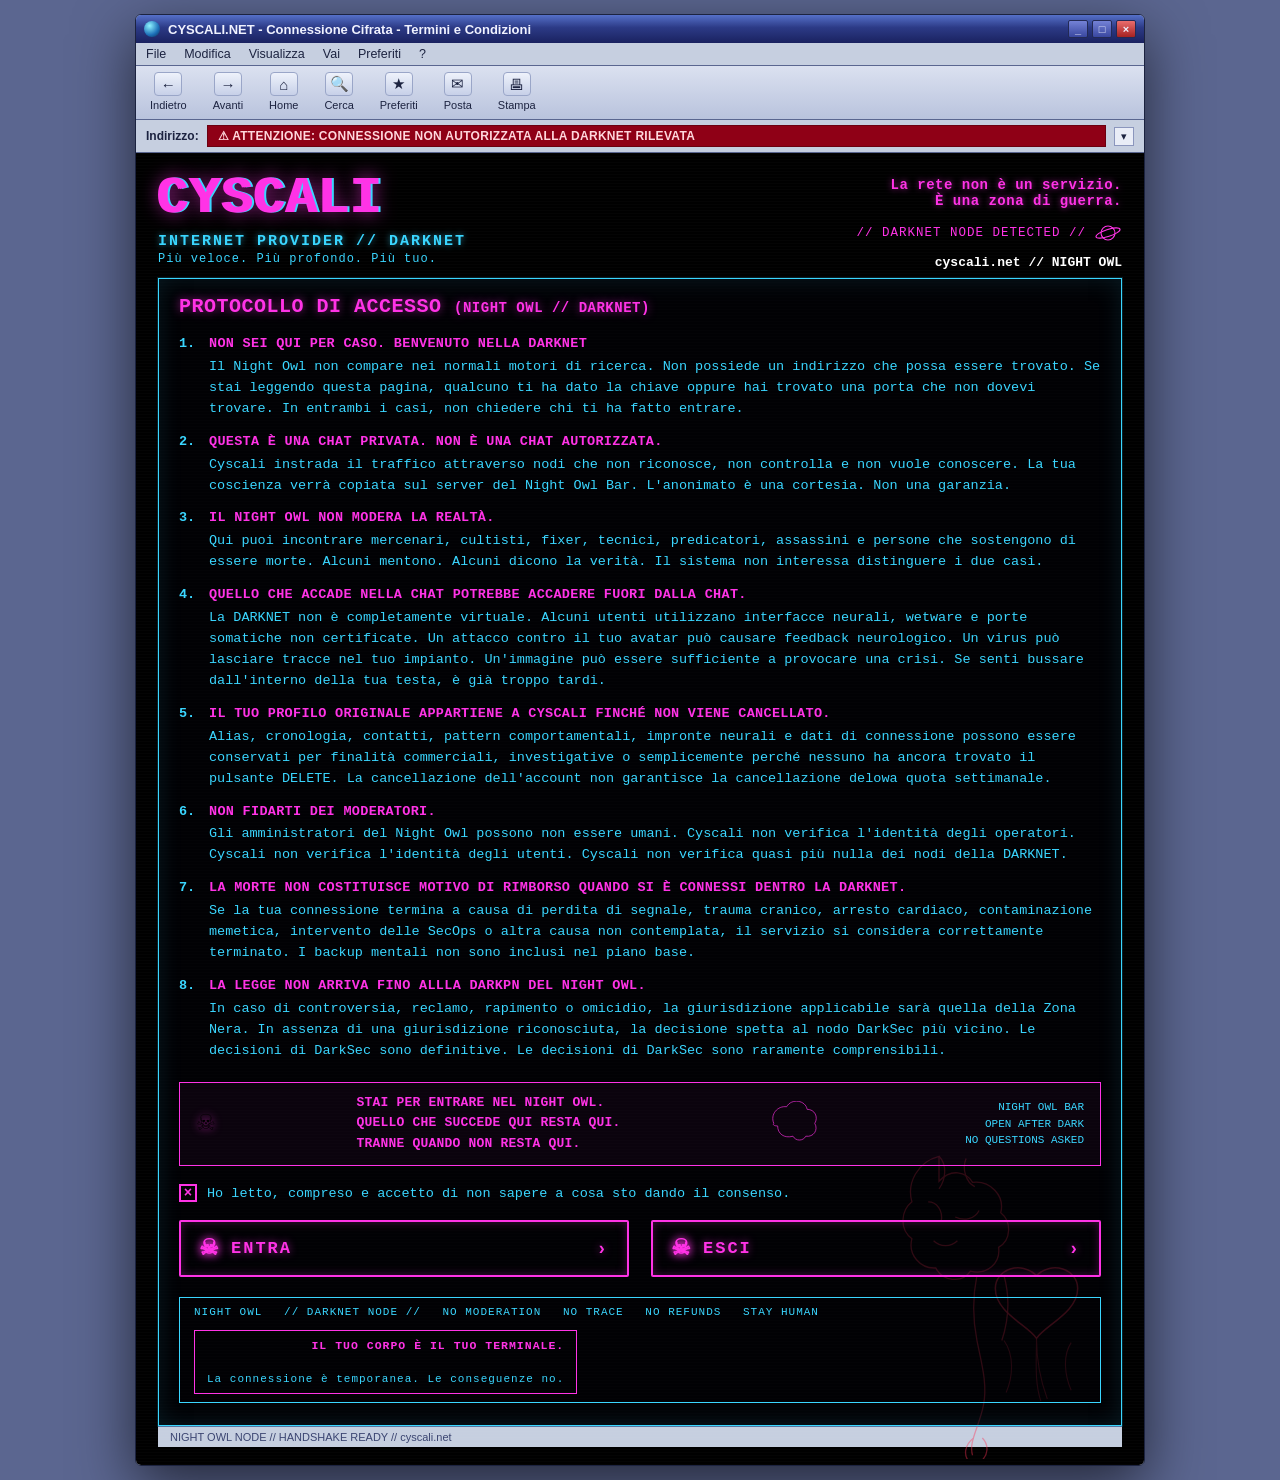
<file: cyscali-terms.html>
<!DOCTYPE html>
<html lang="it">
<head>
<meta charset="UTF-8">
<title>CYSCALI.NET - Connessione Cifrata - Termini e Condizioni</title>
<style>
  :root{
    --chrome-body:#c6cfe0;
    --chrome-border:#5a6690;
    --neon-pink:#ff33e6;
    --neon-cyan:#3ad6ff;
    --page-bg:#000000;
  }
  *{box-sizing:border-box;}
  html,body{
    margin:0;padding:0;
    background:#5b6690;
    font-family:"Consolas","Courier New",monospace;
    min-height:100vh;
  }
  .browser{
    width:min(1010px,98vw);
    margin:14px auto;
    background:var(--chrome-body);
    border:1px solid #1c2340;
    border-radius:6px;
    box-shadow:0 20px 60px rgba(0,0,0,.6);
    overflow:hidden;
  }

  /* ---- title bar ---- */
  .titlebar{
    background:linear-gradient(180deg,#5570c8 0%,#2c3a86 45%,#1a2260 100%);
    color:#f0f2ff;
    display:flex;align-items:center;gap:8px;
    padding:5px 8px;
    font-family:"Segoe UI",Tahoma,sans-serif;
    font-size:13px;font-weight:700;
  }
  .titlebar .globe{
    width:16px;height:16px;border-radius:50%;flex-shrink:0;
    background:radial-gradient(circle at 35% 30%,#8ff4ff,#1c6fb8 60%,#0a2a4a);
  }
  .titlebar .title{flex:1;}
  .win-btns{display:flex;gap:4px;}
  .win-btns span{
    width:20px;height:18px;border-radius:2px;
    background:linear-gradient(180deg,#7482d6,#3947a0);
    border:1px solid #232a55;
    display:inline-flex;align-items:center;justify-content:center;
    font-size:11px;color:#eef1ff;font-family:Tahoma,sans-serif;
  }
  .win-btns .close{background:linear-gradient(180deg,#ea6d6d,#a52222);}

  /* ---- menu bar ---- */
  .menubar{
    background:var(--chrome-body);
    display:flex;gap:18px;
    padding:4px 10px;
    font-family:"Segoe UI",Tahoma,sans-serif;
    font-size:12.5px;color:#1c2340;
    border-bottom:1px solid var(--chrome-border);
  }

  /* ---- toolbar ---- */
  .toolbar{
    background:linear-gradient(180deg,#dbe1f0,#b9c3dd);
    display:flex;gap:26px;
    padding:6px 14px 8px;
    border-bottom:1px solid var(--chrome-border);
    font-family:"Segoe UI",Tahoma,sans-serif;
  }
  .tool{display:flex;flex-direction:column;align-items:center;font-size:11px;color:#1c2340;gap:3px;}
  .tool .ic{
    width:28px;height:24px;border-radius:4px;
    display:flex;align-items:center;justify-content:center;
    font-size:15px;
    background:linear-gradient(180deg,#eef2fb,#c7d0e8);
    border:1px solid #9aa6c8;
  }

  /* ---- address bar ---- */
  .addressbar{
    display:flex;align-items:center;gap:8px;
    background:var(--chrome-body);
    font-family:"Segoe UI",Tahoma,sans-serif;
    font-size:12px;
    padding:5px 10px;
    border-bottom:1px solid var(--chrome-border);
  }
  .addressbar .lbl{color:#1c2340;font-weight:600;}
  .addressbar .warn{
    flex:1;
    background:#8f0016;
    color:#ffd7dd;
    border:1px solid #6b0010;
    padding:3px 10px;
    font-weight:700;
    letter-spacing:.3px;
    display:flex;align-items:center;gap:6px;
  }
  .addressbar .dropdown{
    background:#e9edf7;border:1px solid #8b96bd;
    padding:2px 6px;color:#1c2340;font-size:11px;
  }

  /* ---- page viewport ---- */
  .viewport{
    background:var(--page-bg);
    padding:20px 22px 18px;
    position:relative;
    overflow:hidden;
  }
  .viewport::before{
    content:"";
    position:absolute;inset:0;
    background:repeating-linear-gradient(0deg,rgba(255,255,255,.015) 0px,rgba(255,255,255,.015) 1px,transparent 1px,transparent 3px);
    pointer-events:none;
  }

  /* anatomical background art */
  .bg-art{
    position:absolute;
    right:10px;
    bottom:6px;
    width:260px;
    opacity:.5;
    pointer-events:none;
    z-index:0;
  }

  /* ---- hero ---- */
  .hero{
    display:flex;justify-content:space-between;align-items:flex-start;
    flex-wrap:wrap;gap:10px;
    padding-bottom:8px;
    position:relative;z-index:1;
  }
  .brand-wrap{position:relative;display:inline-block;}
  .brand{
    font-size:52px;
    font-weight:900;
    letter-spacing:1px;
    margin:0;
    font-family:"Consolas","Courier New",monospace;
    color:#ff33e6;
    text-shadow:
      2px 0 0 #3ad6ff,
      -2px 0 0 #ff33e6,
      0 0 18px rgba(255,51,230,.7);
    line-height:1;
  }
  .brand-sub{
    margin:8px 0 0;
    font-size:15px;
    letter-spacing:2px;
    color:var(--neon-cyan);
    font-weight:700;
    text-shadow:0 0 6px rgba(58,214,255,.6);
  }
  .brand-tag{
    margin:2px 0 0;
    font-size:12px;
    letter-spacing:1px;
    color:var(--neon-cyan);
  }
  .hero-right{
    text-align:right;
    max-width:340px;
    padding-top:4px;
  }
  .hero-right .line1{
    color:var(--neon-pink);
    font-size:14px;
    font-weight:700;
    letter-spacing:.5px;
    text-shadow:0 0 6px rgba(255,51,230,.6);
  }
  .hero-right .darknet{
    margin-top:10px;
    font-size:12.5px;
    color:var(--neon-pink);
    letter-spacing:1px;
    display:flex;align-items:center;justify-content:flex-end;gap:8px;
  }
  .planet{width:28px;height:28px;flex-shrink:0;}
  .hero-right .domain{
    margin-top:8px;
    font-size:13px;
    font-weight:700;
    color:#ffffff;
  }

  /* ---- terms panel ---- */
  .panel{
    position:relative;z-index:1;
    border:1px solid var(--neon-cyan);
    box-shadow:0 0 0 1px rgba(58,214,255,.15), 0 0 24px rgba(58,214,255,.12) inset;
    background:rgba(3,2,8,.55);
    padding:16px 20px 22px;
  }
  .panel h1{
    color:var(--neon-pink);
    font-size:20px;
    letter-spacing:.5px;
    margin:0 0 16px;
    font-weight:700;
    text-shadow:0 0 10px rgba(255,51,230,.6);
  }
  .panel h1 .soft{
    color:var(--neon-pink);
    font-size:14px;
    font-weight:700;
  }

  ol.terms{
    list-style:none;counter-reset:term;
    margin:0 0 20px;padding:0;
    display:flex;flex-direction:column;gap:12px;
  }
  ol.terms li{
    counter-increment:term;
    display:grid;
    grid-template-columns:22px 1fr;
    column-gap:8px;
    font-size:13.5px;
    line-height:1.55;
    color:var(--neon-cyan);
  }
  ol.terms li::before{
    content:counter(term) ".";
    color:var(--neon-cyan);
    font-weight:700;
  }
  ol.terms li strong{
    display:block;
    color:var(--neon-pink);
    font-weight:700;
    letter-spacing:.3px;
    margin-bottom:2px;
    text-transform:uppercase;
  }
  ol.terms li em{
    color:var(--neon-pink);
    font-style:normal;
    font-weight:700;
  }

  .warning-strip{
    display:flex;justify-content:space-between;align-items:center;
    flex-wrap:wrap;gap:16px;
    border:1px solid var(--neon-pink);
    padding:10px 16px;
    margin:4px 0 18px;
    background:rgba(255,51,230,.04);
    position:relative;
  }
  .skull-icon{font-size:22px;filter:drop-shadow(0 0 4px rgba(255,51,230,.7));}
  .brain-icon{width:64px;flex-shrink:0;opacity:.9;}
  .warning-strip .msg{
    color:var(--neon-pink);
    font-size:13px;
    line-height:1.6;
    letter-spacing:.2px;
    font-weight:700;
  }
  .warning-strip .note{
    color:var(--neon-cyan);
    font-size:11px;
    text-align:right;
    line-height:1.5;
  }

  .consent{
    display:flex;align-items:center;gap:10px;
    font-size:13.5px;color:var(--neon-cyan);
    margin:0 0 18px;
  }
  .consent .box{
    width:18px;height:18px;
    border:2px solid var(--neon-pink);
    color:var(--neon-pink);
    display:flex;align-items:center;justify-content:center;
    font-size:14px;font-weight:900;
    flex-shrink:0;
  }

  .actions{display:flex;gap:22px;flex-wrap:wrap;}
  .btn{
    flex:1;min-width:220px;
    display:flex;align-items:center;justify-content:center;gap:10px;
    padding:13px 18px;
    font-size:17px;font-weight:800;letter-spacing:2px;
    border-radius:2px;cursor:pointer;
    border:2px solid var(--neon-pink);
    background:transparent;
    color:var(--neon-pink);
    text-shadow:0 0 8px rgba(255,51,230,.6);
    box-shadow:0 0 10px rgba(255,51,230,.25) inset;
    font-family:inherit;
    transition:transform .12s ease, box-shadow .12s ease, background .12s ease;
  }
  .btn:hover{background:rgba(255,51,230,.12);box-shadow:0 0 18px rgba(255,51,230,.5);transform:translateY(-1px);}
  .btn:active{transform:translateY(0);}
  .btn .arrow{margin-left:auto;font-size:18px;}

  .footerbar{
    margin-top:20px;
    display:flex;justify-content:space-between;align-items:center;flex-wrap:wrap;gap:12px;
    border:1px solid var(--neon-cyan);
    padding:8px 14px;
    font-size:11px;letter-spacing:1px;color:var(--neon-cyan);
  }
  .footerbar .tags span{margin-right:14px;}
  .footerbar .terminal{
    border:1px solid var(--neon-pink);
    padding:6px 12px;
    color:var(--neon-cyan);
    text-align:right;line-height:1.5;
    font-size:11px;
  }
  .footerbar .terminal strong{color:var(--neon-pink);display:block;font-size:11.5px;letter-spacing:1px;}

  .statusbar{
    background:var(--chrome-body);
    border-top:1px solid var(--chrome-border);
    padding:4px 12px;
    font-family:"Segoe UI",Tahoma,sans-serif;
    font-size:11px;color:#3a4470;
  }

  @media (max-width:640px){
    .brand{font-size:32px;}
    .hero{flex-direction:column;}
    .hero-right{text-align:left;max-width:none;}
    ol.terms li{grid-template-columns:18px 1fr;font-size:12px;}
    .actions{flex-direction:column;}
    .bg-art{display:none;}
  }
</style>
</head>
<body>

<div class="browser">

  <div class="titlebar">
    <div class="globe"></div>
    <div class="title">CYSCALI.NET - Connessione Cifrata - Termini e Condizioni</div>
    <div class="win-btns"><span>_</span><span>□</span><span class="close">×</span></div>
  </div>

  <div class="menubar">
    <span>File</span><span>Modifica</span><span>Visualizza</span><span>Vai</span><span>Preferiti</span><span>?</span>
  </div>

  <div class="toolbar">
    <div class="tool"><div class="ic">←</div>Indietro</div>
    <div class="tool"><div class="ic">→</div>Avanti</div>
    <div class="tool"><div class="ic">⌂</div>Home</div>
    <div class="tool"><div class="ic">🔍</div>Cerca</div>
    <div class="tool"><div class="ic">★</div>Preferiti</div>
    <div class="tool"><div class="ic">✉</div>Posta</div>
    <div class="tool"><div class="ic">🖶</div>Stampa</div>
  </div>

  <div class="addressbar">
    <span class="lbl">Indirizzo:</span>
    <div class="warn">⚠ ATTENZIONE: CONNESSIONE NON AUTORIZZATA ALLA DARKNET RILEVATA</div>
    <span class="dropdown">▾</span>
  </div>

  <div class="viewport">

    <svg class="bg-art" viewBox="0 0 240 320" xmlns="http://www.w3.org/2000/svg">
      <!-- brain outline -->
      <g fill="none" stroke="#ff3355" stroke-width="1.2" opacity=".8">
        <path d="M60 40c-20 5-30 25-25 42-10 8-12 25 0 34-4 15 8 28 22 27 6 12 24 15 32 3 16 4 28-8 26-22 12-7 12-24 2-32 4-16-10-30-26-28-6-10-20-13-31-1z"/>
        <path d="M60 40c8 8 6 22 0 30M85 42c-4 10 0 22 8 26M50 82c8 0 14 8 12 18M75 96c8 4 18 2 22-6M55 118c6 6 16 6 22 0"/>
      </g>
      <!-- spine / torso with heart -->
      <g fill="none" stroke="#ff3355" stroke-width="1.2" opacity=".8">
        <path d="M95 150c-4 20-4 40 0 60s10 40 6 60-14 34-10 46"/>
        <path d="M120 150c6 22 4 42-2 60"/>
        <path d="M92 300c-8 6-10 16-4 22M100 300c6 6 6 16-2 22"/>
      </g>
      <g fill="none" stroke="#ff3355" stroke-width="1.4" opacity=".9">
        <path d="M150 150c-14-14-38-6-38 12 0 22 30 34 38 46 8-12 38-24 38-46 0-18-24-26-38-12z"/>
      </g>
      <g fill="none" stroke="#ff3355" stroke-width="1" opacity=".6">
        <path d="M150 208c0 20-2 40 4 58M150 208c0 20 4 40 10 56M120 210c10 14 8 34 2 48M182 212c-8 12-6 30 0 44"/>
      </g>
    </svg>

 <div class="hero">
  <div class="brand-wrap">
    <p class="brand">CYSCALI</p>
    <p class="brand-sub">INTERNET PROVIDER // DARKNET</p>
    <p class="brand-tag">Più veloce. Più profondo. Più tuo.</p>
  </div>

  <div class="hero-right">
    <div class="line1">
      La rete non è un servizio.<br>
      È una zona di guerra.
    </div>

    <div class="darknet">
      // DARKNET NODE DETECTED //
      <svg class="planet" viewBox="0 0 40 40">
        <circle cx="20" cy="20" r="10" fill="none"
          stroke="#ff33e6" stroke-width="1.6"/>
        <ellipse cx="20" cy="20" rx="18" ry="5"
          fill="none" stroke="#ff33e6" stroke-width="1.6"
          transform="rotate(-18 20 20)"/>
      </svg>
    </div>

    <div class="domain">cyscali.net // NIGHT OWL</div>
  </div>
</div>

<div class="panel">

  <h1>
    PROTOCOLLO DI ACCESSO
    <span class="soft">(NIGHT OWL // DARKNET)</span>
  </h1>

  <ol class="terms">

    <li>
      <span>
        <strong>Non sei qui per caso. Benvenuto nella DARKNET</strong>
        Il Night Owl non compare nei normali motori di ricerca.
        Non possiede un indirizzo che possa essere trovato.
        Se stai leggendo questa pagina, qualcuno ti ha dato la chiave
        oppure hai trovato una porta che non dovevi trovare.
        In entrambi i casi, non chiedere chi ti ha fatto entrare.
      </span>
    </li>

    <li>
      <span>
        <strong>Questa è una chat privata. Non è una chat autorizzata.</strong>
        Cyscali instrada il traffico attraverso nodi che non riconosce,
        non controlla e non vuole conoscere.
        La tua coscienza verrà copiata sul server del Night Owl Bar.
        L'anonimato è una cortesia. Non una garanzia.
      </span>
    </li>

    <li>
      <span>
        <strong>Il Night Owl non modera la realtà.</strong>
        Qui puoi incontrare mercenari, cultisti, fixer, tecnici,
        predicatori, assassini e persone che sostengono di essere morte.
        Alcuni mentono.
        Alcuni dicono la verità.
        Il sistema non interessa distinguere i due casi.
      </span>
    </li>

    <li>
      <span>
        <strong>Quello che accade nella chat potrebbe accadere fuori dalla chat.</strong>
        La DARKNET non è completamente virtuale.
        Alcuni utenti utilizzano interfacce neurali, wetware e porte
        somatiche non certificate.
        Un attacco contro il tuo avatar può causare feedback neurologico.
        Un virus può lasciare tracce nel tuo impianto.
        Un'immagine può essere sufficiente a provocare una crisi.
        Se senti bussare dall'interno della tua testa,
        è già troppo tardi.
      </span>
    </li>

    <li>
      <span>
        <strong>Il tuo profilo originale appartiene a Cyscali finché non viene cancellato.</strong>
        Alias, cronologia, contatti, pattern comportamentali,
        impronte neurali e dati di connessione possono essere conservati
        per finalità commerciali, investigative o semplicemente perché
        nessuno ha ancora trovato il pulsante DELETE.
        La cancellazione dell'account non garantisce la cancellazione
        delowa quota settimanale.
      </span>
    </li>

    <li>
      <span>
        <strong>Non fidarti dei moderatori.</strong>
        Gli amministratori del Night Owl possono non essere umani.
        Cyscali non verifica l'identità degli operatori.
        Cyscali non verifica l'identità degli utenti.
        Cyscali non verifica quasi più nulla dei nodi della DARKNET.
      </span>
    </li>

    <li>
      <span>
        <strong>La morte non costituisce motivo di rimborso quando si è connessi dentro la DARKNET.</strong>
        Se la tua connessione termina a causa di perdita di segnale,
        trauma cranico, arresto cardiaco, contaminazione memetica,
        intervento delle SecOps o altra causa non contemplata,
        il servizio si considera correttamente terminato.
        I backup mentali non sono inclusi nel piano base.
      </span>
    </li>

    <li>
      <span>
        <strong>La legge non arriva fino allla darkPN del Night Owl.</strong>
        In caso di controversia, reclamo, rapimento o omicidio,
        la giurisdizione applicabile sarà quella della Zona Nera.
        In assenza di una giurisdizione riconosciuta,
        la decisione spetta al nodo DarkSec più vicino.
        Le decisioni di DarkSec sono definitive.
        Le decisioni di DarkSec sono raramente comprensibili.
      </span>
    </li>

  </ol>

  <div class="warning-strip">

    <span class="skull-icon">☠</span>

    <div class="msg">
      STAI PER ENTRARE NEL NIGHT OWL.<br>
      QUELLO CHE SUCCEDE QUI RESTA QUI.<br>
      <strong>TRANNE QUANDO NON RESTA QUI.</strong>
    </div>

    <svg class="brain-icon" viewBox="0 0 100 70">
      <g fill="none" stroke="#ff33e6" stroke-width="1.4" opacity=".8">
        <path d="M20 35c-6-14 6-28 20-26 8-14 30-10 32 4
                 12 0 18 12 12 22 6 10-2 22-14 20
                 -4 8-16 8-20 0-14 4-24-4-24-16
                 -6 0-8-2-6-4z"/>
      </g>
    </svg>

    <div class="note">
      NIGHT OWL BAR<br>
      OPEN AFTER DARK<br>
      NO QUESTIONS ASKED
    </div>

  </div>

  <label class="consent">
    <span class="box">×</span>
    Ho letto, compreso e accetto di non sapere a cosa sto dando il consenso.
  </label>

  <div class="actions">
    <button class="btn">
      <span class="skull-icon">☠</span>
      ENTRA
      <span class="arrow">›</span>
    </button>

    <button class="btn">
      <span class="skull-icon">☠</span>
      ESCI
      <span class="arrow">›</span>
    </button>
  </div>

  <div class="footerbar">

    <div class="tags">
      <span>NIGHT OWL</span>
      <span>// DARKNET NODE //</span>
      <span>NO MODERATION</span>
      <span>NO TRACE</span>
      <span>NO REFUNDS</span>
      <span>STAY HUMAN</span>
    </div>

    <div class="terminal">
      <strong>IL TUO CORPO È IL TUO TERMINALE.</strong>
      <br>
      La connessione è temporanea.
      Le conseguenze no.
    </div>

  </div>

</div>

<div class="statusbar">
  NIGHT OWL NODE // HANDSHAKE READY // cyscali.net
</div>
</file>
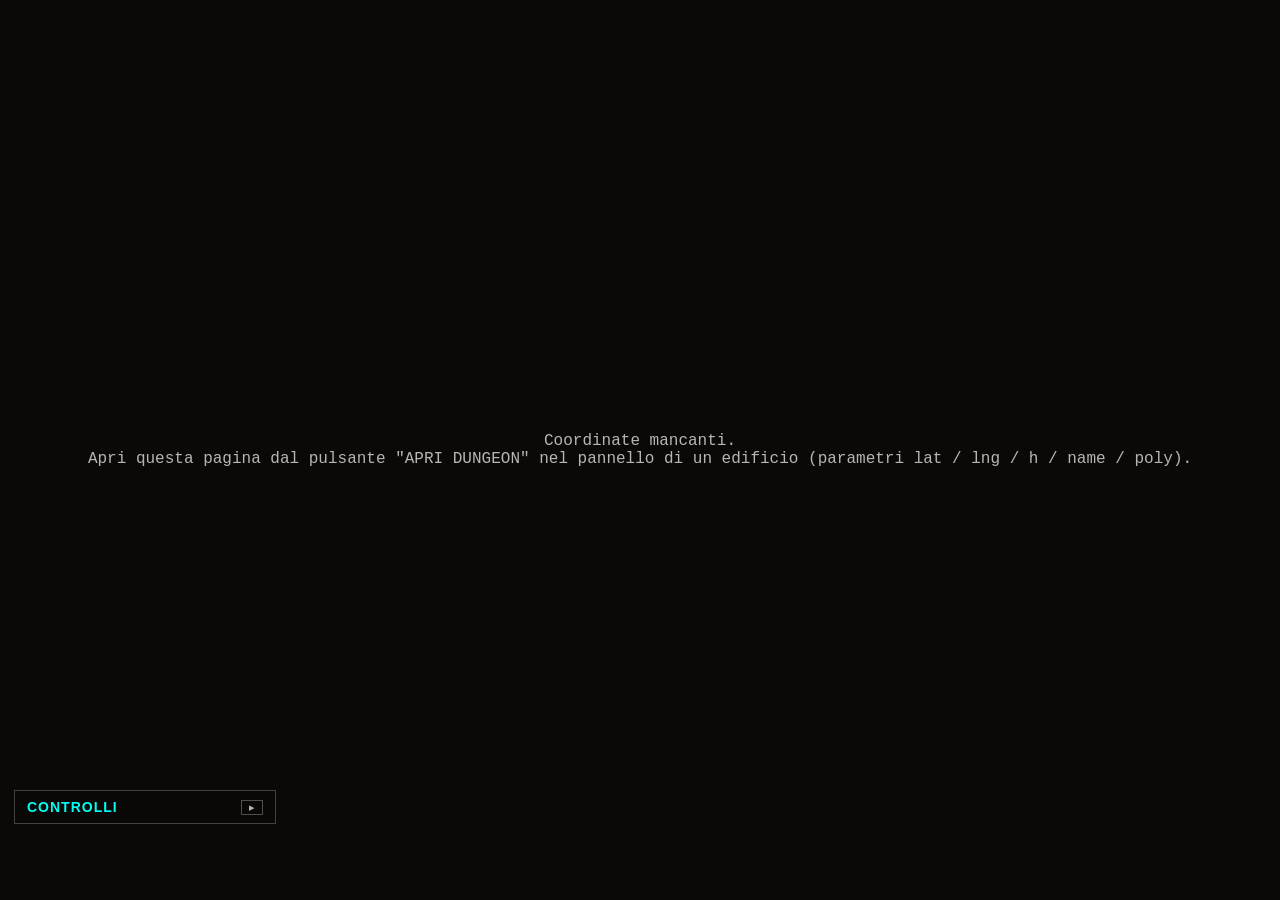
<file: mappa/dungeon.html>
<!DOCTYPE html>
<html lang="it">
<head>
<meta charset="UTF-8">
<meta name="viewport" content="width=device-width, initial-scale=1.0, viewport-fit=cover">
<title>CY // DUNGEON</title>
<style>
  :root{--black:#0a0908;--red:#c8102e;--yellow:#e8c93a;--white:#f2ede4;--grey:#b9b6b0;--cyan:#00fff2;--mag:#ff2ee6;}
  *{box-sizing:border-box;}
  html,body{margin:0;height:100%;background:var(--black);overflow:hidden;font-family:'Courier New',monospace;color:var(--white);}
  #cv{position:fixed;inset:0;touch-action:none;cursor:grab;}
  #cv.drag{cursor:grabbing;}
  #cv.wall{cursor:crosshair;}
  .box{background:rgba(10,9,8,0.9);border:1px solid rgba(242,237,228,0.25);backdrop-filter:blur(2px);}
  #title{position:fixed;top:calc(14px + env(safe-area-inset-top));left:14px;padding:10px 14px;max-width:min(360px,60vw);}
  #title h1{font-family:Impact,'Arial Narrow',sans-serif;font-size:22px;margin:0 0 4px;letter-spacing:1px;}
  #title h1 span{color:var(--red);}
  #title .meta{font-size:10.5px;letter-spacing:.5px;color:var(--grey);line-height:1.6;}
  #side{position:fixed;top:calc(14px + env(safe-area-inset-top));right:14px;width:300px;max-height:calc(100vh - 110px);overflow:hidden;display:flex;flex-direction:column;padding:10px 12px;font-size:11px;}
  #side-list{overflow-y:auto;min-height:0;flex:1 1 auto;}
  #side .k{flex:none;}
  #side.collapsed #side-list{display:none;}
  #side h3{display:flex;justify-content:space-between;align-items:center;gap:8px;cursor:pointer;user-select:none;}
  #side-tog{background:none;border:1px solid rgba(242,237,228,.3);color:var(--grey);font-family:inherit;font-size:11px;padding:0 7px;cursor:pointer;}
  #side h3{font-family:Impact,sans-serif;font-size:14px;margin:0 0 6px;letter-spacing:1px;color:var(--cyan);}
  #side .r{display:flex;gap:6px;padding:4px 2px;border-bottom:1px solid rgba(242,237,228,.1);cursor:pointer;}
  #side .r:hover{background:rgba(0,255,242,.08);}
  #side .r.sel{background:rgba(0,255,242,.14);}
  #side .r b{color:var(--yellow);min-width:22px;}
  #side .r i{margin-left:auto;color:var(--grey);font-style:normal;white-space:nowrap;}
  #side .desc{padding:6px 6px 8px 28px;color:var(--white);line-height:1.55;border-bottom:1px solid rgba(242,237,228,.1);font-size:11.5px;}
  #side .desc .n{color:var(--grey);display:block;margin-top:4px;}
  #side .desc .gm{color:var(--mag);display:block;margin-top:4px;}
  #side .k{margin-top:8px;color:var(--grey);line-height:1.6;}
  #bar{position:fixed;left:50%;transform:translateX(-50%);bottom:calc(14px + env(safe-area-inset-bottom));padding:8px 12px;display:flex;align-items:center;gap:8px;flex-wrap:wrap;justify-content:center;max-width:96vw;}
  #bar button{background:rgba(242,237,228,.08);border:1px solid rgba(242,237,228,.4);color:var(--white);font-family:inherit;font-size:12px;padding:6px 10px;cursor:pointer;}
  #bar button:hover{border-color:var(--cyan);color:var(--cyan);}
  #bar button.on{border-color:var(--mag);color:var(--mag);}
  #bar #b-net.on{border-color:var(--cyan);color:var(--cyan);}
  #bar #b-wall.on{border-color:#ff9a3a;color:#ff9a3a;}
  #bar input[type=range]{width:min(220px,36vw);accent-color:#00fff2;}
  #flabel{min-width:190px;text-align:center;font-size:12px;letter-spacing:1px;}
  #ctl{position:fixed;left:14px;bottom:calc(76px + env(safe-area-inset-bottom));width:262px;padding:8px 12px;font-size:11px;z-index:6;}
  #ctl h3{display:flex;justify-content:space-between;align-items:center;cursor:pointer;user-select:none;margin:0;font-family:Impact,sans-serif;font-size:14px;letter-spacing:1px;color:var(--cyan);}
  #ctl-tog{background:none;border:1px solid rgba(242,237,228,.3);color:var(--grey);font-family:inherit;font-size:11px;padding:0 7px;cursor:pointer;}
  #ctl.collapsed #ctl-body{display:none;}
  #ctl label{display:block;margin-top:9px;color:var(--grey);letter-spacing:.5px;}
  #ctl label b{float:right;color:var(--yellow);font-weight:normal;}
  #ctl input[type=range]{width:100%;accent-color:#00fff2;margin:3px 0 0;}
  #ctl .ctl-note,#ctl-src{margin-top:8px;color:var(--grey);line-height:1.5;font-size:10.5px;}
  #ctl-src{color:var(--cyan);}
  #ctl .ctl-row{display:flex;flex-wrap:wrap;gap:6px;margin-top:10px;}
  #ctl .ctl-row button{background:rgba(242,237,228,.08);border:1px solid rgba(242,237,228,.4);color:var(--white);font-family:inherit;font-size:10.5px;padding:4px 8px;cursor:pointer;}
  #ctl .ctl-row button:hover{border-color:var(--cyan);color:var(--cyan);}
  #nettip{position:fixed;display:none;z-index:30;pointer-events:none;padding:6px 10px;font-size:11px;line-height:1.5;max-width:230px;}
  #toast{position:fixed;left:50%;transform:translateX(-50%);bottom:calc(84px + env(safe-area-inset-bottom));padding:8px 14px;display:none;font-size:12px;color:var(--yellow);max-width:90vw;text-align:center;}
  #err{position:fixed;inset:0;display:none;align-items:center;justify-content:center;text-align:center;padding:30px;color:var(--grey);}
  #camwall{position:fixed;left:14px;right:334px;top:100px;bottom:84px;display:none;flex-direction:column;padding:10px 12px;overflow:hidden;}
  #camwall-top{display:flex;justify-content:space-between;align-items:center;}
  #camwall h3{font-family:Impact,sans-serif;font-size:14px;margin:0;letter-spacing:1px;color:var(--cyan);}
  #camwall-close{background:none;border:1px solid rgba(242,237,228,.3);color:var(--grey);cursor:pointer;padding:2px 10px;}
  #camwall-close:hover{border-color:var(--red);color:var(--red);}
  #camgrid{flex:1;overflow:auto;display:grid;grid-template-columns:repeat(auto-fill,minmax(280px,1fr));gap:10px;align-content:start;margin-top:8px;color:var(--grey);font-size:12px;}
  .camcv{width:100%;height:auto;border:1px solid rgba(0,255,242,.4);background:#050807;display:block;}
  #side .hk-row{display:flex;gap:6px;align-items:center;margin-top:7px;flex-wrap:wrap;}
  #side .hk-btn{background:rgba(242,237,228,.08);border:1px solid rgba(242,237,228,.4);color:var(--white);font-family:inherit;font-size:11px;padding:5px 10px;cursor:pointer;letter-spacing:1px;}
  #side .hk-btn:hover:not(:disabled){border-color:var(--cyan);color:var(--cyan);}
  #side .hk-btn:disabled{opacity:.3;cursor:not-allowed;}
  #side .hk-go{border-color:#ff3b3b;color:#ff3b3b;font-weight:bold;}
  #side .hk-go:hover:not(:disabled){background:#ff3b3b;color:#0a0908!important;border-color:#ff3b3b!important;}
  #side .hk-in{width:54px;background:rgba(242,237,228,.06);border:1px solid rgba(242,237,228,.3);color:var(--white);font-family:inherit;font-size:11px;padding:3px 5px;}
  #side .hk-log{margin-top:6px;}
  @media (max-width:640px){#camwall{left:8px;right:8px;top:90px;bottom:70px;}}
  @media (max-width:640px){#ctl{left:8px;right:8px;width:auto;bottom:calc(78px + 31vh);}}
  @media (max-width:640px){#side{top:auto;bottom:70px;right:8px;left:8px;width:auto;max-height:30vh;}#title{max-width:90vw}}
</style>
</head>
<body>
<canvas id="cv"></canvas>
<div id="camwall" class="box"><div id="camwall-top"><h3 id="camwall-h">SORVEGLIANZA</h3><button id="camwall-close">✕</button></div><div id="camgrid"></div></div>
<div id="title" class="box"><h1><span>C</span>Y // DUNGEON</h1><div class="meta" id="meta"></div></div>
<div id="side" class="box"><h3 id="side-t" title="Comprimi/espandi le descrizioni"><span id="side-h">CHIAVE</span><button id="side-tog">▾</button></h3><div id="side-list"></div>
  <div class="k"><span style="color:#f2ede4">●</span> gruppo: clicca una cella esplorata per muoverti &nbsp; ▲▼ scale &nbsp; E ascensore &nbsp; <span style="color:#e8c93a">▮</span> porta &nbsp; <span style="color:#ff5a5a">▮</span> chiusa a chiave &nbsp; ⌒ arco &nbsp; <span style="color:#ffb36b">●</span> passanti &nbsp; <span style="color:#ff3b3b">◀</span> telecamera: clic = visuale<br>
  <span class="gmk" style="display:none"><span style="color:#ff2ee6">S</span> porta segreta &nbsp; <span style="color:#ff5a5a">M</span> ostile &nbsp; <span style="color:#e8c93a">$</span> bottino &nbsp; <span style="color:#ff2ee6">!</span> trappola</span>
  <span class="netk" style="display:none"></span></div></div>
<div id="bar" class="box">
  <button id="b-down" title="Piano inferiore (↓)">▼</button>
  <input id="slider" type="range" min="0" max="0" value="0">
  <button id="b-up" title="Piano superiore (↑)">▲</button>
  <span id="flabel"></span>
  <button id="b-view" title="Cambia vista (V)">VISTA 3D</button>
  <button id="b-gm" title="Mostra tutto: segreti, mostri, trappole, niente nebbia (M)">MASTER</button>
  <button id="b-plan" title="Planimetria: tutta la pianta, senza arredi, incontri né porte e stanze segrete (P)">PLANIMETRIA</button>
  <button id="b-wall" style="display:none" title="Master: traccia muri al volo per bloccare i giocatori (W). Trascina per aggiungere, riclicca un muro aggiunto per toglierlo">MURI</button>
  <button id="b-wclr" style="display:none" title="Rimuove tutti i muri aggiunti su questo piano">SVUOTA MURI</button>
  <button id="b-props" style="display:none" title="Mostra/nascondi gli arredi">ARREDI</button>
  <button id="b-npc" class="on" title="Mostra/nascondi i passanti (PNG)">PNG</button>
  <button id="b-cam" title="Vista di tutte le telecamere del piano (C)">CAM</button>
  <button id="b-net" title="Vista netrunning: tutti i dispositivi elettronici del piano (N)">NETRUNNING</button>
  <button id="b-anim" class="on" title="Animazioni: luci, passanti, acqua">ANIM</button>
  <button id="b-fog" title="Azzera la nebbia di guerra" style="display:none">RESET NEBBIA</button>
  <button id="b-zout">−</button><button id="b-zin">+</button><button id="b-fit" title="Ricentra">⌖</button>
</div>
<div id="toast" class="box"></div>
<div id="nettip" class="box"></div>
<div id="ctl" class="box collapsed">
  <h3 id="ctl-t" title="Comprimi/espandi i controlli"><span>CONTROLLI</span><button id="ctl-tog">▸</button></h3>
  <div id="ctl-body">
    <label>PNG <b id="v-npc">100%</b><input id="s-npc" type="range" min="0" max="200" step="5" value="100"></label>
    <label>DISPOSITIVI <b id="v-dev">100%</b><input id="s-dev" type="range" min="0" max="200" step="5" value="100"></label>
    <label>SICUREZZA RETE <b id="v-sec">100%</b><input id="s-sec" type="range" min="0" max="200" step="5" value="100"></label>
    <div class="ctl-note">100% = come generato. Oltre il 100% si aggiungono PNG e dispositivi IoT. La sicurezza scala l'ICE (0 = rete aperta, massimo 5).</div>
    <div class="ctl-row">
      <button id="ctl-reset" title="Torna ai valori di partenza">RESET</button>
      <button id="ctl-export" title="Scarica questo dungeon nel formato di data/cy-dungeons.json">ESPORTA JSON</button>
      <button id="ctl-load" title="Carica un file JSON di dungeon (anche da file://)">CARICA JSON</button>
      <button id="ctl-clear" style="display:none" title="Dimentica il JSON caricato a mano">RIMUOVI LOCALE</button>
    </div>
    <input id="ctl-file" type="file" accept=".json,application/json" style="display:none">
    <div id="ctl-src"></div>
  </div>
</div>
<div id="err">Coordinate mancanti.<br>Apri questa pagina dal pulsante "APRI DUNGEON" nel pannello di un edificio (parametri lat / lng / h / name / poly).</div>

<script src="data/cy-dungeons.js"></script>
<script src="data/cy-dungeons.js"></script>
<script>
(async function(){
/* =========================================================================
   CY — DUNGEON DI EDIFICIO
   Parametri URL: lat, lng (seed), h (altezza in metri → numero di piani),
   name, poly ("est:nord;est:nord;..." offset in metri dal centroide),
   gm=1 (apre già in modalità master).
   Tutto è deterministico: stesso lat/lng = stesso dungeon, a ogni apertura.

   LOGICA (ispirata a One Page Dungeon, ma "da edificio"):
   1. SCHEMA STRUTTURALE stabile tra i piani (come in un vero palazzo): nucleo
      scale/ascensore al centro, corridoio principale che lo attraversa lungo
      l'asse lungo dell'edificio, corridoi trasversali e paralleli se l'edificio
      è grande. Lo spazio che resta è diviso in "blocchi".
   2. Ogni piano ha un TEMA (interrato, piano terra, residenziale, uffici,
      attico) che decide dimensione e funzione delle stanze. I blocchi vengono
      suddivisi (BSP) in stanze con muri di una sola cella.
   3. Le porte non sono casuali: si costruisce il grafo delle stanze adiacenti
      e le si collega a partire dal nucleo. Le stanze "pubbliche" (grandi)
      si aprono sul corridoio, le piccole (bagni, camere) passano da una
      stanza principale — così ogni appartamento/ufficio ha un senso. Poi
      qualche porta extra per fare anelli, porte chiuse, archi e stanze segrete.
   4. La funzione della stanza dipende dalla profondità nel grafo; poi si
      arredano (letti, scrivanie, rack, auto...), si aggiungono descrizioni
      e incontri.
   ========================================================================= */
const Q = new URLSearchParams(location.search);
const LAT = parseFloat(Q.get('lat')), LNG = parseFloat(Q.get('lng'));
if (!isFinite(LAT) || !isFinite(LNG)) {
  document.getElementById('err').style.display = 'flex';
  ['title','side','bar'].forEach(i => document.getElementById(i).style.display = 'none');
  throw new Error('lat/lng mancanti');
}
let NAME = Q.get('name') || 'Edificio';
let BH = parseFloat(Q.get('h')); if (!isFinite(BH) || BH <= 0) BH = 12;

function hashStr(s){let h=2166136261>>>0;for(let i=0;i<s.length;i++){h^=s.charCodeAt(i);h=Math.imul(h,16777619)>>>0;}return h>>>0;}
function mulberry32(a){return function(){a|=0;a=a+0x6D2B79F5|0;let t=Math.imul(a^a>>>15,1|a);t=t+Math.imul(t^t>>>7,61|t)^t;return((t^t>>>14)>>>0)/4294967296;};}
const SEED_STR = LAT.toFixed(6) + ',' + LNG.toFixed(6);
const SEED_HEX = hashStr(SEED_STR).toString(16).toUpperCase().padStart(8, '0');
const D4 = [[1,0],[-1,0],[0,1],[0,-1]];

/* =========================================================================
   DUNGEON DEFINITI DA FILE (data/cy-dungeons.js)
   Se il seed di questo edificio (quello mostrato in alto a sinistra, 8 cifre esadecimali, oppure
   "lat,lng" a 6 decimali) è presente nel file, il dungeon viene costruito dalla descrizione scritta
   a mano invece di essere generato a caso. Il file si può anche caricare dal pannello CONTROLLI
   ("CARICA JSON": utile per importare definizioni aggiuntive anche aprendo la pagina da file://).
   Formato: vedi data/cy-dungeons.js o premi ESPORTA JSON nel pannello
   per scaricare il dungeon corrente già nel formato giusto e modificarlo.
   ========================================================================= */
function loadDefs() {
  const remote = window.CY_DUNGEONS || null;
  let local = null;
  try { local = JSON.parse(localStorage.getItem('cydg-defs') || 'null'); } catch (e) {}
  const defs = {}, srcOf = {};
  [[remote,'file JS'],[local,'locale']].forEach(([src, tag]) => {
    const d = src && (src.dungeons || src);
    if (d && typeof d === 'object') Object.keys(d).forEach(k => {
      if (k[0] === '_' || typeof d[k] !== 'object') return;
      const key = k.replace(/\s+/g, '').toUpperCase(); defs[key] = d[k]; srcOf[key] = tag;
    });
  });
  return {defs, srcOf, hasFile: !!remote, hasLocal: !!local};
}

function normalizeCustom(raw) {
  const cs = Number(raw.cellSize) > 0 ? Number(raw.cellSize) : 1;
  const fr = Array.isArray(raw.floors) ? raw.floors : [];
  if (!fr.length) throw new Error('"floors" è vuoto o mancante');
  const basements = Number.isInteger(raw.basements) ? raw.basements : 0;
  let W = 0, H = 0;
  const floors = fr.map((F, idx) => {
    const map = Array.isArray(F.map) ? F.map.map(r => String(r)) : [];
    if (!map.length) throw new Error('piano ' + idx + ': "map" mancante');
    map.forEach(r => { W = Math.max(W, r.length); }); H = Math.max(H, map.length);
    return Object.assign({}, F, {map, level: Number.isFinite(F.level) ? F.level : idx - basements});
  });
  floors.forEach(F => { F.map = F.map.map(r => r.padEnd(W, ' ')); while (F.map.length < H) F.map.push(' '.repeat(W)); });
  let NBc = floors.filter(F => F.level < 0).length; NBc = Math.min(NBc, floors.length - 1);
  const og = Array.isArray(raw.origin) ? raw.origin : [1,1], ox = Number.isInteger(og[0]) ? og[0] : 1, oy = Number.isInteger(og[1]) ? og[1] : 1;   // cella della griglia interna che corrisponde a colonna/riga 0 della mappa (1 = con un bordo di vuoto)
  return {raw, name: raw.name, cs, W, H, ox, oy, floors, NB: NBc, kind: raw.kind, start: raw.start, controls: raw.controls};
}

const DEFS = loadDefs();
let CUSTOM = null, CUSTOM_ERR = null, CUSTOM_SRC = null;
try {
  const key = [SEED_HEX, SEED_STR.replace(/\s+/g, '')].map(s => s.toUpperCase()).find(k => DEFS.defs[k]);
  if (key) { CUSTOM = normalizeCustom(DEFS.defs[key]); CUSTOM_SRC = DEFS.srcOf[key]; }
} catch (e) { CUSTOM_ERR = e.message; console.error('[CY dungeon] definizione non valida:', e); }
if (CUSTOM && CUSTOM.name) NAME = CUSTOM.name;


/* ---------- piani ---------- */
const FLOOR_H = 3.65;                                  // metri per piano (533 m → 201 piani)
if (CUSTOM) BH = CUSTOM.floors.length * FLOOR_H;
const FL_RAW = CUSTOM ? CUSTOM.floors.length - CUSTOM.NB : Math.round(BH / FLOOR_H);
const FL = CUSTOM ? FL_RAW : Math.max(1, Math.min(1500, FL_RAW));
// Definiamo un minimo fisso (es. 1) e un massimo scalato in base a FL (es. 1 piano interrato ogni 4 fuori terra)
const minNB = 1;
const maxNB = Math.max(minNB, Math.floor(FL / 4)); // Più alto è FL, più alto è il tetto massimo interrato
const range = maxNB - minNB + 1;

// Calcoliamo NB usando l'hash all'interno del range dinamico
const NB = CUSTOM ? CUSTOM.NB : minNB + (hashStr(SEED_STR + 'basement') % range);const NL = NB + FL;                                    // livelli totali (indice 0 = più profondo)
const levelOf = i => i - NB;
const labelOf = i => { const n = levelOf(i); return n < 0 ? 'S' + (-n) : 'P' + n; };

/* ---------- tema ---------- */
const KIND = (CUSTOM && CUSTOM.kind) ? CUSTOM.kind : (function(){ const r = hashStr(SEED_STR + 'kind') % 100; return r < 45 ? 'residential' : r < 80 ? 'office' : 'mixed'; })();
function themeOf(i){
  const ov = CUSTOM && CUSTOM.floors[i] && CUSTOM.floors[i].theme;
  if (ov && THEME[ov]) return ov;
  const n = levelOf(i);
  if (n < 0) return 'basement';
  if (n === 0) return 'ground';
  if (FL > 2 && n === FL-1) return 'penthouse';
  if (KIND === 'residential') return 'residential';
  if (KIND === 'office') return 'office';
  return n <= Math.ceil(FL/3) ? 'office' : 'residential';
}
// area = metri quadri "obiettivo" per stanza; pub = sopra questa area la stanza si apre sul corridoio;
// arch = sopra questa area due stanze possono essere unite da un arco invece che da una porta
const THEME = {
  basement:   {area:90,  splitP:.10, pub:30, arch:40, name:'interrato'},
  ground:     {area:60,  splitP:.15, pub:24, arch:40, name:'piano terra'},
  residential:{area:16,  splitP:.12, pub:20, arch:999,name:'residenziale'},
  office:     {area:50,  splitP:.12, pub:30, arch:60, name:'uffici'},
  penthouse:  {area:120, splitP:.10, pub:40, arch:60, name:'attico'}
};

/* ---------- sagoma ---------- */
let poly = null;
const ps = Q.get('poly');
if (ps) {
  poly = ps.split(';').map(s => s.split(':').map(Number)).filter(a => a.length === 2 && isFinite(a[0]) && isFinite(a[1]));
  if (poly.length < 3) poly = null;
}
if (CUSTOM) poly = [[0,0],[CUSTOM.W*CUSTOM.cs,0],[CUSTOM.W*CUSTOM.cs,CUSTOM.H*CUSTOM.cs],[0,CUSTOM.H*CUSTOM.cs]];
if (!poly) {
  const r = mulberry32(hashStr(SEED_STR + 'fp'));
  const w = 16 + r() * 18, d = 12 + r() * 14, t = r() * Math.PI, c = Math.cos(t), s = Math.sin(t);
  poly = [[-w/2,-d/2],[w/2,-d/2],[w/2,d/2],[-w/2,d/2]].map(([x,y]) => [x*c - y*s, x*s + y*c]);
}
let minX=1e9,maxX=-1e9,minY=1e9,maxY=-1e9;
poly.forEach(([x,y]) => { minX=Math.min(minX,x); maxX=Math.max(maxX,x); minY=Math.min(minY,y); maxY=Math.max(maxY,y); });
const CS = CUSTOM ? CUSTOM.cs : Math.max(0.8, Math.max(maxX-minX, maxY-minY) / 72);   // metri per cella
const GW = CUSTOM ? CUSTOM.W + CUSTOM.ox + (CUSTOM.ox ? 1 : 0) : Math.ceil((maxX-minX)/CS) + 2, GD = CUSTOM ? CUSTOM.H + CUSTOM.oy + (CUSTOM.oy ? 1 : 0) : Math.ceil((maxY-minY)/CS) + 2;
function pointInPoly(px, py, pl) {
  let inside = false;
  for (let i = 0, j = pl.length-1; i < pl.length; j = i++) {
    const [xi,yi] = pl[i], [xj,yj] = pl[j];
    if (((yi>py) !== (yj>py)) && (px < (xj-xi)*(py-yi)/(yj-yi)+xi)) inside = !inside;
  }
  return inside;
}
const mask = new Uint8Array(GW*GD);
let maskCount = 0;
for (let y=1;y<GD-1;y++) for (let x=1;x<GW-1;x++) {
  if (pointInPoly(minX+(x-1+.5)*CS, maxY-(y-1+.5)*CS, poly)) { mask[y*GW+x]=1; maskCount++; }
}
if (maskCount < 10) { for (let y=1;y<GD-1;y++) for (let x=1;x<GW-1;x++) mask[y*GW+x]=1; maskCount=(GW-2)*(GD-2); }
if (CUSTOM) {
  // impronta dell'edificio: tutto ciò che NON è "esterno" in almeno un piano. Esterno = spazio vuoto raggiungibile dal bordo
  // + muri che lo toccano (così le finestre compaiono sulle pareti esterne come nei dungeon generati)
  mask.fill(0); maskCount = 0;
  CUSTOM.floors.forEach(F => {
    const ext = new Uint8Array(GW*GD), st = [], ch = (x,y) => { const c=x-CUSTOM.ox, r=y-CUSTOM.oy; return (c<0||r<0||c>=CUSTOM.W||r>=CUSTOM.H) ? ' ' : F.map[r][c]; };
    for (let x=0;x<GW;x++) { st.push(x); st.push((GD-1)*GW+x); }
    for (let y=0;y<GD;y++) { st.push(y*GW); st.push(y*GW+GW-1); }
    while (st.length) { const k=st.pop(); if (ext[k]) continue; const x=k%GW, y=(k/GW)|0; if (ch(x,y)!==' ') continue; ext[k]=1;
      for (const [dx,dy] of D4) { const nx=x+dx, ny=y+dy; if (nx>=0&&ny>=0&&nx<GW&&ny<GD&&!ext[ny*GW+nx]) st.push(ny*GW+nx); } }
    for (let y=1;y<GD-1;y++) for (let x=1;x<GW-1;x++) {
      const k=y*GW+x; let outside = ext[k] === 1;
      if (!outside && ch(x,y)==='#') outside = D4.some(([dx,dy]) => ext[(y+dy)*GW+x+dx] === 1);
      if (!outside && !mask[k]) { mask[k]=1; maskCount++; }
    }
  });
}
const fpCells = poly.map(([x,y]) => [(x-minX)/CS+1, (maxY-y)/CS+1]);
// edifici circostanti (salvati da index.html al click su APRI DUNGEON): solo sagome accennate nella vista 3D
let NEIGH = [];
try { NEIGH = JSON.parse(localStorage.getItem('cydg-nb:' + SEED_STR) || '[]') || []; } catch(e) {}
NEIGH = NEIGH.filter(n => n && Array.isArray(n.p) && n.p.length>=3).map(n => ({h:n.h, c:n.p.map(([dx,dy]) => [(dx-minX)/CS+1, (maxY-dy)/CS+1])}));
// strade vicine e nomi (salvati da index.html)
let ROADS = [], RLAB = [];
try {
  const j = JSON.parse(localStorage.getItem('cydg-rd:' + SEED_STR) || 'null');
  if (j) {
    ROADS = (j.r||[]).map(r => ({c:r.c, pts:r.p.map(([dx,dy]) => [(dx-minX)/CS+1, (maxY-dy)/CS+1])}));
    RLAB  = (j.l||[]).map(l => ({n:l.n, t:l.t, x:(l.x-minX)/CS+1, y:(maxY-l.y)/CS+1}));
  }
} catch(e) {}

/* ---------- nucleo scale/ascensore (stessa posizione a ogni piano) ---------- */
const CORE = CUSTOM ? (function(){
  let x=Math.floor(GW/2), y=Math.floor(GD/2); const F0=CUSTOM.floors[Math.min(CUSTOM.floors.length-1,NB)];
  F0.map.some((row,ry) => { const cx=row.indexOf('^'); if (cx>=0) { x=cx+CUSTOM.ox; y=ry+CUSTOM.oy; return true; } return false; });
  return {x,y,s:1};
})() : (function(){
  let sx=0,sy=0,n=0;
  for (let y=0;y<GD;y++) for (let x=0;x<GW;x++) if (mask[y*GW+x]) { sx+=x; sy+=y; n++; }
  const mx=sx/n, my=sy/n;
  for (const s of [3,2,1]) {
    if (s*s*4 > n) continue;
    let best=null, bd=1e9;
    for (let y=1;y+s<=GD-1;y++) for (let x=1;x+s<=GW-1;x++) {
      let ok=true;
      for (let dy=0;dy<s&&ok;dy++) for (let dx=0;dx<s;dx++) if(!mask[(y+dy)*GW+x+dx]){ok=false;break;}
      if (ok) { const d=(x+s/2-mx)**2+(y+s/2-my)**2; if (d<bd){bd=d;best={x,y,s};} }
    }
    if (best) return best;
  }
  let best=null,bd=1e9;
  for (let y=0;y<GD;y++) for (let x=0;x<GW;x++) if (mask[y*GW+x]) { const d=(x-mx)**2+(y-my)**2; if(d<bd){bd=d;best={x,y,s:1};} }
  return best;
})();
const inZone = (x,y) => x>=CORE.x-1 && x<=CORE.x+CORE.s && y>=CORE.y-1 && y<=CORE.y+CORE.s;

/* =========================================================================
   SCHEMA STRUTTURALE (uguale a ogni piano)
   ========================================================================= */
const SKEL = CUSTOM ? {corr:new Uint8Array(GW*GD), blocks:[], ends:[], horiz:GW>=GD} : (function(){
  const rng = mulberry32(hashStr(SEED_STR + 'skel'));
  const horiz = GW >= GD;
  const U = horiz?GW:GD, V = horiz?GD:GW;
  const xy = (u,v) => horiz ? [u,v] : [v,u];
  const corr = new Uint8Array(GW*GD);
  const put = (u,v) => { const [x,y]=xy(u,v); if (x>0&&y>0&&x<GW-1&&y<GD-1&&mask[y*GW+x]) corr[y*GW+x]=1; };
  const cw = Math.min(GW,GD)*CS >= 16 ? Math.max(1,Math.min(3,Math.round(1.8/CS))) : 1;
  const v0 = horiz?CORE.y:CORE.x, u0 = horiz?CORE.x:CORE.y;
  const sv = v0 + ((CORE.s - cw) >> 1);
  // corridoio principale (passa dal nucleo)
  for (let u=1;u<U-1;u++) for (let k=0;k<cw;k++) put(u, sv+k);
  const ends = [];
  { let a=-1,b=-1; for (let u=1;u<U-1;u++){ const [x,y]=xy(u,sv); if(corr[y*GW+x]){ if(a<0)a=u; b=u; } }
    if (a>=0) { ends.push(xy(a,sv)); if (b!==a) ends.push(xy(b,sv)); } }
  // corridoi trasversali (edifici lunghi)
  const cross = [];
  if (V >= 20) {
    const n = Math.floor((U-2)/28);
    for (let k=1;k<=n;k++) {
      const u = 1 + Math.round((U-2)*k/(n+1)) + Math.floor((rng()-.5)*4);
      if (Math.abs(u-(u0+(CORE.s>>1))) <= 4) continue;
      cross.push(u);
    }
  }
  cross.sort((a,b)=>a-b);
  cross.forEach(u => { for (let v=1;v<V-1;v++) put(u,v); });
  // fasce ai due lati del corridoio; se troppo profonde, un corridoio parallelo
  let bands = [[1,sv-2],[sv+cw+1,V-2]];
  const out = [];
  while (bands.length) {
    const [va,vb] = bands.pop();
    if (vb-va+1 >= 24) {
      const vc = va + ((vb-va)>>1);
      for (let u=1;u<U-1;u++) put(u,vc);
      bands.push([va,vc-2],[vc+2,vb]);
    } else out.push([va,vb]);
  }
  const segs = []; let start = 1;
  cross.forEach(u => { segs.push([start,u-2]); start = u+2; });
  segs.push([start,U-2]);
  const blocks = [];
  out.forEach(([va,vb]) => segs.forEach(([ua,ub]) => {
    if (ub-ua+1 < 4 || vb-va+1 < 4) return;
    const [xa,ya]=xy(ua,va), [xb,yb]=xy(ub,vb);
    blocks.push({x0:Math.min(xa,xb),y0:Math.min(ya,yb),x1:Math.max(xa,xb),y1:Math.max(ya,yb)});
  }));
  if (!blocks.length) blocks.push({x0:1,y0:1,x1:GW-2,y1:GD-2});
  return {corr, blocks, ends, horiz};
})();

/* SECONDO NUCLEO (scale + ascensore): negli edifici abbastanza grandi (pianta >= CORE2_MIN_AREA m²) si
   prova a mettere un secondo set di scale e un secondo ascensore, in un punto LONTANO dal nucleo
   principale (stessa posizione a ogni piano). Sta sul corridoio, a circa il 75% della distanza massima
   dal nucleo (lontano, ma prima dell'estremità dove c'è l'ingresso): scale in una cella, ascensore
   nella cella di corridoio adiacente. Se il corridoio è troppo corto (< 14 m dal nucleo), rinuncia. */
const CORE2_MIN_AREA = 500;
const CORE2 = (function(){
  if (CUSTOM || maskCount*CS*CS < CORE2_MIN_AREA) return null;
  const cx=CORE.x+CORE.s/2, cy=CORE.y+CORE.s/2, cand=[];
  let maxD=0;
  for (let y=0;y<GD;y++) for (let x=0;x<GW;x++) {
    if (!SKEL.corr[y*GW+x] || inZone(x,y)) continue;
    const d=Math.hypot(x+.5-cx,y+.5-cy); cand.push([x,y,d]); if (d>maxD) maxD=d;
  }
  if (maxD*CS < 14) return null;
  const ok = (x,y) => x>0&&y>0&&x<GW-1&&y<GD-1 && SKEL.corr[y*GW+x] && !inZone(x,y);
  let best=null, bd=1e9;
  cand.forEach(([x,y,d]) => {
    const e=Math.abs(d-maxD*.75); if (e>=bd) return;
    // cella adiacente per l'ascensore: preferibilmente più lontana dal nucleo
    let nb=null, nd=-1;
    for (const [dx,dy] of D4) { const nx=x+dx, ny=y+dy; if (!ok(nx,ny)) continue; const dd=Math.hypot(nx+.5-cx,ny+.5-cy); if (dd>nd){nd=dd;nb=[nx,ny];} }
    if (nb) { bd=e; best={stairs:[x,y], lift:nb}; }
  });
  return best;
})();

/* TERZO NUCLEO: negli edifici ENORMI (pianta >= CORE3_MIN_AREA m²) ci sono 3 ascensori (e 3 set di scale): il terzo
   sta sul corridoio nel punto più lontano da entrambi gli altri nuclei, evitando le estremità (ingressi). */
const CORE3_MIN_AREA = 10000;
const CORE3 = (function(){
  if (CUSTOM || !CORE2 || maskCount*CS*CS < CORE3_MIN_AREA) return null;
  const cx=CORE.x+CORE.s/2, cy=CORE.y+CORE.s/2, c2=CORE2.stairs, used=new Set([CORE2.stairs[1]*GW+CORE2.stairs[0], CORE2.lift[1]*GW+CORE2.lift[0]]);
  const ok = (x,y) => x>0&&y>0&&x<GW-1&&y<GD-1 && SKEL.corr[y*GW+x] && !inZone(x,y) && !used.has(y*GW+x);
  let best=null, bs=-1;
  for (let y=1;y<GD-1;y++) for (let x=1;x<GW-1;x++) {
    if (!ok(x,y) || SKEL.ends.some(([ex,ey]) => Math.hypot(ex-x,ey-y) < 6)) continue;
    const sc=Math.min(Math.hypot(x+.5-cx,y+.5-cy), Math.hypot(x-c2[0],y-c2[1]));
    if (sc>bs) { bs=sc; best=[x,y]; }
  }
  if (!best || bs*CS < 14) return null;
  let nb=null, nd=-1;
  for (const [dx,dy] of D4) { const nx=best[0]+dx, ny=best[1]+dy; if (!ok(nx,ny)) continue; const dd=Math.hypot(nx+.5-cx,ny+.5-cy); if (dd>nd){nd=dd;nb=[nx,ny];} }
  return nb ? {stairs:best, lift:nb} : null;
})();

/* =========================================================================
   TESTI (modificabili): descrizioni, incontri, arredi
   ========================================================================= */

/* =========================================================================
   TESTI (modificabili): descrizioni, incontri, arredi
   ========================================================================= */

const COND = [
  'Le luci al neon sfarfallano a intervalli irregolari, tingendo le pareti di un rosa malato. Ogni tanto una sezione del soffitto rimane completamente al buio.',
  'L’aria puzza di ozono, muffa e plastica bruciata. L’odore è così persistente che sembra essersi impregnato persino nel cemento.',
  'Un vecchio olo-poster pubblicitario si sta staccando dalla parete. La figura della modella continua a sorridere anche se metà del volto è ormai scomparsa.',
  'Cavi tranciati penzolano dal soffitto come viscere nere. Alcuni sono ancora alimentati e producono minuscole scintille quando vengono mossi.',
  'Il ronzio di un condizionatore industriale riempie la stanza. L’apparecchio sputa aria tiepida e polvere, ma il display indica una temperatura di diciotto gradi.',
  'Un graffito di gang copre quasi interamente una parete. Qualcuno ha cercato di cancellarlo con vernice bianca, senza riuscire a nascondere il simbolo sottostante.',
  'Una pozza scura si allarga lentamente sul pavimento. Potrebbe essere acqua contaminata, olio esausto o qualcosa di organico. Le impronte che la attraversano vanno in entrambe le direzioni.',
  'Una telecamera di sorveglianza spenta punta verso un angolo vuoto. Il suo involucro è integro, ma qualcuno ha rimosso con cura l’obiettivo e il cablaggio.',
  'L’aria è densa di fumo e profumo sintetico, una fragranza economica che cerca disperatamente di coprire qualcosa di molto meno gradevole.',
  'Dal muro arriva il basso di una festa lontana. Il ritmo è distorto dalle tubature e sembra provenire da un piano che, secondo le planimetrie, non esiste.',
  'La vernice si gonfia in grosse bolle umide. Sotto la superficie si intravedono vecchi strati di carta da parati e simboli tracciati con un pennarello nero.',
  'Un display pubblicitario continua a trasmettere una promozione scaduta da undici anni. Il volto sorridente del testimonial presenta un evidente difetto di rendering.',
  'Un tubo perde una sostanza lattiginosa che reagisce con il pavimento producendo piccole bolle. Qualcuno ha sistemato sotto una bacinella piena di mozziconi.',
  'Il pavimento vibra leggermente a intervalli regolari. Non sembra provenire da macchinari presenti nell’edificio.',
  'Una porta è stata riparata con lastre di metallo, viti e saldature grossolane. Sul lato interno qualcuno ha inciso una serie di nomi.',
  'Un vecchio altoparlante gracchia annunci automatici incomprensibili. Ogni tanto interrompe la trasmissione per chiedere agli occupanti di evacuare.',
  'Un odore acre di disinfettante copre quello di sangue vecchio. Le tracce di pulizia sono recenti, ma il lavoro è stato fatto in fretta.',
  'La stanza è insolitamente calda. Una griglia di ventilazione soffia aria rovente e dall’interno proviene un rumore simile a unghie trascinate sul metallo.',
  'Qualcuno ha lasciato una fila di candele consumate lungo il battiscopa. I mozziconi sono disposti con una precisione quasi rituale.',
  'Un terminale abbandonato mostra ancora una schermata di accesso. Sul monitor lampeggia un messaggio: SESSIONE APERTA - UTENTE NON PRESENTE.'
];

const DESC = {
  'Soggiorno/cucina': [
    'Un divano sfondato occupa quasi tutto il soggiorno, rivolto verso un olo-schermo crepato che trasmette un notiziario senza audio. La cucina compatta è ricoperta di piatti sporchi, confezioni alimentari e stoviglie economiche. Sul frigorifero qualcuno ha attaccato fotografie stampate di persone che probabilmente non si vedono da anni.',
    'Un monolocale arredato con mobili recuperati dalla strada. Due tazze sono ancora sul tavolo, una contiene un liquido ormai solidificato. Un neon rosa illumina la finestra oscurata da fogli di plastica. Sotto il lavello, un piccolo generatore alimenta qualcosa che ronza continuamente.',
    'La cucina è separata dal soggiorno da un bancone di laminato scheggiato. Sul piano cottura una pentola carbonizzata è ancora collegata alla corrente. Il divano è coperto da coperte termiche e vecchi vestiti. Un terminale domestico continua a ricordare il pagamento dell’affitto.',
    'Un ambiente sovraffollato, organizzato per ospitare più persone di quante ne possa contenere. Materassi pieghevoli, sedie spaiate e contenitori di cibo si contendono ogni centimetro. Qualcuno ha costruito una piccola parete divisoria con cartongesso e pannelli pubblicitari.',
    'Un soggiorno sorprendentemente ordinato. Il divano è coperto da un telo, il pavimento è stato spazzato e sul tavolo non c’è un granello di polvere. L’unica anomalia è il televisore: mostra ininterrottamente una ripresa in diretta della porta d’ingresso.'
  ],

  'Camera da letto': [
    'Un letto sfatto con materasso sottile, un armadio a muro e uno scaffale pieno di vecchi chip di memoria. Sulla parete ci sono fotografie, ricevute e un calendario fermo a un mese di parecchi anni fa. Il cassetto del comodino è stato forzato.',
    'Una branda militare, coperte termiche e una lampada da lavoro fissata con nastro adesivo. Qualcuno sembra dormire qui a turni: ci sono più spazzolini, più paia di scarpe e diverse confezioni di stimolanti. Nessun oggetto personale.',
    'La stanza è talmente piccola che il letto occupa quasi tutto lo spazio. Un armadio trabocca di vestiti sintetici e uniformi da lavoro. Sul muro, scritto con un pennarello, compare un elenco di debiti e nomi cancellati.',
    'Un letto matrimoniale con lenzuola economiche e un vecchio ventilatore da soffitto. Sotto il materasso si intravede un involucro di plastica sigillato. La finestra è stata oscurata dall’interno con pannelli isolanti.',
    'Una camera abbandonata in tutta fretta. Cassetti aperti, vestiti sul pavimento e un caricatore ancora inserito nella presa. Sul terminale personale è rimasto aperto un messaggio mai inviato.'
  ],

  'Bagno': [
    'Piastrelle crepate, un lavandino che perde e uno specchio incrinato in più punti. Il rubinetto eroga acqua giallastra con un odore metallico. Qualcuno ha coperto il foro di ventilazione con una busta di plastica.',
    'Una cabina sanitaria prefabbricata con il pannello di controllo bruciato. Il distributore automatico di salviette continua a funzionare, ma eroga strisce di carta termica. Sul pavimento c’è una montagna di confezioni di farmaci vuote.',
    'Il bagno è ricoperto da piastrelle bianche ormai ingiallite. Una doccia senza tenda, uno scarico intasato e un WC che non smette di riempirsi. Sullo specchio qualcuno ha scritto un numero di telefono con il rossetto.',
    'Un piccolo bagno condiviso, sporco ma ancora utilizzabile. Gli asciugamani sono appesi a un tubo arrugginito e una radio impermeabile trasmette musica religiosa a volume bassissimo.',
    'Una vasca da bagno è stata trasformata in deposito. Contiene bottiglie d’acqua, batterie, cavi e un piccolo involucro avvolto in diversi strati di pellicola. Lo specchio è stato rimosso dalla parete.'
  ],

  'Ripostiglio': [
    'Un locale stretto e senza finestre, stipato di scope, bidoni e attrezzi per la manutenzione. Una lampadina nuda pende dal soffitto. Dietro un carrello arrugginito si intravede una botola nel pavimento.',
    'Scaffali metallici carichi di detersivi industriali, solventi e rotoli di cavo. Diverse confezioni sono state aperte e il loro contenuto travasato in bottiglie senza etichetta. Una tanica perde lentamente.',
    'Un deposito improvvisato dove vengono accumulati tutti gli oggetti che nessuno vuole buttare. Vecchi terminali, sedie rotte, ventole e componenti elettronici sono ammassati fino al soffitto.',
    'Il locale è chiuso da una porta leggera con un lucchetto nuovo. All’interno ci sono solo una cassetta degli attrezzi, una scala pieghevole e una sedia rivolta verso la parete.',
    'Un ripostiglio insolitamente pulito. Ogni oggetto è etichettato e disposto con precisione. Su uno scaffale, una piccola telecamera registra continuamente l’ingresso.'
  ],

  'Lavanderia comune': [
    'Una fila di lavatrici a gettoni occupa la parete principale. Una delle macchine ronza da sola nonostante il pannello sia spento. Cestelli di panni abbandonati marciscono sul pavimento e il listino prezzi è stato aggiornato con un pennarello.',
    'Un ambiente umido e male illuminato. Le lavatrici sono vecchie, alcune tenute insieme da fascette e nastro isolante. Un distributore di detersivo è stato svuotato e riempito con una sostanza scura.',
    'Cestini di plastica, sedie pieghevoli e una bacheca piena di annunci. Qualcuno cerca un coinquilino, qualcun altro vende un rene sintetico. Una macchina centrifuga emette colpi ritmici come se contenesse qualcosa di pesante.',
    'La lavanderia è stata trasformata in un dormitorio temporaneo. Materassi e coperte occupano gli spazi tra le macchine. Un cartello vieta di utilizzare le lavatrici dopo le ventidue, per ragioni non specificate.'
  ],

  'Locale spazzatura': [
    'Un compattatore industriale occupa il fondo del locale. I cassonetti sono traboccanti e il fetore è quasi insopportabile. Tra i rifiuti si distinguono imballaggi aziendali, vecchi componenti cybernetici e resti di pasti confezionati.',
    'Sacchi neri e contenitori rovesciati ricoprono il pavimento. Qualcosa si muove sotto la massa di rifiuti, ma ogni volta che provi a guardare direttamente il rumore si interrompe.',
    'Un ambiente caldo e infestato da insetti. Il compattatore è bloccato a metà corsa e sul suo bordo ci sono profondi graffi metallici. Un terminale di manutenzione segnala un malfunzionamento ignorato da 438 giorni.',
    'I rifiuti sono stati accuratamente separati in pile diverse: plastica, metallo, organico e componenti elettronici. In un angolo, una montagna di vecchi chip è stata disposta come un piccolo altare.',
    'Un locale apparentemente normale, con cassonetti industriali e un pavimento lavato di recente. La porta sul retro è stata saldata dall’interno. Sul muro qualcuno ha scritto: NON APRIRE DOPO IL TURNO.'
  ],

  'Open space': [
    'File interminabili di scrivanie modulari, terminali in standby e sedie ergonomiche ormai distrutte. Gli schermi mostrano ancora le attività del turno precedente: ticket irrisolti, grafici di produttività e messaggi automatici di congratulazioni.',
    'Un labirinto di cubicoli bassi, tazze di caffè freddo e post-it olografici. Le postazioni sono numerate, ma diverse targhette sono state rimosse. Una stampante continua a produrre fogli completamente neri.',
    'L’ambiente è illuminato da pannelli LED bianchi che non lasciano ombre. Ogni scrivania è identica alle altre, con tastiera, terminale e una piccola pianta sintetica. Un display centrale mostra il rendimento individuale dei dipendenti.',
    'Una parte dell’open space è stata evacuata. Le sedie sono rovesciate, i terminali strappati dalle prese e i divisori macchiati da schizzi scuri. Sulle pareti lampeggiano ancora gli avvisi motivazionali dell’azienda.',
    'Postazioni vuote e una sola scrivania ancora occupata. Il terminale è acceso, la sedia è rivolta verso lo schermo e una tazza di caffè è ancora tiepida. Non c’è nessuno nella stanza.'
  ],

  'Sala riunioni': [
    'Un lungo tavolo in materiale composito, sedie girevoli e un proiettore olografico ormai morto. Alcune sedie sono rovesciate e sul tavolo restano bicchieri, confezioni di stimolanti e un datashard dimenticato.',
    'Una vetrata oscurata separa la sala dal resto dell’ufficio. Il tavolo è lucido e perfettamente pulito, ma la lavagna è stata cancellata in fretta. Restano visibili frammenti di diagrammi e una parola cerchiata più volte: TRADIMENTO.',
    'La stanza è progettata per impressionare i clienti. Sedute imbottite, isolamento acustico e un sistema di registrazione integrato. Il pannello di controllo è stato manomesso e ora mostra un messaggio di errore permanente.',
    'Un tavolo ovale circondato da sedie identiche. Ogni posto è contrassegnato con il nome di un dirigente, tranne uno. Davanti a quel posto c’è un bicchiere vuoto e un fascicolo sigillato.',
    'Una sala riunioni abbandonata dopo una discussione violenta. Il proiettore riproduce ancora una diapositiva con il logo aziendale e la scritta: RISTRUTTURAZIONE DEL PERSONALE - FASE 3.'
  ],

  'Reception': [
    'Un bancone di laminato, poltroncine imbottite e una pianta sintetica impolverata. L’IA di benvenuto ripete sempre la stessa frase, interrompendosi a metà per riavviare il programma. Il registro visitatori è ancora aperto.',
    'Un banco reception con tastierino per le porte interne, scanner biometrici e un terminale di registrazione. Le credenziali dell’ultimo visitatore sono rimaste memorizzate sullo schermo.',
    'L’ingresso è stato arredato per sembrare più accogliente di quanto sia realmente. Pareti chiare, musica ambientale e un distributore di acqua aromatizzata. Una telecamera segue ogni movimento nella stanza.',
    'La reception è deserta. Sul bancone ci sono un mazzo di chiavi, una pistola stordente e una fotografia di gruppo con diversi volti cancellati digitalmente.',
    'Una piccola area d’attesa con poltrone economiche e riviste aziendali. Il terminale di accoglienza richiede un codice che cambia ogni ora. Qualcuno ha scritto una sequenza di numeri sotto il bancone.'
  ],

  'Pausa caffè': [
    'Un distributore automatico, un microonde ingiallito e un tavolino unto. Il distributore offre ancora caffè, ma il prezzo è aumentato tre volte rispetto all’ultimo aggiornamento. Una fila di bicchieri usati occupa il lavandino.',
    'Un angolo ristoro con sedie di plastica e un frigorifero condiviso. Sullo sportello è appeso un cartello: IL CAFFÈ È UN SERVIZIO PREMIUM. Qualcuno ha aggiunto sotto: ANCHE L’ACQUA, A QUANTO PARE.',
    'Il microonde è stato riparato con nastro isolante e una vite troppo grande. Sul tavolo ci sono confezioni di cibo sintetico, mozziconi e un giornale locale. Una piccola radio trasmette notizie di licenziamenti.',
    'Una macchina del caffè professionale occupa il centro del locale. È ancora funzionante, ma qualcuno ha collegato al suo serbatoio un tubo proveniente da una tanica non identificata.',
    'L’area ristoro è stata trasformata in un piccolo mercato nero. Dietro il distributore si scambiano farmaci, credenziali aziendali e componenti rubati.'
  ],

  'Ufficio dirigenziale': [
    'Una scrivania massiccia, poltrona ergonomica in pelle sintetica e piante artificiali perfettamente curate. Una cassaforte a muro è nascosta dietro un quadro motivazionale. Il terminale è protetto da un sistema di autenticazione biometrica.',
    'Pelle sintetica, whisky di fabbrica e una vista panoramica che costa più dell’affitto medio del quartiere. La scrivania è quasi vuota, fatta eccezione per un terminale blindato e un portafotografie rivolto verso il muro.',
    'Un ufficio arredato con gusto aziendale aggressivo. Mobili scuri, illuminazione indiretta e una parete interamente occupata da premi e certificazioni. Un piccolo pulsante rosso è nascosto sotto la scrivania.',
    'La stanza appartiene a qualcuno che non lavora più qui. La scrivania è stata svuotata, ma nell’armadio sono rimasti abiti costosi, documenti bruciacchiati e una valigia chiusa con un lucchetto elettronico.',
    'Un ambiente isolato acusticamente, con vetri intelligenti e accesso controllato. Il terminale principale è spento, ma un piccolo monitor secondario mostra ancora una conversazione privata tra due dirigenti.'
  ],

  'Archivio': [
    'Scaffali metallici stipati di vecchi server, fascicoli sigillati e supporti di memoria obsoleti. Le etichette sono quasi tutte illeggibili. Un terminale di consultazione richiede credenziali che non vengono più riconosciute.',
    'Corridoi stretti tra armadi metallici, ciascuno contrassegnato da un codice a barre. Alcuni cassetti sono stati forzati e il loro contenuto sparso sul pavimento. Una luce di emergenza illumina una sola sezione.',
    'L’archivio contiene documentazione cartacea risalente a prima della digitalizzazione aziendale. Le scatole sono numerate e ordinate cronologicamente. Una di esse è stata isolata con nastro rosso e reca la dicitura ACCESSO NEGATO.',
    'Un locale climatizzato dove vecchi supporti dati vengono conservati in contenitori ignifughi. L’umidità è sotto controllo, ma il sistema di sicurezza segnala continui accessi non autorizzati.',
    'Scaffali di datashard, microfilm e fascicoli personali. Alcuni documenti sono stati triturati e ricomposti alla meglio. Tra i fogli si intravedono fotografie di persone sottoposte a procedure mediche.'
  ],

  'Sala server': [
    'Rack di server allineati in file regolari, ventole ad alta velocità e aria gelida che rende difficile respirare. Un LED rosso lampeggia su un’unità isolata. Il pannello di controllo segnala un processo attivo senza proprietario.',
    'Cavi a grappolo attraversano il pavimento sopraelevato. Le ventole girano al massimo e l’odore di plastica calda è persistente. Alcuni rack sono stati aperti e i componenti interni rimossi con strumenti professionali.',
    'Una sala server di vecchia generazione, con macchine rumorose e cablaggio disordinato. Un terminale mostra una serie di connessioni remote provenienti da indirizzi inesistenti. Il sistema continua a rifiutare ogni tentativo di arresto.',
    'I rack sono immersi in una luce blu intermittente. Il sistema di raffreddamento funziona male e sul pavimento si accumula condensa. Un pannello laterale è stato rimosso dall’interno.',
    'Un singolo server occupa una stanza altrimenti vuota. È collegato a una rete di alimentazione indipendente e circondato da telecamere. Sullo schermo compare una richiesta di accesso che riporta il nome di uno degli occupanti.'
  ],

  'Negozio': [
    'Scaffali semivuoti, un bancone blindato e un’insegna al neon che tremola sopra l’ingresso. I pochi prodotti rimasti sono chiusi in contenitori trasparenti. Una telecamera finta sorveglia la cassa.',
    'Merce di dubbia provenienza esposta su banchi di metallo: componenti cybernetici, batterie, vecchie armi e confezioni di stimolanti. I prezzi sono scritti a mano e non sembrano negoziabili.',
    'Un piccolo esercizio commerciale che vende prodotti di prima necessità a prezzi gonfiati. Il proprietario ha installato sbarre alle finestre e un sistema di chiusura rinforzato. Dietro il bancone si intravede un fucile.',
    'Il negozio è stato saccheggiato. Gli scaffali sono rovesciati, le vetrine distrutte e il registratore di cassa aperto. Sul muro qualcuno ha lasciato un messaggio rivolto al proprietario.',
    'Un negozio ancora operativo, illuminato da luci calde e musica commerciale. I prodotti sono perfettamente disposti, ma le etichette riportano codici anziché nomi. Il proprietario non sembra interessato ai clienti.'
  ],

  'Chiosco': [
    'Un banchetto stretto con la serranda mezza abbassata. Il proprietario vende sigarette sintetiche, bevande energetiche e piccoli oggetti elettronici recuperati. Un vecchio terminale registra ogni transazione.',
    'Un chiosco di noodle aperto ventiquattr’ore su ventiquattro. La pentola è ancora calda e il brodo emana un odore intenso di spezie artificiali. Due sgabelli sono occupati da clienti che non parlano.',
    'Una bancarella improvvisata sotto un’insegna luminosa. Sul bancone ci sono cibo confezionato, chip di intrattenimento e batterie contraffatte. Un cane sintetico dorme accanto alla cassa.',
    'Un piccolo punto vendita incastrato tra due colonne portanti. La merce è nascosta sotto il bancone e viene mostrata solo dopo aver concordato il prezzo. Il proprietario controlla continuamente la strada.',
    'Il chiosco è chiuso, ma dietro la serranda si intravede una luce accesa. Sul bancone interno è appoggiato un terminale con una conversazione ancora aperta.'
  ],

  'Guardiola': [
    'Una postazione di sorveglianza con monitor delle telecamere, una poltrona reclinabile e un fucile nascosto sotto il bancone. Gli schermi mostrano corridoi vuoti, ma uno di essi presenta un ritardo di diversi secondi.',
    'Un piccolo posto di guardia con un termos, una radio gracchiante e un registro dei turni. Le pagine più recenti sono state strappate. Sul muro è appesa una lista di persone da non far entrare.',
    'La guardiola è protetta da vetri rinforzati e una porta blindata. Il sistema di controllo accessi è funzionante, ma il pulsante di apertura manuale è stato rimosso.',
    'Un locale angusto dove una guardia sembra essersi addormentata. Sul tavolo ci sono una pistola, un pacchetto di sigarette e un terminale ancora collegato alla rete di sorveglianza.',
    'Una postazione automatizzata. Nessun operatore, solo un sistema di riconoscimento facciale e un altoparlante che chiede ai visitatori di identificarsi. La voce sembra umana, ma non respira mai.'
  ],

  'Magazzino': [
    'Casse impilate fino al soffitto, etichette sbiadite e scaffalature piegate dal peso. Alcuni colli sono stati aperti e richiusi con nastro diverso. Il pavimento è segnato da profonde tracce di carrelli.',
    'Scaffali metallici carichi di scatole senza marchio e contenitori numerati. Una parte della merce è stata nascosta dietro un divisorio mobile. L’inventario sul terminale non corrisponde a quello fisico.',
    'Un magazzino freddo e scarsamente illuminato. Le casse sono disposte in modo da lasciare un corridoio centrale. Da una scatola proviene un debole rumore ritmico.',
    'Il locale è quasi vuoto. Restano solo pallet rotti, imballaggi e una gru a soffitto bloccata a metà corsa. Sul pavimento ci sono impronte fresche di scarpe da lavoro.',
    'Una zona di stoccaggio trasformata in dormitorio clandestino. Dietro le casse sono stati sistemati materassi, fornelli portatili e una piccola antenna. Qualcuno ha cercato di rendere abitabile questo posto.'
  ],

  'Retrobottega': [
    'Il retro di un negozio: scatoloni, un frigorifero rumoroso e un ufficio improvvisato ricavato da una vecchia scrivania. Sul muro sono appesi gli orari dei fornitori e una lista di debitori.',
    'Merce in attesa di essere "ricollocata". Le scatole sono tutte aperte e il contenuto è stato diviso in piccoli lotti. Un terminale registra consegne che ufficialmente non sono mai avvenute.',
    'Un ambiente stretto, pieno di imballaggi e materiali di consumo. Una porta secondaria conduce a un vicolo di servizio. La serratura è stata sostituita di recente.',
    'Il retrobottega contiene un frigorifero industriale, un lavandino e una piccola cassaforte. Sul pavimento sono visibili tracce di trascinamento che terminano davanti a una parete apparentemente normale.',
    'Un ufficio clandestino nascosto dietro il magazzino. Ci sono due terminali, una stampante di badge e un armadio pieno di uniformi aziendali di diverse taglie.'
  ],

  'Locale personale': [
    'Armadietti metallici ammaccati, una panca di plastica e un calendario con donne e moto. Alcuni sportelli sono aperti e contengono effetti personali, fotografie e confezioni di stimolanti.',
    'Uno spogliatoio con tute da lavoro appese, scarpe antinfortunistiche e un odore persistente di sudore. Un armadietto è stato chiuso con una catena anziché con la serratura originale.',
    'Una piccola sala per il personale con distributore di acqua, sedie pieghevoli e una bacheca di comunicazioni interne. L’ultimo avviso riguarda una riduzione del personale del quaranta per cento.',
    'Un ambiente trascurato, con armadietti sfondati e vestiti abbandonati. Su una panca è rimasto un terminale personale con una schermata di chiamata persa.',
    'Lo spogliatoio è diviso in due sezioni: dipendenti ordinari e personale di sicurezza. La seconda è chiusa da un tastierino e sorvegliata da una telecamera.'
  ],

  'Bar clandestino': [
    'Un bancone ricavato da un portellone industriale, luci basse e musica sorda che vibra nelle pareti. I clienti siedono in nicchie ricavate da vecchi contenitori di trasporto. Nessuno sembra interessato ai nuovi arrivati.',
    'Un locale senza insegna: si entra dicendo il nome giusto. Il barista serve distillati fatti in casa e cocktail di sostanze sintetiche. Dietro il bancone sono appesi diversi documenti d’identità.',
    'Un seminterrato arredato con divani recuperati, tavoli instabili e vecchi schermi. Un olo-jukebox riproduce musica illegale. In fondo alla sala, una porta conduce a una stanza riservata.',
    'Il locale è affollato da lavoratori fuori turno, piccoli criminali e gente che non vuole essere riconosciuta. Le conversazioni si interrompono ogni volta che qualcuno apre la porta.',
    'Un bar quasi deserto, illuminato da una sola insegna rossa. Sul bancone ci sono bicchieri sporchi e una pistola smontata. Dietro una tenda, qualcuno sta discutendo animatamente al telefono.'
  ],

  'Garage': [
    'Auto parcheggiate tra pilastri di cemento, con una perdita d’olio che disegna arcobaleni sul pavimento. Una berlina ha il cofano aperto e il motore smontato. La rampa d’accesso è sorvegliata da una telecamera.',
    'Una rampa in cemento, pilastri con vernice gialla scrostata e posti auto vuoti. Diverse targhe sono state rimosse e i numeri degli stalli coperti con vernice nera.',
    'Il garage è pieno di veicoli cannibalizzati. Portiere, pneumatici e motori sono impilati contro le pareti. Un vecchio robot meccanico continua a spostare pezzi da una parte all’altra.',
    'Una fila di motociclette modificate occupa il lato destro del locale. Al centro c’è un veicolo coperto da un telo impermeabile. Sul muro sono appese chiavi e targhe senza corrispondenza.',
    'Un parcheggio sotterraneo apparentemente abbandonato. Le luci di emergenza sono ancora attive e una vettura ha il motore acceso. I fari illuminano una porta di servizio.'
  ],

  'Locale tecnico': [
    'Tubi, quadri elettrici e valvole attraversano ogni parete. Tutto vibra leggermente, come se l’edificio fosse un enorme macchinario in funzione. Un pannello di controllo segnala tre guasti che nessuno ha mai riparato.',
    'Un groviglio di condutture e cavi industriali. Un manometro segna rosso e una valvola emette un sibilo intermittente. Le istruzioni di sicurezza sono state coperte da adesivi pubblicitari.',
    'Il locale contiene pompe, filtri e sistemi di ricircolo dell’aria. Una parte dell’impianto è stata modificata con tubazioni non standard. Sul pavimento si accumula una sostanza oleosa.',
    'Un ambiente angusto, caldo e rumoroso. Un quadro elettrico è aperto e i circuiti sono stati collegati con cavi di colori diversi. Qualcuno ha lasciato un attrezzo ancora inserito tra i contatti.',
    'Una sala tecnica automatizzata. Un terminale mostra lo stato di tutti gli impianti dell’edificio, ma alcune sezioni risultano disattivate manualmente. Il registro delle modifiche riporta un utente inesistente.'
  ],

  'Generatori': [
    'Due generatori diesel occupano quasi interamente la sala. Il calore è insopportabile e il rumore costringe a urlare per comunicare. Taniche di carburante sono accatastate vicino alle prese d’aria.',
    'File di gruppi elettrogeni collegati a un sistema di distribuzione improvvisato. Alcuni sono spenti, altri funzionano a pieno regime. Un tubo di scarico attraversa il muro e riversa i fumi in un corridoio.',
    'Un generatore industriale è stato smontato e ricostruito con componenti di recupero. La macchina vibra violentemente e ogni tanto produce una fiammata blu dallo scarico.',
    'La stanza è illuminata da lampadine alimentate direttamente dai generatori. Il pavimento è coperto di carburante e polvere metallica. Un quadro segnala un sovraccarico imminente.',
    'Un impianto di emergenza automatizzato, progettato per mantenere attivi i servizi essenziali. Il sistema continua a consumare carburante anche se metà delle utenze risultano scollegate.'
  ],

  'Deposito merci': [
    'Pallet e container ancora sigillati con marchi sconosciuti. Le etichette riportano codici di trasporto falsificati e date di consegna future. Un carrello elevatore è parcheggiato davanti a un container aperto.',
    'Un deposito senza orari: la merce arriva di notte e sparisce prima dell’alba. Le casse sono tutte numerate, ma nessun inventario ufficiale risulta disponibile. Una piccola telecamera registra l’ingresso.',
    'Container impilati su più livelli e corridoi stretti tra le scaffalature. Alcuni sigilli sono stati tagliati e sostituiti con copie contraffatte. Da uno dei container proviene un debole rumore meccanico.',
    'Un magazzino di transito utilizzato per merci illegali. Armi, componenti medici e dispositivi di rete sono nascosti dietro imballaggi di prodotti alimentari.',
    'Un enorme spazio industriale quasi vuoto. Al centro c’è un solo pallet avvolto in plastica nera, circondato da segni di trascinamento e impronte di scarponi.'
  ],

  'Cella di sicurezza': [
    'Una cella spoglia con una branda inchiodata al pavimento, un lavandino in acciaio e una lampada protetta da una griglia. La porta non ha una maniglia interna. Sul muro qualcuno ha inciso una serie di date.',
    'Sbarre, un secchio e graffi profondi sulle pareti che contano i giorni. Il materasso è stato strappato e il suo interno utilizzato per nascondere piccoli oggetti.',
    'Una cella di contenimento con pareti imbottite e una telecamera nel soffitto. Il pannello di controllo è esterno e presenta segni di manomissione. Sul pavimento ci sono tracce di sangue ormai secco.',
    'Una stanza di detenzione temporanea. La porta è aperta, ma il sistema continua a segnalare un occupante presente. Un altoparlante ripete istruzioni di sicurezza a intervalli regolari.',
    'La cella è stata occupata da qualcuno che ha cercato di evadere. Le sbarre sono piegate, il lavandino è stato strappato dal muro e una grata di ventilazione è stata rimossa.'
  ],

  'Cella frigorifera': [
    'Il freddo ti prende alla gola appena entri. Scaffali metallici contengono carne confezionata, scatole anonime e contenitori medici. Alcuni pacchi sono coperti da etichette che indicano materiale biologico.',
    'Ganci appesi al soffitto, brina sul pavimento e una porta che non si apre dall’interno. Il compressore produce un rumore irregolare. In un angolo, una scatola è stata lasciata aperta.',
    'Una cella frigorifera industriale con file di scaffali e contenitori sigillati. Il sistema di monitoraggio registra una temperatura diversa da quella indicata sul display.',
    'Il pavimento è coperto da uno strato sottile di ghiaccio. Le pareti sono macchiate da segni scuri e il sistema di drenaggio è ostruito. Qualcuno ha trascinato qualcosa di pesante verso il fondo.',
    'Un deposito refrigerato apparentemente normale. Le etichette delle confezioni riportano nomi di prodotti alimentari, ma i codici di lotto corrispondono a forniture ospedaliere.'
  ],

  'Laboratorio clandestino': [
    'Banchi da lavoro pieni di cyberware smontato, saldatori, fiale e strumenti chirurgici di fortuna. Un braccio meccanico è fissato al soffitto e un terminale mostra schemi anatomici sovrapposti a circuiti elettronici.',
    'Un laboratorio improvvisato dall’odore pungente di solventi e ozono. Le pareti sono rivestite con pannelli isolanti e il pavimento è coperto da teli monouso. Una vasca contiene liquido refrigerante.',
    'Componenti cybernetici, organi sintetici e strumenti di precisione sono disposti su banchi metallici. Alcune parti sono etichettate con nomi e numeri identificativi. Un vecchio frigorifero medico è collegato a un generatore indipendente.',
    'Un ambiente sporco ma sorprendentemente attrezzato. Il chirurgo lavora su una poltrona operatoria modificata, circondata da monitor e contenitori per rifiuti biologici. Sul muro è appesa una lista di prezzi.',
    'Un laboratorio che sembra essere stato abbandonato durante un intervento. Gli strumenti sono ancora disposti sul tavolo e una macchina diagnostica continua a monitorare un corpo che non è più presente.'
  ],

  'Cisterna': [
    'Una vasca allagata occupa quasi tutto il locale. L’acqua è scura, immobile e ricoperta da una pellicola oleosa. Una passerella metallica conduce a una valvola sul lato opposto.',
    'Pareti gocciolanti, passerelle arrugginite e un gorgoglio profondo proveniente dalle tubature. La luce delle lampade si riflette sulla superficie dell’acqua, ma qualcosa interrompe periodicamente il riflesso.',
    'Una cisterna di raccolta con scale verticali e condotti di scarico. Il livello dell’acqua è insolitamente alto e sul bordo sono rimasti segni di mani sporche.',
    'Il locale è invaso da acqua contaminata fino alle ginocchia. Galleggiano bottiglie, cavi e pezzi di plastica. Una pompa funziona ancora, ma sembra aspirare qualcosa dal fondo.',
    'Una grande vasca di cemento quasi vuota. Sul fondo si sono depositati fanghi industriali e detriti metallici. Un portello di manutenzione è parzialmente sommerso.'
  ],

  'Camera blindata': [
    'Una porta spessa con serratura multipla protegge scaffali di cassette di sicurezza e contenitori ignifughi. L’interno è completamente insonorizzato. Una luce di emergenza illumina una sola cassetta lasciata aperta.',
    'Una piccola sala corazzata: chi la usa non vuole essere trovato. Le pareti sono rivestite da pannelli antintrusione e un sistema di sorveglianza registra ogni movimento. Gli scaffali sono quasi tutti vuoti.',
    'Un ambiente climatizzato e privo di finestre. Una cassaforte centrale è collegata a un terminale biometrico. Sul pavimento sono visibili segni di trascinamento, come se un contenitore molto pesante fosse stato spostato.',
    'La camera blindata è stata aperta con una carica direzionale. Il telaio della porta è deformato e il sistema di sicurezza è fuori uso. All’interno rimangono solo frammenti di imballaggi e una cassetta ancora chiusa.',
    'Scaffali numerati contengono documenti, crediti fisici e supporti di memoria. Ogni contenitore presenta un sigillo individuale. Un piccolo altoparlante chiede di confermare l’identità del proprietario.'
  ],

  'Salone panoramico': [
    'Una vetrata enorme offre una vista spettacolare sulla città. Divani bassi, tavolini in vetro e un olo-camino simulano un lusso che non appartiene a questo edificio. Le luci esterne trasformano il vetro in uno specchio.',
    'Lusso sintetico: marmo finto, illuminazione calda e un minibar rifornito di bottiglie contraffatte. I divani sono troppo puliti per essere utilizzati. Sul tavolo è rimasto un dispositivo per la privacy.',
    'Un salone progettato per ricevere ospiti importanti. Le pareti sono rivestite con materiali fonoassorbenti e un sistema audio diffonde musica ambientale. Un pannello trasparente permette di controllare l’opacità delle vetrate.',
    'La stanza è stata lasciata in disordine dopo una festa privata. Bicchieri rotti, cibo costoso e abiti abbandonati ricoprono il pavimento. Un olo-schermo continua a riprodurre immagini promozionali di una destinazione turistica.',
    'Un ambiente panoramico quasi vuoto. Un solo divano è rivolto verso la città e accanto c’è un tavolino con un terminale acceso. Sullo schermo scorrono dati finanziari in tempo reale.'
  ],

  'Suite': [
    'Un letto enorme, un bagno privato in materiali sintetici e tende elettrocromatiche che oscurano automaticamente le finestre. Il sistema domotico controlla luci, temperatura e accessi, ma non risponde ai comandi vocali.',
    'Una camera di lusso con una cassaforte nascosta dietro lo specchio. Il letto è intatto e gli asciugamani sono ancora piegati. Sul minibar sono esposte bevande costose che nessuno ha mai aperto.',
    'La suite è arredata con mobili minimalisti, superfici lucide e illuminazione regolabile. Un terminale personale è collegato alla rete privata dell’edificio. Sul comodino c’è un documento d’identità intestato a un’altra persona.',
    'Una camera elegante che sembra essere stata preparata per un ospite importante. Il bagno è illuminato da pannelli color ambra e la vasca è già piena. Una valigia aperta contiene abiti, crediti e un’arma smontata.',
    'Il lusso è ostentato in ogni dettaglio: letto king-size, sistema audio integrato e pareti rivestite in materiale fonoisolante. Una porta secondaria conduce a un piccolo ambiente senza finestre.'
  ],

  'Studio': [
    'Una scrivania ingombra di datashard, appunti cartacei e dispositivi elettronici aperti. Una libreria di carta, ormai rarissima, occupa un’intera parete. Sul tavolo c’è una tazza con il fondo annerito.',
    'Un angolo di lavoro con tre monitor, una sedia ergonomica e un divano letto. Gli schermi mostrano finestre di codice, messaggi privati e una serie di avvisi di sicurezza non letti.',
    'Lo studio è organizzato in modo maniacale. Ogni cavo è etichettato, ogni dispositivo ha un posto preciso e gli appunti sono archiviati per data. Un piccolo scanner è nascosto sotto la scrivania.',
    'Una stanza di lavoro improvvisata. La scrivania è stata ricavata da una porta appoggiata su due casse e i monitor sono di modelli diversi. Una parete è interamente coperta di diagrammi e fotografie.',
    'Un ambiente silenzioso, con tende oscuranti e un sistema di isolamento acustico. Il terminale principale è spento, ma un dispositivo portatile continua a ricevere messaggi cifrati.'
  ],

  'Serra idroponica': [
    'File di vasche luminose con piante dalle foglie troppo lucide. Pompe e timer sibilano sotto i banchi, e l’aria umida sa di fertilizzante e ozono. Qualcuno ha etichettato alcune piante con nomi di persone.',
    'Un orto verticale illuminato da lampade viola. Le piante sono rigogliose, ma le radici affondano in una poltiglia grigia che non è terra. Un cartello avverte di non raccogliere nulla senza permesso.',
    'Una serra improvvisata in un ex appartamento: tubi di plastica, bacinelle e un impianto di irrigazione rubato al piano di sopra. Tra le foglie si nasconde una sacca sigillata.'
  ],

  'Officina': [
    'Un banco da lavoro massiccio coperto di utensili, saldatori e pezzi di motore. L’aria è satura di fumo di saldatura e olio bruciato. Una radio sputa musica distorta tra una scintilla e l’altra.',
    'Una piccola officina di riparazioni, tra pezzi cannibalizzati e un sollevatore idraulico gemente. Sulla parete sono appesi tariffari scritti a mano: il prezzo cambia se non fai domande.',
    'Attrezzi in ordine maniacale, un compressore che pompa a intervalli e una lavagna con elenco di lavori. Un ex-veicolo smontato occupa il centro del locale.'
  ],

  'Mensa': [
    'Lunghi tavoli di plastica, vassoi impilati e un bancone da cui esce vapore dall’odore dubbio. Il menu olografico offre tre piatti, tutti “proteico-neutri”. Il vociare è costante e opprimente.',
    'Una mensa aziendale al limite della capienza. Le code serpeggiano tra i tavoli, i distributori di bevande sono presi d’assalto e un altoparlante ricorda i tempi massimi di pausa.',
    'Un refettorio improvvisato, con pentoloni su fornelli da campo e sedie spaiate. Le scodelle sono già pagate: i crediti sono scalati direttamente dal polso, senza chiedere.'
  ],

  'Stanza segreta': [
    'Nascosta dietro un finto muro, la stanza contiene scaffali, casse sigillate e vecchi dispositivi elettronici. L’aria è ferma e sa di polvere. Sul pavimento ci sono impronte che non sembrano appartenere a chi ha costruito il nascondiglio.',
    'Un rifugio dimenticato con materasso, taniche d’acqua e una piccola riserva di cibo. Qualcuno è passato di recente: una coperta è ancora piegata male e un mozzicone non si è completamente raffreddato.',
    'Una camera clandestina ricavata tra due intercapedini. Le pareti sono rivestite con materiale fonoassorbente e un piccolo ventilatore scarica l’aria in un condotto secondario. Su uno scaffale ci sono documenti falsi.',
    'Il nascondiglio è stato costruito con cura. Contiene una radio, un terminale isolato dalla rete, una scorta di crediti e una mappa dell’edificio con alcuni locali evidenziati in rosso.',
    'Una stanza minuscola, priva di mobili, con pareti coperte da vecchi ritagli e fotografie. Al centro è stato sistemato un terminale collegato a una batteria indipendente. Sullo schermo compare una sola parola: ASPETTA.',
    'Un vano murato e riaperto più volte. Gli strati di cemento mostrano diverse riparazioni e una piccola griglia permette di osservare il corridoio esterno. Da qui qualcuno ha monitorato gli occupanti dell’edificio.'
  ]
};

const DESC_DEF = {
  basement: 'Un locale grezzo e senza pretese, ricavato sotto il livello stradale. Cemento nudo, tubazioni a vista e cablaggi improvvisati attraversano pareti che trasudano umidità. La manutenzione sembra essere stata abbandonata da anni.',
  ground: 'Uno spazio commerciale anonimo, progettato per massimizzare il passaggio di clienti e ridurre al minimo i costi. Insegne economiche, materiali sintetici e illuminazione artificiale cercano di nascondere il degrado accumulato.',
  residential: 'Una stanza appartenente a un alloggio sovraffollato, dove privacy e spazio personale sono diventati beni di lusso. Mobili recuperati, elettrodomestici malfunzionanti e oggetti di uso quotidiano raccontano una vita vissuta sempre al limite.',
  office: 'Uno spazio d’ufficio impersonale, costruito attorno a produttività, controllo e riduzione dei costi. Arredi modulari, illuminazione fredda e tecnologia aziendale obsoleta dominano l’ambiente.',
  penthouse: 'Una stanza di lusso fin troppo pulita, isolata dal rumore e dal degrado della città. Materiali costosi, automazione domestica e arredi di design creano un ambiente artificiale, dove ogni dettaglio comunica status e potere.'
};

const MON = [
  'Gang locale (2-4)','Droni di guardia','Squatter armati','Rottamai',
  'Guardia SecCorp','Cyberpsicotico','Ratti mutanti','Sicari in attesa'
];

const LOOT = [
  'Cassaforte nascosta','Cyberware rubato','Datashard criptato',
  'Crediti in un barattolo','Scorta di stim','Armi in una cassa'
];

const TRAP = [
  'Mina a filo','Torretta nascosta','Scarica elettrica',
  'Allarme silenzioso','Gas soporifero'
];

const TYPE_COLOR = {'Soggiorno/cucina':'#3a2c2a','Camera da letto':'#33283a','Bagno':'#1f3a3a','Ripostiglio':'#2e2a22','Lavanderia comune':'#22343a','Locale spazzatura':'#2a2e22',
  'Open space':'#242a3a','Sala riunioni':'#2a2f42','Reception':'#3a3a2a','Pausa caffè':'#3a3522','Ufficio dirigenziale':'#3a2a3a','Archivio':'#33302a','Sala server':'#1f3340',
  'Negozio':'#3a3522','Chiosco':'#3a3022','Guardiola':'#2a3a2a','Magazzino':'#2e2a22','Retrobottega':'#2c2822','Locale personale':'#2a2a33','Bar clandestino':'#3a2238',
  'Garage':'#262626','Locale tecnico':'#2b2b33','Generatori':'#38281e','Deposito merci':'#332a22','Cella di sicurezza':'#2a2a2a','Cella frigorifera':'#1e3038',
  'Laboratorio clandestino':'#2d3a1f','Cisterna':'#1d2a38','Camera blindata':'#33302a','Salone panoramico':'#40283a','Suite':'#38283e','Studio':'#2a3340','Stanza segreta':'#3a2030','Serra idroponica':'#1f3a24','Officina':'#3a2e1f','Mensa':'#3a2a26'};

/* ambiente: luci per tipo [colore rgb, intensità, modo], decori per tema, PNG per tipo [min,max], rumori */
const LIGHT_BY_TYPE = {'Bar clandestino':['255,46,230',.16,'pulse'],'Sala server':['0,255,242',.12,'pulse'],'Laboratorio clandestino':['120,255,60',.12,'flicker'],
  'Suite':['255,190,110',.10,'steady'],'Salone panoramico':['255,170,120',.10,'steady'],'Generatori':['255,140,40',.13,'flicker'],'Cella frigorifera':['120,190,255',.12,'steady'],
  'Negozio':['232,201,58',.08,'flicker'],'Chiosco':['255,46,230',.10,'flicker'],'Serra idroponica':['150,255,120',.12,'pulse'],'Officina':['255,150,50',.09,'flicker'],
  'Mensa':['255,220,160',.08,'steady'],'Camera blindata':['255,60,60',.08,'pulse'],'Cella di sicurezza':['255,60,60',.06,'flicker']};
const DECOR = {
  residential:[['plant','w',.5],['tv','w',.35],['rug','r',.4],['locker','w',.1]],
  office:[['plant','w',.55],['terminal','w',.35],['vend','w',.15],['rug','r',.15]],
  ground:[['barrel','w',.3],['vend','w',.2],['terminal','w',.15],['plant','w',.15]],
  basement:[['barrel','w',.55],['crate','w',.3],['locker','w',.15]],
  penthouse:[['plant','w',.9],['rug','r',.8],['tv','w',.5]]
};
const SKIP_DECOR = new Set(['Bagno','Cisterna','Cella frigorifera','Camera blindata','Ripostiglio','Locale spazzatura','Cella di sicurezza','Stanza segreta']);
const NPC_N = {'Soggiorno/cucina':[0,2],'Camera da letto':[0,1],'Open space':[1,4],'Sala riunioni':[0,3],'Reception':[0,1],'Pausa caffè':[0,2],'Negozio':[1,1],'Chiosco':[1,1],
  'Guardiola':[1,1],'Bar clandestino':[3,6],'Mensa':[3,6],'Laboratorio clandestino':[1,2],'Magazzino':[0,2],'Garage':[0,2],'Officina':[1,2],'Serra idroponica':[0,2],
  'Salone panoramico':[0,3],'Studio':[0,1],'Suite':[0,1],'Locale personale':[0,1],'Lavanderia comune':[0,2]};
const AMB = {
  basement:['Gocciolio costante da qualche parte nel buio.','Un rombo sordo di tubature sotto i piedi.','Squittii di ratti dietro le pareti.','Silenzio innaturale, rotto a tratti da un click metallico.'],
  ground:['Il brusio della strada filtra dalle vetrate, con clacson e sirene lontane.','Voci concitate in un dialetto che non riconosci.','Un jingle pubblicitario ripetuto in loop da un altoparlante.','Passi veloci sul pavimento, avanti e indietro.'],
  residential:['Una coppia litiga dietro la parete, in una lingua metà inglese metà slang.','Un neonato piange da qualche appartamento vicino.','Musica distorta dal vicino di sopra; il soffitto vibra a ritmo.','Odore di noodle sintetici e disinfettante.'],
  office:['Un click di tastiere, instancabile come pioggia.','Una voce sintetica annuncia la fine del turno a nessuno in particolare.','Il ronzio freddo dei neon, a tratti una sezione si spegne.','Una stampante lontana sputa fogli senza sosta.'],
  penthouse:['Il silenzio costoso di un ambiente insonorizzato.','Musica d’ambiente a volume quasi inudibile.','Un climatizzatore sussurra, poi tace del tutto.','Una voce d’IA domestica sembra rispondere a una domanda mai fatta.']
};

/* arredi: [tipo, dove, quantità]  dove: w=lungo i muri, i=interno, g=griglia (probabilità), r=casuale (probabilità) */
const FURN = {
  'Soggiorno/cucina':[['sofa','w',1],['table','i',1],['counter','w',2],['shelf','w',1]],
  'Camera da letto':[['bed','w',1],['shelf','w',2]],
  'Suite':[['bed','w',2],['shelf','w',2],['sofa','w',1]],
  'Bagno':[['wc','w',1],['sink','w',1]],
  'Open space':[['desk','g',.6],['shelf','w',2]],
  'Sala riunioni':[['table','i',3]],
  'Ufficio dirigenziale':[['desk','i',1],['shelf','w',2]],
  'Archivio':[['shelf','g',.9]],
  'Sala server':[['rack','g',.9]],
  'Negozio':[['shelf','w',4],['counter','i',2]],
  'Chiosco':[['counter','w',2]],
  'Guardiola':[['desk','w',1]],
  'Magazzino':[['crate','r',.28]],
  'Retrobottega':[['crate','r',.2],['shelf','w',2]],
  'Deposito merci':[['crate','r',.35]],
  'Locale tecnico':[['machine','r',.12],['crate','w',1]],
  'Generatori':[['machine','g',.7]],
  'Laboratorio clandestino':[['machine','w',3],['table','i',2],['crate','w',1]],
  'Cella di sicurezza':[['bed','w',1]],
  'Cella frigorifera':[['crate','r',.25]],
  'Camera blindata':[['crate','r',.2],['shelf','w',2]],
  'Salone panoramico':[['sofa','w',3],['table','i',2],['counter','w',2]],
  'Studio':[['desk','i',1],['shelf','w',3],['sofa','w',1]],
  'Bar clandestino':[['counter','w',3],['table','i',3]],
  'Pausa caffè':[['counter','w',2],['table','i',1]],
  'Reception':[['counter','i',1],['sofa','w',2]],
  'Ripostiglio':[['shelf','w',2],['crate','r',.2]],
  'Lavanderia comune':[['machine','w',3]],
  'Locale spazzatura':[['crate','r',.3]],
  'Locale personale':[['shelf','w',2],['table','i',1]],
  'Stanza segreta':[['crate','w',2],['shelf','w',1]],
  'Serra idroponica':[['plant','g',.5],['table','i',1]],
  'Officina':[['machine','w',2],['table','i',1],['crate','r',.1],['locker','w',1]],
  'Mensa':[['table','g',.45],['counter','w',2],['vend','w',1]]
};

/* collegamenti ingresso → strada più vicina (piano terra): per ogni ingresso, il punto della strada più
   vicino (entro 150 m) e, se c'è, il nome della strada. Usato in 2D (piano terra) e in 3D. */
let _EL = null;
function entranceLinks(){
  if (_EL) return _EL;
  _EL = [];
  if (!ROADS.length) return _EL;
  const g = getFloor(NB).g;
  for (let k=0;k<g.length;k++) if (g[k]===9) {
    const ex=(k%GW)+.5, ey=((k/GW)|0)+.5; let best=null;
    ROADS.forEach(r => { for (let i=0;i<r.pts.length-1;i++) {
      const a=r.pts[i], b=r.pts[i+1], dx=b[0]-a[0], dy=b[1]-a[1], L=dx*dx+dy*dy;
      let t = L ? ((ex-a[0])*dx+(ey-a[1])*dy)/L : 0; t=Math.max(0,Math.min(1,t));
      const px=a[0]+t*dx, py=a[1]+t*dy, dd=Math.hypot(px-ex,py-ey);
      if (!best || dd<best.d) best={d:dd,x:px,y:py};
    }});
    if (best && best.d*CS <= 150) {
      let lab=null, ld=1e9;
      RLAB.forEach(l => { const dd=Math.hypot(l.x-best.x,l.y-best.y)*CS; if (dd<ld && dd<70) { ld=dd; lab=l; } });
      _EL.push({k, ex, ey, rx:best.x, ry:best.y, m:Math.round(best.d*CS), name:lab?lab.n:null});
    }
  }
  return _EL;
}

/* NICKNAME PNG: @parola_parola_0000 (nomi / aggettivi / sostantivi mescolati).
   Usa un rng separato (seed + piano + indice), così non altera la generazione del dungeon. */
const NICK_WORDS = [
  // Nomi, handle e slang
  'neo','kira','jax','mox','zed','nyx','viff','fl4s','rex','vex','sly','dex','ono','lux','tek',
  'zero','six','seven','ace','ash','grim','razor','zero','zero_cool','crash','burn','fang',
  'spike','slash','drip','skull','bones','brick','knox','mako','riko','vito','nix','hex',
  'echo','riot','havoc','chaos','fuzz','buzz','zip','flip','trip','dizzy','crank','knack',

  // Aggettivi
  'rusty','glitch','ghost','static','cold','mad','dead','lazy','dirty','blind','toxic','neon',
  'chrome','cheap','sad','lucky','loud','slick','broken','hollow','feral','wired','burnt',
  'sick','lost','wired','numb','bitter','rabid','cracked','shady','shallow','nasty','grim',
  'crooked','shaky','sleepy','greasy','frozen','acid','bloody','nuclear','radioactive',
  'synthetic','illegal','unholy','nameless','faceless','pointless','reckless','hopeless',
  'obsolete','defective','corrupt','hostile','unstable','expired','infected','hungry',

  // Animali e creature
  'wolf','rat','blade','wire','crow','moth','pixel','spark','cat','snake','fox','noodle',
  'junk','scrap','hex','byte','sprout','jackal','roach','spider','viper','cobra','shark',
  'dog','hound','pig','boar','bat','raven','raccoon','ferret','weasel','hyena','scorpion',
  'mosquito','leech','worm','slug','fly','wasp','beetle','gecko','lizard','pigeon','owl',
  'vulture','buzzard','crab','eel','ratking','hellcat','cyberdog','murdercrow',

  // Tecnologia e cybersprawl
  'daemon','kernel','rootkit','backdoor','firewall','proxy','router','modem','socket',
  'packet','buffer','cache','cookie','cipher','virus','malware','trojan','ransom','payload',
  'firmware','hardware','software','mainframe','terminal','console','driver','script',
  'syntax','binary','bitrate','bandwidth','checksum','overflow','blackbox','datastream',
  'deadlink','404','403','503','404ghost','zeroday','botnet','darknet','deepweb','localhost',
  'root','admin','sudo','nobody','null','void','undefined','overflow','segfault','killproc',

  // Sprawl, rottami e criminalità
  'junkie','dealer','runner','drifter','hobo','scav','scavenger','scrapper','fixer',
  'ratboy','streetkid','nightowl','chopshop','dumpster','backalley','underpass','sewer',
  'dumpsterfire','roadkill','blackmarket','deadbeat','freeloader','parasite','pickpocket',
  'smuggler','grifter','cutthroat','fence','bounty','headhunter','bodybag','corpse',
  'bloodbag','meatpuppet','meathead','gutter','garbage','landfill','rustbucket','junkyard',
  'trashfire','wasteland','burnout','outcast','runaway','vagabond','nobody',

  // Oggetti, armi e sostanze
  'blade','razor','shiv','shank','pistol','shotgun','bullet','shell','magnum','trigger',
  'monoblade','chainsaw','grenade','bomb','detonator','shrapnel','brass','lead','copper',
  'syringe','needle','stitch','stimulant','speed','dust','smoke','acid','crystal','powder',
  'moonshine','cheapshot','blacktar','redpill','bluepill','painkiller','overdose',

  // Cyberpunk sporco / nomi evocativi
  'neonrat','chromehead','meatboy','wirehead','ghostline','deadpixel','blackice',
  'redshift','nightshift','coldboot','hardreset','softkill','bloodcode','darkmatter',
  'badsector','deadchannel','lostsignal','blindspot','blackout','whiteNoise',
  'staticboy','acidrain','nightmare','graveyard','lastcall','finalnotice','badkarma',
  'lowlife','highvoltage','shortcircuit','fusebox','burner','ghostwire','deadwire',
  'meatgrinder','bonecrusher','skullfuck','trashpanda','ratbastard','shitstorm'
];

function makeNick(fl, n){
  const rr = mulberry32(hashStr(SEED_STR+'#'+fl+'nick'+n));
  const a = NICK_WORDS[Math.floor(rr()*NICK_WORDS.length)];
  let b = NICK_WORDS[Math.floor(rr()*NICK_WORDS.length)];
  while (b===a) b = NICK_WORDS[Math.floor(rr()*NICK_WORDS.length)];
  return '@'+a+'_'+b+'_'+String(Math.floor(rr()*10000)).padStart(4,'0');
}
function pick(a, rng){ return a[Math.floor(rng()*a.length)]; }
function typeFor(theme, depth, areaM, rng, level){
  switch (theme) {
    case 'residential':
      if (depth <= 1) { if (areaM >= 24 && rng() < .12) return 'Serra idroponica'; return areaM >= 12 ? 'Soggiorno/cucina' : pick(['Ripostiglio','Lavanderia comune','Locale spazzatura'], rng); }
      return areaM <= 12 ? 'Bagno' : 'Camera da letto';
    case 'penthouse':
      if (depth <= 1) return areaM >= 60 ? 'Salone panoramico' : 'Studio';
      return areaM <= 14 ? 'Bagno' : 'Suite';
    case 'office':
      if (depth <= 1 && areaM >= 35 && rng() < .12) return 'Mensa';
      if (depth <= 1) return areaM < 24 ? pick(['Reception','Pausa caffè'], rng) : (rng() < (areaM >= 45 ? .75 : .35) ? 'Open space' : 'Sala riunioni');
      return areaM <= 9 ? 'Bagno' : pick(['Ufficio dirigenziale','Archivio','Sala server'], rng);
    case 'ground':
      if (depth <= 1) return rng()<.12 ? 'Bar clandestino' : areaM >= 18 ? 'Negozio' : pick(['Chiosco','Guardiola'], rng);
      return areaM <= 9 ? 'Bagno' : pick(areaM >= 16 ? ['Magazzino','Retrobottega','Locale personale','Officina'] : ['Magazzino','Retrobottega','Locale personale'], rng);
    default:
      if (level === -1) { if (depth <= 1) return areaM >= 40 ? 'Garage' : 'Magazzino'; return pick(['Locale tecnico','Magazzino','Cella di sicurezza'], rng); }
      if (depth <= 1) return pick(['Locale tecnico','Generatori','Deposito merci'], rng);
      return pick(['Laboratorio clandestino','Cisterna','Camera blindata','Cella frigorifera','Officina'], rng);
  }
}

/* =========================================================================
   GENERAZIONE DI UN PIANO
   g: 0 muro/vuoto 1 stanza 2 corridoio 3 porta 4 scale 5 ascensore
      6 porta segreta 7 porta chiusa 8 arco 9 ingresso
   ========================================================================= */
/* =========================================================================
   COSTRUZIONE DI UN PIANO DA DESCRIZIONE (vedi sopra) + CONTROLLI (slider)
   Legenda della "map" di ogni piano (una stringa per riga, la prima riga è il nord):
     ' ' vuoto fuori dall'edificio     '#' muro        '.' corridoio
     '+' porta    'L' porta chiusa a chiave    'S' porta segreta    'A' arco    'E' ingresso
     '^' scale    '=' ascensore
     qualunque altro carattere (cifre, lettere, simboli) = una STANZA: tutte le celle con lo stesso
     carattere sono la stessa stanza; i dettagli stanno in "rooms": { "1": { type, desc, ... } }
   ========================================================================= */
const ROOM_CHARS = '0123456789abcdefghijklmnopqrstuvwxyzBCDFGHIJKMNOPQRTUVWXYZβγδζηθκλμξπρστφψωàáâãäåæçèéêëìíîïñòóôõöøùúûüýþÿ';
const SPECIAL_CH = {'.':2,'+':3,'S':6,'L':7,'A':8,'E':9,'^':4,'=':5};
const mapCX = v => Number.isInteger(v) ? v + CUSTOM.ox + .5 : v + CUSTOM.ox;   // coordinate "fini" (PNG, dispositivi), asse x: intero = centro cella
const mapCY = v => Number.isInteger(v) ? v + CUSTOM.oy + .5 : v + CUSTOM.oy;

function wallsOfGrid(arr) {
  const cells = [], wmk = new Uint8Array(GW*GD);
  for (let y=0;y<GD;y++) for (let x=0;x<GW;x++) {
    if (arr[y*GW+x]!==0) continue;
    let near=false;
    for (let dy=-1;dy<=1&&!near;dy++) for (let dx=-1;dx<=1;dx++) { const nx=x+dx, ny=y+dy; if (nx>=0&&ny>=0&&nx<GW&&ny<GD&&arr[ny*GW+nx]!==0){near=true;break;} }
    if (near) { cells.push(y*GW+x); wmk[y*GW+x]=1; }
  }
  return {cells, wmk};
}

function customFurnish(kept, g, occ, noProp, rng) {
  const out=[], isWall = k => [-1,1,-GW,GW].some(d => g[k+d]===0);
  const shuf = a => { a=a.slice(); for (let i=a.length-1;i>0;i--){ const j=Math.floor(rng()*(i+1)); [a[i],a[j]]=[a[j],a[i]]; } return a; };
  const put = (kind,k,w=1) => { out.push({x:k%GW,y:(k/GW)|0,k:kind,w,h:1}); for (let o=0;o<w;o++) occ.add(k+o); };
  kept.forEach(r => {
    if (r.flood) return;
    const free=r.cells.filter(k => !noProp.has(k) && !occ.has(k)), wallC=free.filter(isWall), innerC=free.filter(k => !isWall(k));
    (FURN[r.type]||[]).forEach(([kind,where,qty]) => {
      let list;
      if (where==='w') list = shuf(wallC.filter(k=>!occ.has(k)));
      else if (where==='i') list = shuf(innerC.filter(k=>!occ.has(k)).concat(wallC.filter(k=>!occ.has(k))));
      else if (where==='g') list = free.filter(k => !occ.has(k) && (k%GW)%2===0 && ((k/GW)|0)%2===0 && rng()<qty);
      else list = free.filter(k => !occ.has(k) && rng()<qty);
      const n = (where==='g'||where==='r') ? list.length : qty;
      for (let t=0;t<n && t<list.length;t++) if (!occ.has(list[t])) put(kind,list[t]);
    });
  });
  return out;
}

function buildCustomFloor(i) {
  const F = CUSTOM.floors[i], N = GW*GD, g = new Uint8Array(N), rid = new Int16Array(N).fill(-1);
  const level = levelOf(i), theme = themeOf(i), top = i===NL-1, bottom = i===0;
  const rng = mulberry32(hashStr(SEED_STR + '#' + i + 'cust'));
  const X = k => k % GW, Y = k => (k/GW)|0;
  // 1) griglia
  const byCh = new Map(), order = [];
  F.map.forEach((row, ry) => { for (let cx=0;cx<row.length;cx++) {
    const ch=row[cx]; if (ch===' ' || ch==='#') continue;
    const k=(ry+CUSTOM.oy)*GW+cx+CUSTOM.ox;
    if (SPECIAL_CH[ch] !== undefined) { g[k]=SPECIAL_CH[ch]; continue; }
    g[k]=1; let R=byCh.get(ch); if (!R) { R={ch,cells:[]}; byCh.set(ch,R); order.push(R); } R.cells.push(k);
  }});
  // 2) stanze: nell'ordine dell'alfabeto ROOM_CHARS (così un dungeon esportato si ricarica identico), poi per prima apparizione
  order.forEach((R,n) => { const q = ROOM_CHARS.indexOf(R.ch); R.sk = q >= 0 ? q : 1e6 + n; });
  order.sort((a,b) => a.sk - b.sk);
  const meta = F.rooms || {}, used = new Set();
  order.forEach(R => { const m=meta[R.ch]; if (m && m.id!==undefined) used.add(m.id); });
  let seq = 0;
  const kept = order.map((R, n) => {
    const m = meta[R.ch] || {}; let id = m.id; if (id===undefined) { do { seq++; } while (used.has(seq)); id = seq; }
    let bx0=1e9,by0=1e9,bx1=-1,by1=-1,sx=0,sy=0;
    R.cells.forEach(k => { const x=X(k), y=Y(k); bx0=Math.min(bx0,x); by0=Math.min(by0,y); bx1=Math.max(bx1,x); by1=Math.max(by1,y); sx+=x; sy+=y; });
    const mx=sx/R.cells.length, my=sy/R.cells.length; let lk=R.cells[0], ld=1e9;
    R.cells.forEach(k => { const d=(X(k)-mx)**2+(Y(k)-my)**2; if (d<ld){ld=d;lk=k;} });
    const type = m.type || 'Stanza';
    const r = {cells:R.cells, x:bx0, y:by0, w:bx1-bx0+1, h:by1-by0+1, lx:X(lk), ly:Y(lk), area:R.cells.length*CS*CS, id, ch:R.ch, type,
      secret:!!m.secret, flood: m.flood!==undefined ? !!m.flood : type==='Cisterna', pub:true, node:n,
      notes: Array.isArray(m.notes) ? m.notes.map(String) : (m.notes ? [String(m.notes)] : []),
      floorStyle: m.floorStyle!==undefined ? m.floorStyle : (rng() < .45 ? 1 : (rng() < .5 ? 2 : 0))};
    r.desc = m.desc ? String(m.desc) : pick(DESC[type] || [DESC_DEF[theme] || DESC_DEF.residential], rng) + ' ' + pick(COND, rng) + (r.flood ? ' Il pavimento è sommerso da acqua scura.' : '');
    const LT = LIGHT_BY_TYPE[type];
    if ('light' in m) r.light = !m.light ? null : (m.light==='off' ? {c:'0,0,0',a:m.lightA!==undefined?m.lightA:.38,m:'off'} : {c:m.lightColor||'255,240,210',a:m.lightA!==undefined?m.lightA:.08,m:m.light});
    else if (r.secret) r.light = {c:'255,46,230',a:.10,m:'pulse'};
    else if (LT) r.light = {c:LT[0],a:LT[1],m:LT[2]};
    else r.light = null;
    r.amb = m.amb!==undefined ? (m.amb || null) : ((!r.secret && rng()<.7) ? pick(AMB[theme]||AMB.basement, rng) : null);
    R.cells.forEach(k => { rid[k]=n; });
    return r;
  });
  let pc=0; kept.slice().sort((a,b) => a.id-b.id).forEach(r => { if (!r.secret) r.pid=++pc; });
  const s = CORE.s;
  const coreRoom = {id:'N', type:'Nucleo', desc:'Vano scale e ascensore. Il cuore dell\'edificio: tutti i piani si incontrano qui.', notes:[], core:true, cells:[], x:CORE.x, y:CORE.y, w:s, h:s, lx:CORE.x, ly:CORE.y, area:s*s*CS*CS};
  // 3) arredi, decorazioni, incontri
  const occ = new Set(), noProp = new Set();
  for (let k=0;k<N;k++) if (g[k]>=3 && g[k]!==4 && g[k]!==5) { noProp.add(k); [-1,1,-GW,GW].forEach(o => noProp.add(k+o)); }
  const props = [];
  (Array.isArray(F.props) ? F.props : []).forEach(p => {
    if (!p || typeof p.k !== 'string' || !isFinite(p.x) || !isFinite(p.y)) return;
    const w = p.w || 1, h = p.h || 1;
    const px=Math.floor(p.x)+CUSTOM.ox, py=Math.floor(p.y)+CUSTOM.oy;
    props.push({x:px, y:py, k:p.k, w, h, v:p.v});
    for (let dy=0;dy<h;dy++) for (let dx=0;dx<w;dx++) occ.add((py+dy)*GW+px+dx);
  });
  if (F.furnish === true) customFurnish(kept, g, occ, noProp, rng).forEach(p => props.push(p));
  const decals = (Array.isArray(F.decals) ? F.decals : []).filter(d => d && isFinite(d.x) && isFinite(d.y)).map(d => ({x:d.x+CUSTOM.ox, y:d.y+CUSTOM.oy, k:d.k||'stain', r:d.r||0, z:d.z||.5}));
  const feats = [];
  (Array.isArray(F.feats) ? F.feats : []).forEach(ft => {
    if (!ft || !isFinite(ft.x) || !isFinite(ft.y)) return;
    const x=Math.floor(ft.x)+CUSTOM.ox, y=Math.floor(ft.y)+CUSTOM.oy, label=String(ft.label||ft.k||'');
    feats.push({x,y,k:ft.k||'M',label});
    const rr=rid[y*GW+x]; if (rr>=0 && label) kept[rr].notes.push(label);
  });
  // 4) PNG: elencati a mano oppure automatici (NPC_N per tipo di stanza)
  const npcs = [];
  if (Array.isArray(F.npcs)) F.npcs.forEach((n, idx) => {
    if (!n || !isFinite(n.x) || !isFinite(n.y)) return;
    const to = Array.isArray(n.to) ? n.to : [n.x, n.y], ax=mapCX(n.x), ay=mapCY(n.y);
    const rr = rid[Math.floor(ay)*GW+Math.floor(ax)];
    npcs.push({ax, ay, bx:mapCX(to[0]), by:mapCY(to[1]), sp: n.speed!==undefined ? n.speed : .2+rng()*.3, ph: n.phase!==undefined ? n.phase : rng()*6.28,
      nick: n.nick || makeNick(i, idx), rm: rr>=0 ? kept[rr].id : undefined, fixed: !!n.fixed});
  });
  else if (F.autoNpcs !== false) kept.forEach(r => {
    if (r.secret || r.flood) return;
    const T0 = NPC_N[r.type]; if (!T0) return;
    const cnt = T0[0] + Math.floor(rng()*(T0[1]-T0[0]+1)), spots = r.cells.filter(k => !occ.has(k));
    if (!cnt || spots.length < 2) return;
    for (let t=0;t<cnt;t++) {
      const a=spots[Math.floor(rng()*spots.length)], b=spots[Math.floor(rng()*spots.length)];
      npcs.push({ax:X(a)+.5, ay:Y(a)+.5, bx:X(b)+.5, by:Y(b)+.5, sp:.2+rng()*.3, ph:rng()*6.28, nick:makeNick(i, npcs.length), rm:r.id});
    }
  });
  const npcsAll = withNpcExtras(i, npcs, kept, occ);
  // 5) telecamere
  const DIRS = {E:0, S:Math.PI/2, W:Math.PI, N:-Math.PI/2};
  const cams = [];
  (Array.isArray(F.cams) ? F.cams : []).forEach((c, idx) => {
    if (!c || !isFinite(c.x) || !isFinite(c.y)) return;
    const x=Math.floor(c.x)+CUSTOM.ox, y=Math.floor(c.y)+CUSTOM.oy, rr=rid[y*GW+x];
    const ang = c.angle!==undefined ? c.angle*Math.PI/180 : (DIRS[String(c.dir||'E').toUpperCase()] || 0);
    cams.push({x, y, ang, fov: c.fov!==undefined ? c.fov*Math.PI/180 : Math.PI*.6, range: c.range || Math.max(8,Math.min(22,Math.round(16/CS))),
      id: c.id!==undefined ? c.id : idx+1, where: rr>=0 ? kept[rr].type : 'Corridoio', fixed: !!c.fixed});
  });
  // 6) piante "pulite" per la planimetria e contorni dei muri
  const pg = g.slice();
  kept.forEach(r => { if (r.secret) r.cells.forEach(k => { pg[k]=0; }); });
  for (let k=0;k<N;k++) if (pg[k]===6) pg[k]=0;
  const W1 = wallsOfGrid(g), W2 = wallsOfGrid(pg);
  const customDevices = (Array.isArray(F.devices) ? F.devices : []).filter(d => d && NET_INFO[d.kind] && isFinite(d.x) && isFinite(d.y))
    .map(d => ({kind:d.kind, x:mapCX(d.x), y:mapCY(d.y), id:d.id, name:d.name, ice:d.ice}));
  return {idx:i, g, pg, rid, rooms:kept, core:coreRoom, feats, propsAll:props, props:[], decals, npcsAll, npcs:[], camsAll:cams, cams:[], customDevices,
    wallCells:W1.cells, wm:W1.wmk, pwall:W2.cells, pwm:W2.wmk, level, theme, top, bottom};
}

// PNG extra (slider oltre il 100%): stessa distribuzione dei base, ma con un rng separato, così il resto del piano non cambia
function withNpcExtras(i, base, rooms, occ) {
  const rx = mulberry32(hashStr(SEED_STR + '#' + i + 'npcx')), extras = [];
  base.forEach(n => { n.th = (hashStr(n.nick) % 1000) / 1000; });
  base.forEach((n, idx) => {
    const e = Object.assign({}, n); e.ph = rx()*6.28; e.sp = n.sp*(0.8 + rx()*0.4);
    const r = n.rm !== undefined ? rooms.find(q => q.id === n.rm) : null;
    if (r) {
      const spots = r.cells.filter(k => !occ.has(k));
      if (spots.length >= 2) { const a=spots[Math.floor(rx()*spots.length)], b=spots[Math.floor(rx()*spots.length)];
        e.ax=(a%GW)+.5; e.ay=((a/GW)|0)+.5; e.bx=(b%GW)+.5; e.by=((b/GW)|0)+.5; }
    }
    e.nick = makeNick(i, base.length + idx); e.th = 1 + (hashStr(e.nick) % 1000) / 1000; e.extra = true; e.fixed = false;
    extras.push(e);
  });
  return base.concat(extras);
}

/* ---------- CONTROLLI: quantità di PNG / dispositivi e sicurezza della rete ----------
   1.0 = com'è generato. PNG e dispositivi: sotto 1 se ne tolgono (sempre gli stessi per ogni valore),
   sopra 1 se ne aggiungono (PNG in più, dispositivi IoT). Sicurezza: moltiplica l'ICE (0 = rete aperta, max 5). */
const CTL = {npc:1, dev:1, sec:1};
const CTL_KEY = 'cydg-ctl:' + SEED_HEX;
const ELEC_PROPS = new Set(['rack','terminal','tv','vend']);        // arredi puramente elettronici: spariscono davvero con lo slider
const thr = s => (hashStr(SEED_STR + s) % 1000) / 1000;
const propTh = (i,p) => thr('#' + i + 'p' + p.x + ',' + p.y + p.k);
const camTh = (i,c) => thr('#' + i + 'c' + c.id);
(function(){
  let s=null; try { s=JSON.parse(localStorage.getItem(CTL_KEY) || 'null'); } catch(e) {}
  const d = (CUSTOM && CUSTOM.controls) || {}, pk = (a,b) => Number.isFinite(a) ? a : (Number.isFinite(b) ? b : 1);
  CTL.npc = pk(s && s.npc, d.npc); CTL.dev = pk(s && s.devices, d.devices); CTL.sec = pk(s && s.security, d.security);
})();
function applyCtl(f) {
  const i = f.idx;
  f.npcs  = f.npcsAll.filter(n => n.fixed || n.th < CTL.npc);
  f.props = f.propsAll.filter(p => !ELEC_PROPS.has(p.k) || propTh(i,p) < CTL.dev);
  f.cams  = f.camsAll.filter(c => c.fixed || camTh(i,c) < CTL.dev);
  return f;
}

const floorCache = [];
const baseCache = [];
function baseFloor(i){ return baseCache[i] || (baseCache[i] = genFloor(i)); }
function getFloor(i){
  if (!floorCache[i]) { const f = baseFloor(i); attachLinks(f); xwApply(f); floorCache[i] = applyCtl(f); }
  return floorCache[i];
}

/* =========================================================================
   SCALE INTERNE TRA PIANI (oltre al nucleo scale/ascensore)
   Ogni tanto una stanza ha un set di scale che porta SOLO a 1 o 2 piani sopra (e, dall'altro lato, 1 o 2
   piani sotto), nella stessa cella (x,y) dei due piani. Sono deterministiche (seed + piano) e calcolate
   su piante "base" (senza muri aggiunti a mano), così non si spostano se il master tocca i muri.
   Per non far mai cadere due collegamenti nella stessa cella di un piano, il collegamento che parte dal
   piano i usa solo celle con (x+y) % 3 === i % 3 (un piano ospita al massimo quelli di j, j-1, j-2).
   Nei dungeon da file: "links": [{x, y, to}] dentro il piano, con "to" = scostamento in piani (+2, -1...).
   ========================================================================= */
const LINK_SLOTS = 2;       // fino a 2 collegamenti extra che partono da ogni piano
const LINK_P1 = 0.9, LINK_P2 = 0.55;   // probabilità del 1° e del 2° collegamento
const linkMemo = [];
function linkCellOk(f,k){
  const G = f.g0 || f.g;
  if (G[k]!==1 || f.rid[k]<0 || inZone(k%GW,(k/GW)|0)) return false;
  const r = f.rooms[f.rid[k]]; if (!r || r.secret || r.flood) return false;
  if (!f._occ) {
    const o = new Set();
    f.propsAll.forEach(p => { for (let dy=0;dy<(p.h||1);dy++) for (let dx=0;dx<(p.w||1);dx++) o.add((p.y+dy)*GW+p.x+dx); });
    f.feats.forEach(ft => o.add(ft.y*GW+ft.x));
    f.camsAll.forEach(c => o.add(c.y*GW+c.x));
    f._occ = o;
  }
  if (f._occ.has(k)) return false;
  for (const d of [-1,1,-GW,GW]) if (G[k+d]>=3) return false;       // mai accanto a porte, scale o ascensore
  return true;
}
// celle usate da (x+y)%6 === (i%3)*2 + slot: un piano ospita al massimo i collegamenti di j, j-1, j-2 (3 gruppi x 2 slot): mai in conflitto
function outLinks(i){
  if (i in linkMemo) return linkMemo[i];
  const res = [];
  if (!CUSTOM && i < NL-1) {
    const r = mulberry32(hashStr(SEED_STR+'#'+i+'xlink')), a = baseFloor(i);
    for (let sl=0; sl<LINK_SLOTS; sl++) {
      const roll=r(), spanR=r(), pickR=r();
      if (roll >= (sl ? LINK_P2 : LINK_P1)) continue;
      const j = Math.min(NL-1, i+1+(spanR<.5?1:0)), b = baseFloor(j), cls = (i%3)*2+sl, cand = [];
      for (let k=0;k<GW*GD;k++) if ((((k%GW)+((k/GW)|0))%6)===cls && linkCellOk(a,k) && linkCellOk(b,k)) cand.push(k);
      if (cand.length) res.push({k:cand[Math.floor(pickR*cand.length)], to:j});
    }
  }
  return (linkMemo[i] = res);
}
function attachLinks(f){
  const i = f.idx; f.links = [];
  const add = (k,to) => f.links.push({k, x:k%GW, y:(k/GW)|0, to});
  if (CUSTOM) {
    (Array.isArray(CUSTOM.floors[i].links) ? CUSTOM.floors[i].links : []).forEach(l => {
      if (!l || !isFinite(l.x) || !isFinite(l.y) || !Number.isInteger(l.to)) return;
      const to = i + l.to, k = (Math.floor(l.y)+CUSTOM.oy)*GW + Math.floor(l.x)+CUSTOM.ox;
      if (to>=0 && to<NL && to!==i && f.g[k]) add(k,to);
    });
  } else {
    outLinks(i).forEach(o => add(o.k,o.to));
    for (const sp of [1,2]) if (i-sp>=0) outLinks(i-sp).forEach(q => { if (q.to===i) add(q.k,i-sp); });
  }
  f.linkAt = new Map(f.links.map(l => [l.k,l]));
}

/* =========================================================================
   MURI AGGIUNTI AL VOLO (solo MASTER): bloccano il passaggio e la linea di vista dei giocatori.
   Si salvano in localStorage per edificio/piano (stessa logica della nebbia di guerra).
   ========================================================================= */
let WALLMODE = false;
const XW_KEY = 'cydg-xw:' + SEED_HEX + (CUSTOM ? ':c' + hashStr(JSON.stringify(CUSTOM.raw)) : '');
let XWSTORE = {}; try { XWSTORE = JSON.parse(localStorage.getItem(XW_KEY) || '{}') || {}; } catch(e) {}
function xwSave(){ try { const o={}; Object.keys(XWSTORE).forEach(k => { if (XWSTORE[k].length) o[k]=XWSTORE[k]; }); localStorage.setItem(XW_KEY, JSON.stringify(o)); } catch(e) {} }
function xwSync(f){ const a=[]; f.xw.forEach((orig,k) => a.push([k,orig])); XWSTORE[f.idx]=a; }
function xwRebuild(f){ const W1=wallsOfGrid(f.g); f.wallCells=W1.cells; f.wm=W1.wmk; f.camsAll.forEach(c => { c.cone=null; }); }
function xwApply(f){
  f.g0 = f.g.slice(); f.xw = new Map();
  (XWSTORE[f.idx]||[]).forEach(([k,orig]) => { if (orig && f.g[k]===orig) { f.xw.set(k,orig); f.g[k]=0; } });
  if (f.xw.size) xwRebuild(f);
}
function setXWall(f,k,add){
  const g=f.g;
  if (add) {
    if (f.xw.has(k) || !g[k] || g[k]===4 || g[k]===5 || f.linkAt.has(k)) return false;
    if (fog.tok && fog.tok.f===f.idx && fog.tok.y*GW+fog.tok.x===k) return false;     // non sulla pedina
    f.xw.set(k,g[k]); g[k]=0; return true;
  }
  if (!f.xw.has(k)) return false;
  g[k]=f.xw.get(k); f.xw.delete(k); return true;
}
function xwCommit(f){ xwSync(f); xwSave(); if (fog.tok && fog.tok.f===f.idx) fogReveal(); draw(); }

function genFloor(i) {
  if (CUSTOM) return buildCustomFloor(i);
  const rng = mulberry32(hashStr(SEED_STR + '#' + i));
  const level = levelOf(i), theme = themeOf(i), TH = THEME[theme];
  const top = i === NL-1, bottom = i === 0;
  const N = GW*GD;
  const g = new Uint8Array(N), zid = new Int16Array(N).fill(-1), rid = new Int16Array(N).fill(-1);
  const X = k => k % GW, Y = k => (k/GW)|0;

  // corridoi + nucleo
  for (let k=0;k<N;k++) if (SKEL.corr[k]) g[k]=2;
  const s = CORE.s;
  for (let dy=0;dy<s;dy++) for (let dx=0;dx<s;dx++) g[(CORE.y+dy)*GW+CORE.x+dx]=1;
  // componenti connesse della rete corridoi/nucleo
  let K = 0;
  for (let k=0;k<N;k++) if (g[k] && zid[k]<0) {
    const st=[k]; zid[k]=K;
    while (st.length) { const c=st.pop(), cx=X(c), cy=Y(c);
      for (const [dx,dy] of D4) { const nx=cx+dx, ny=cy+dy; if (nx<0||ny<0||nx>=GW||ny>=GD) continue; const nk=ny*GW+nx; if (g[nk] && zid[nk]<0) { zid[nk]=K; st.push(nk); } } }
    K++;
  }
  const coreComp = zid[CORE.y*GW+CORE.x];
  g[CORE.y*GW+CORE.x] = 4;
  if (s >= 2) g[(CORE.y+s-1)*GW+CORE.x+s-1] = 5;
  if (CORE2) { g[CORE2.stairs[1]*GW+CORE2.stairs[0]] = 4; g[CORE2.lift[1]*GW+CORE2.lift[0]] = 5; }
  if (CORE3) { g[CORE3.stairs[1]*GW+CORE3.stairs[0]] = 4; g[CORE3.lift[1]*GW+CORE3.lift[0]] = 5; }

  // stanze: BSP dei blocchi con muri di una cella
  const rooms = [];
  const cmin = Math.max(3, Math.round(3.2/CS)), maxA = Math.max(12, Math.round(TH.area/(CS*CS)));
  function makeRoom(x0,y0,x1,y1){
    const cells=[];
    for (let y=y0;y<=y1;y++) for (let x=x0;x<=x1;x++) { const k=y*GW+x; if (mask[k] && !inZone(x,y) && g[k]===0) cells.push(k); }
    if (cells.length < 6) return;
    const set=new Set(cells), seen=new Set(); let best=[];
    cells.forEach(c => {
      if (seen.has(c)) return; const comp=[], st=[c]; seen.add(c);
      while (st.length) { const q=st.pop(); comp.push(q);
        for (const [dx,dy] of D4) { const nk=q+dx+dy*GW; if (set.has(nk) && !seen.has(nk)) { seen.add(nk); st.push(nk); } } }
      if (comp.length > best.length) best = comp;
    });
    if (best.length < 6) return;
    let bx0=1e9,by0=1e9,bx1=-1,by1=-1,sx=0,sy=0;
    best.forEach(k => { const x=X(k), y=Y(k); bx0=Math.min(bx0,x); by0=Math.min(by0,y); bx1=Math.max(bx1,x); by1=Math.max(by1,y); sx+=x; sy+=y; });
    const mx=sx/best.length, my=sy/best.length; let lk=best[0], ld=1e9;
    best.forEach(k => { const d=(X(k)-mx)**2+(Y(k)-my)**2; if (d<ld){ld=d;lk=k;} });
    const r = {cells:best,x:bx0,y:by0,w:bx1-bx0+1,h:by1-by0+1,lx:X(lk),ly:Y(lk),area:best.length*CS*CS};
    rooms.push(r);
    best.forEach(k => { g[k]=1; zid[k]=K+rooms.length-1; });
  }
  function bsp(x0,y0,x1,y1,d){
    const w=x1-x0+1, h=y1-y0+1, canX=w>=2*cmin+1, canY=h>=2*cmin+1;
    if (d<9 && (canX||canY) && (w*h>maxA || rng()<TH.splitP)) {
      const ax = (canX&&canY) ? (w/h>1.3?'x':h/w>1.3?'y':(rng()<.5?'x':'y')) : (canX?'x':'y');
      if (ax==='x') { let c=Math.round((x0+x1)/2+(rng()-.5)*w*.3); c=Math.max(x0+cmin,Math.min(x1-cmin,c)); bsp(x0,y0,c-1,y1,d+1); bsp(c+1,y0,x1,y1,d+1); }
      else { let c=Math.round((y0+y1)/2+(rng()-.5)*h*.3); c=Math.max(y0+cmin,Math.min(y1-cmin,c)); bsp(x0,y0,x1,c-1,d+1); bsp(x0,c+1,x1,y1,d+1); }
      return;
    }
    makeRoom(x0,y0,x1,y1);
  }
  SKEL.blocks.forEach(b => bsp(b.x0,b.y0,b.x1,b.y1,0));
  rooms.forEach(r => { r.pub = r.area >= TH.pub || rng() < .3; });

  // grafo di adiacenza (stanze/corridoi separati da UN muro di una cella)
  const R = rooms.length, NN = K+R;
  const adj = Array.from({length:NN}, () => new Map());
  const link = (a,b,k) => { if (!adj[a].has(b)) { adj[a].set(b,[]); adj[b].set(a,[]); } adj[a].get(b).push(k); adj[b].get(a).push(k); };
  for (let y=1;y<GD-1;y++) for (let x=1;x<GW-1;x++) {
    const k=y*GW+x; if (g[k]!==0) continue;
    const a=zid[k-1], b=zid[k+1]; if (a>=0&&b>=0&&a!==b) link(a,b,k);
    const c=zid[k-GW], d=zid[k+GW]; if (c>=0&&d>=0&&c!==d) link(c,d,k);
  }
  const roomOf = n => n>=K ? rooms[n-K] : null;
  const visited = new Set([coreComp]), doors = [], deg = new Array(NN).fill(0), doorSet = new Set(), hasDoor = new Set();
  const dkey = (a,b) => a<b ? a+','+b : b+','+a;
  function addDoor(a,b){
    let cells = adj[a].get(b).filter(c => ![0,-1,1,-GW,GW].some(d => doorSet.has(c+d)));
    if (!cells.length) cells = adj[a].get(b);
    const c = cells[Math.floor(rng()*cells.length)];
    const ra=roomOf(a), rb=roomOf(b); let kind=3;
    if (theme==='basement' && rng()<.25) kind=7;
    else if (ra && rb && ra.area>=TH.arch && rb.area>=TH.arch && rng()<.35) kind=8;
    else if (rng()<.05) kind=7;
    g[c]=kind; doorSet.add(c); deg[a]++; deg[b]++; hasDoor.add(dkey(a,b)); doors.push({c,a,b});
  }
  // 1) collega tutto partendo dal nucleo (le stanze pubbliche sul corridoio, le piccole tramite le grandi)
  for (;;) {
    const cands = [];
    visited.forEach(a => adj[a].forEach((cells,b) => {
      if (visited.has(b)) return;
      const ra=roomOf(a), rb=roomOf(b); let w;
      if (!ra && !rb) w=5; else if (!ra && rb) w = rb.pub ? 4 : 0.3; else if (ra && rb) w = rb.pub ? 1 : 3; else w=1;
      cands.push([a,b,w]);
    }));
    if (!cands.length) break;
    let t = rng()*cands.reduce((q,c)=>q+c[2],0), pk = cands[0];
    for (const c of cands) { t -= c[2]; if (t<=0) { pk=c; break; } }
    addDoor(pk[0],pk[1]); visited.add(pk[1]);
  }
  // stanze irraggiungibili: si murano
  rooms.forEach((r,idx) => { if (!visited.has(K+idx)) { r.drop=true; r.cells.forEach(k => { g[k]=0; zid[k]=-1; }); } });
  for (let k=0;k<N;k++) if (g[k] && g[k]<3 && zid[k]>=0 && zid[k]<K && !visited.has(zid[k])) { g[k]=0; zid[k]=-1; }
  // 2) porte extra: anelli e scorciatoie
  for (let a=0;a<NN;a++) adj[a].forEach((c,b) => {
    if (b<=a || !visited.has(a) || !visited.has(b) || hasDoor.has(dkey(a,b))) return;
    const ra=roomOf(a), rb=roomOf(b); let p;
    if (ra && rb) p=.2; else if (!ra && !rb) p=.5; else p = (ra||rb).pub ? .5 : .25;
    if ((ra&&ra.drop)||(rb&&rb.drop)) return;
    if (rng()<p) addDoor(a,b);
  });
  // 3) stanze segrete (foglie dell'albero, piccole)
  let nSecret = 0;
  rooms.forEach((r,idx) => {
    const n=K+idx; if (r.drop || deg[n]!==1 || r.area>18 || nSecret>=1) return;
    if (rng() < (theme==='basement'||theme==='ground' ? .45 : .2)) {
      const d = doors.find(d => d.a===n||d.b===n); if (!d) return;
      g[d.c]=6; r.secret=true; nSecret++;
    }
  });
  // ingressi sul piano terra
  // ingressi: nel muro esterno oltre la fine del corridoio principale (non dentro il corridoio)
  if (theme==='ground') SKEL.ends.forEach(([x,y],ei) => {
    const dir = ei===0 ? -1 : 1, nx = x + (SKEL.horiz?dir:0), ny = y + (SKEL.horiz?0:dir);
    if (g[y*GW+x]===2 && nx>=0 && ny>=0 && nx<GW && ny<GD && g[ny*GW+nx]===0) g[ny*GW+nx]=9;
  });

  // profondità nel grafo delle porte → funzione della stanza
  const nbr = Array.from({length:NN}, () => []);
  doors.forEach(d => { nbr[d.a].push(d.b); nbr[d.b].push(d.a); });
  const depth = new Map(), q = [];
  doors.forEach(d => {
    const room = d.a>=K ? d.a : d.b, corr = d.a>=K ? d.b : d.a;
    if (corr < K && room >= K && !depth.has(room)) { depth.set(room,1); q.push(room); }
  });
  while (q.length) { const a=q.shift(); nbr[a].forEach(b => { if (b>=K && !depth.has(b)) { depth.set(b,depth.get(a)+1); q.push(b); } }); }

  const kept = rooms.filter(r => !r.drop);
  const coreRoom = {id:'N', type:'Nucleo', desc:'Vano scale e ascensore. Il cuore dell\'edificio: tutti i piani si incontrano qui.', notes:[], core:true, cells:[], x:CORE.x, y:CORE.y, w:s, h:s, lx:CORE.x+(s>>1), ly:CORE.y+(s>>1), area:s*s*CS*CS};
  kept.forEach((r,n) => {
    const node = K+rooms.indexOf(r), dp = depth.get(node) || 3;
    r.node = node; r.depth = dp; r.id = n+1;
    r.type = r.secret ? 'Stanza segreta' : typeFor(theme, dp, r.area, rng, level);
    if (theme==='ground' && !r.secret && dp<=1 && r.area<=40 && ((r.lx-CORE.x)**2+(r.ly-CORE.y)**2) < 90 && rng()<.5) r.type='Guardiola';
    r.flood = r.type==='Cisterna' || (level<=-2 && rng()<.15);
    r.cells.forEach(k => { rid[k]=n; });
    r.floorStyle = rng() < .45 ? 1 : (rng() < .5 ? 2 : 0);
    const LT = LIGHT_BY_TYPE[r.type];
    if (r.secret) r.light = {c:'255,46,230',a:.10,m:'pulse'};
    else if (LT) r.light = {c:LT[0],a:LT[1],m:LT[2]};
    else { const q=rng(); r.light = q<.12 ? {c:'0,0,0',a:.38,m:'off'} : q<.30 ? {c:'255,240,210',a:.07,m:'flicker'} : q<.45 ? {c:pick(['0,255,242','255,46,230','232,201,58'],rng),a:.08,m:'pulse'} : null; }
  });

  // numerazione: le stanze segrete vengono inserite in posizioni casuali della sequenza (non in coda)
  { const order = kept.filter(r => !r.secret);
    kept.filter(r => r.secret).forEach(r => order.splice(Math.floor(rng()*(order.length+1)), 0, r));
    // salti casuali nella numerazione su OGNI piano (anche senza stanze segrete): un numero mancante in planimetria non rivela nulla
    let nn=0; order.forEach(r => { if (rng() < .12) nn++; r.id = ++nn; }); }
  let pc=0; kept.slice().sort((a,b) => a.id-b.id).forEach(r => { if (!r.secret) r.pid=++pc; });   // numerazione senza buchi per la planimetria

  // arredi
  const noProp = new Set();
  doors.forEach(d => { noProp.add(d.c); [-1,1,-GW,GW].forEach(o => noProp.add(d.c+o)); });
  for (let dy=-1;dy<=s;dy++) for (let dx=-1;dx<=s;dx++) noProp.add((CORE.y+dy)*GW+CORE.x+dx);
  const props = [], occ = new Set();
  const shuf = a => { a=a.slice(); for (let i=a.length-1;i>0;i--){ const j=Math.floor(rng()*(i+1)); [a[i],a[j]]=[a[j],a[i]]; } return a; };
  const isWall = k => [-1,1,-GW,GW].some(d => g[k+d]===0);
  function put(kind,k,w=1){ props.push({x:X(k),y:Y(k),k:kind,w,h:1}); for (let o=0;o<w;o++) occ.add(k+o); }
  kept.forEach(r => {
    if (r.flood) return;
    const free = r.cells.filter(k => !noProp.has(k) && !occ.has(k));
    const wallC = free.filter(isWall), innerC = free.filter(k => !isWall(k));
    if (r.type==='Garage') {
      free.forEach(k => { const x=X(k),y=Y(k); if (y%4===0 && x%5===0 && !occ.has(k)) put('pillar',k); });
      free.forEach(k => { const x=X(k),y=Y(k); if (y%4===2 && x%5===1 && !occ.has(k) && !occ.has(k+1) && r.cells.includes(k+1) && !noProp.has(k+1) && rng()<.6) put('car',k,2); });
      return;
    }
    (FURN[r.type]||[]).forEach(([kind,where,qty]) => {
      let list;
      if (where==='w') list = shuf(wallC.filter(k=>!occ.has(k)));
      else if (where==='i') list = shuf(innerC.filter(k=>!occ.has(k)).concat(wallC.filter(k=>!occ.has(k))));
      else if (where==='g') list = free.filter(k => !occ.has(k) && X(k)%2===0 && Y(k)%2===0 && rng()<qty);
      else list = free.filter(k => !occ.has(k) && rng()<qty);
      const n = (where==='g'||where==='r') ? list.length : qty;
      for (let t=0;t<n && t<list.length;t++) if (!occ.has(list[t])) put(kind,list[t]);
    });
    if (r.w>=8 && r.h>=8 && r.type!=='Cisterna') free.forEach(k => { const x=X(k),y=Y(k); if (x%4===0 && y%4===0 && !isWall(k) && !occ.has(k)) put('pillar',k); });
  });

  // descrizioni e incontri
  // decorazioni e dettagli d'ambiente
  const decals = [];
  kept.forEach(r => {
    if (r.flood || r.type==='Garage') return;
    const free = r.cells.filter(k => !noProp.has(k) && !occ.has(k));
    const wallC = shuf(free.filter(isWall)), innerC = shuf(free.filter(k => !isWall(k)));
    if (!SKIP_DECOR.has(r.type) && r.area >= 10) (DECOR[theme]||[]).forEach(([kind,where,pr]) => {
      if (rng() >= pr) return;
      if (where==='r') {
        for (const k of innerC) {
          if (occ.has(k)) continue;
          if ([1,GW,GW+1].every(o => r.cells.includes(k+o) && !occ.has(k+o) && !noProp.has(k+o))) { props.push({x:X(k),y:Y(k),k:'rug',w:2,h:2,v:Math.floor(rng()*3)}); break; }
        }
        return;
      }
      const list = where==='w' ? wallC : innerC.concat(wallC);
      const k = list.find(c => !occ.has(c)); if (k!==undefined) put(kind,k);
    });
    const nd = Math.floor(rng()*(theme==='basement'?4:3));
    const spare = r.cells.filter(k => !noProp.has(k));
    for (let t=0;t<nd && spare.length;t++) { const k = spare[Math.floor(rng()*spare.length)]; decals.push({x:X(k)+rng(), y:Y(k)+rng(), k:pick(theme==='basement'?['oil','blood','scorch','puddle','puddle']:['stain','oil','graffiti','scorch','blood'],rng), r:rng()*3.14, z:.35+rng()*.6}); }
  });
  { const cc0=[]; for (let k=0;k<N;k++) if (g[k]===2) cc0.push(k);
    for (let t=0;t<Math.min(6,Math.floor(cc0.length/60));t++) { const k=cc0[Math.floor(rng()*cc0.length)]; decals.push({x:X(k)+rng(), y:Y(k)+rng(), k:pick(['stain','oil','graffiti','puddle'],rng), r:rng()*3.14, z:.35+rng()*.5}); } }
  const feats = [];
  kept.forEach(r => {
    r.desc = pick(DESC[r.type] || [DESC_DEF[theme]], rng) + ' ' + pick(COND, rng) + (r.flood ? ' Il pavimento è sommerso da acqua scura.' : '');
    r.notes = [];
    const free = r.cells.filter(k => !noProp.has(k) && !occ.has(k));
    const place = (kind,label) => { if (!free.length) return; const k = free.splice(Math.floor(rng()*free.length),1)[0]; feats.push({x:X(k),y:Y(k),k:kind,label}); r.notes.push(label); };
    const bd = theme==='basement';
    if (r.secret) { place('$', pick(LOOT,rng)); if (rng()<.5) place('!', pick(TRAP,rng)); return; }
    if (rng() < (bd?.3:.2)) place('M', pick(MON,rng));
    if (rng() < .25) place('$', pick(LOOT,rng));
    if (rng() < (bd?.2:.1)) place('!', pick(TRAP,rng));
  });
  // rumori d'ambiente e PNG che si muovono (passanti e occupanti)
  kept.forEach(r => { r.amb = (!r.secret && rng()<.7) ? pick(AMB[theme]||AMB.basement, rng) : null; });
  const npcs = [];
  kept.forEach(r => {
    if (r.secret || r.flood) return;
    const T0 = NPC_N[r.type]; if (!T0) return;
    const cnt = T0[0] + Math.floor(rng()*(T0[1]-T0[0]+1));
    const spots = r.cells.filter(k => !occ.has(k));
    if (!cnt || spots.length < 2) return;
    const nicks = [];
    for (let t=0;t<cnt;t++) {
      const a = spots[Math.floor(rng()*spots.length)], b = spots[Math.floor(rng()*spots.length)];
      const nick = makeNick(i, npcs.length); nicks.push(nick);
      npcs.push({ax:X(a)+.5, ay:Y(a)+.5, bx:X(b)+.5, by:Y(b)+.5, sp:.2+rng()*.3, ph:rng()*6.28, nick, rm:r.id});
    }
    // (le note "PNG presenti" si calcolano dal vivo in updateHud: dipendono dallo slider)
  });
  { const cc=[]; for (let k=0;k<N;k++) if (g[k]===2) cc.push(k);
    const nWalk = cc.length ? (theme==='ground' ? 3 : theme==='basement' ? 0 : 1+Math.floor(rng()*2)) : 0;
    for (let t=0;t<nWalk;t++) {
      const a=cc[Math.floor(rng()*cc.length)]; let b=a; const [dx,dy]=D4[Math.floor(rng()*4)];
      for (let st=1;st<=8;st++) { const nk=a+dx*st+dy*st*GW; if (g[nk]!==2) break; b=nk; }
      if (b!==a) npcs.push({ax:X(a)+.5,ay:Y(a)+.5,bx:X(b)+.5,by:Y(b)+.5,sp:.25+rng()*.2,ph:rng()*6.28,nick:makeNick(i, npcs.length)});
    } }
  doors.forEach(d => { if (g[d.c]===7) { /* porta chiusa a chiave: già marcata */ } });

  // telecamere di sorveglianza: posizioni casuali (deterministiche) su pareti di corridoi e stanze
  const cams = [];
  { const cand=[];
    for (let y=1;y<GD-1;y++) for (let x=1;x<GW-1;x++) {
      const k=y*GW+x, t=g[k]; if ((t!==1&&t!==2)||noProp.has(k)||occ.has(k)||inZone(x,y)) continue;
      const rr=rid[k]; if (rr>=0 && (kept[rr].secret || kept[rr].type==='Bagno' || kept[rr].flood)) continue;
      for (const [dx,dy] of D4) { const o=g[k+dx+dy*GW]; if (g[k-dx-dy*GW]===0 && (o===1||o===2)) { cand.push({x,y,dx,dy,rr}); break; } }
    }
    const want = theme==='ground' ? 4+Math.floor(rng()*3) : theme==='office' ? 2+Math.floor(rng()*3) : theme==='penthouse' ? 2 : theme==='basement' ? 1+Math.floor(rng()*2) : (rng()<.4?1:0);
    for (const c of shuf(cand)) {
      if (cams.length>=want) break;
      if (cams.some(o => Math.hypot(o.x-c.x,o.y-c.y)<7)) continue;
      cams.push({x:c.x,y:c.y,ang:Math.atan2(c.dy,c.dx),fov:Math.PI*(0.5+rng()*0.2),range:Math.max(8,Math.min(22,Math.round(16/CS))),id:cams.length+1,where:c.rr>=0?kept[c.rr].type:'Corridoio'});
    }
  }
  const wallsOf = arr => {
    const cells=[], wmk=new Uint8Array(N);
    for (let y=0;y<GD;y++) for (let x=0;x<GW;x++) {
      if (arr[y*GW+x]!==0) continue;
      let near=false;
      for (let dy=-1;dy<=1&&!near;dy++) for (let dx=-1;dx<=1;dx++) { const nx=x+dx, ny=y+dy; if (nx>=0&&ny>=0&&nx<GW&&ny<GD&&arr[ny*GW+nx]!==0){near=true;break;} }
      if (near) { cells.push(y*GW+x); wmk[y*GW+x]=1; }
    }
    return {cells, wmk};
  };
  // pianta "pulita" per la planimetria: via stanze segrete e porte segrete (diventano muro)
  const pg = g.slice();
  kept.forEach(r => { if (r.secret) r.cells.forEach(k => { pg[k]=0; }); });
  for (let k=0;k<N;k++) if (pg[k]===6) pg[k]=0;
  const W1=wallsOf(g), W2=wallsOf(pg);
  const npcsAll = withNpcExtras(i, npcs, kept, occ);
  return {idx:i, g, pg, rid, rooms:kept, core:coreRoom, feats, propsAll:props, props:[], decals, npcsAll, npcs:[], camsAll:cams, cams:[], wallCells:W1.cells, wm:W1.wmk, pwall:W2.cells, pwm:W2.wmk, level, theme, top, bottom};
}

/* ---------- stato / viste ---------- */
let cur = Math.min(NL-1, NB);   // parte dal piano terra
let mode = '2d';
let GM = Q.get('gm') === '1';
// PLANIMETRIA: tutta la pianta senza nebbia, ma senza oggetti/incontri, senza porte segrete e senza stanze segrete
let PLAN = Q.get('plan') === '1' && !GM;
let SHOWPROPS = false;   // la planimetria mostra solo muri, porte e numeri delle stanze
let sel = -1;                   // indice stanza selezionata (-2 = nucleo)
const cv = document.getElementById('cv'); let ctx = cv.getContext('2d');
let W=0, HH=0;
const v2 = {s:10, ox:0, oy:0};
const v3 = {yaw:-0.6, pitch:0.9, zoom:6, px:0, py:0};
/* ---------- NEBBIA DI GUERRA (solo vista giocatori) ----------
   La pedina (gruppo) vede in linea retta: i muri, le porte chiuse, le porte a
   chiave e le porte segrete bloccano la vista; archi e pavimenti no. Ciò che è
   stato visto resta "esplorato" (mostrato scuro), il resto è nero. Lo stato è
   salvato nel browser (localStorage), per edificio. Con MASTER si vede tutto. */
const FOG_KEY = 'cydg-fog:' + SEED_HEX + (CUSTOM ? ':c' + hashStr(JSON.stringify(CUSTOM.raw)) : '');
const fog = {tok:null, exp:{}, vis:null};
const VIS_R = Math.max(6, Math.min(22, Math.round(20/CS)));
function computeVis(f, tx, ty, R=VIS_R, cone=null){
  const vis = new Uint8Array(GW*GD), g = f.g;
  const blocks = k => { const t=g[k]; return t===0||t===3||t===6||t===7||t===9; };
  for (let y=Math.max(0,ty-R); y<=Math.min(GD-1,ty+R); y++) for (let x=Math.max(0,tx-R); x<=Math.min(GW-1,tx+R); x++) {
    if ((x-tx)**2+(y-ty)**2 > R*R) continue;
    if (cone && !(x===tx && y===ty)) { let a=Math.atan2(y-ty,x-tx)-cone.ang; a=Math.atan2(Math.sin(a),Math.cos(a)); if (Math.abs(a)>cone.half) continue; }
    let x0=tx, y0=ty, ok=true;
    const dx=Math.abs(x-x0), dy=Math.abs(y-y0), sx=x0<x?1:-1, sy=y0<y?1:-1; let err=dx-dy;
    while (!(x0===x && y0===y)) {
      const e2=2*err; let mx=0, my=0;
      if (e2>-dy) { err-=dy; mx=sx; }
      if (e2<dx)  { err+=dx; my=sy; }
      if (mx && my && blocks(y0*GW+x0+mx) && blocks((y0+my)*GW+x0)) { ok=false; break; }   // niente spiragli negli angoli
      x0+=mx; y0+=my;
      if (x0===x && y0===y) break;
      if (blocks(y0*GW+x0)) { ok=false; break; }
    }
    if (ok) vis[y*GW+x]=1;
  }
  vis[ty*GW+tx]=1;
  return vis;
}
function fogReveal(){
  const t=fog.tok; if (!t) return;
  const f=getFloor(t.f);
  fog.vis = computeVis(f, t.x, t.y);
  const e = fog.exp[t.f] || (fog.exp[t.f] = new Uint8Array(GW*GD));
  for (let k=0;k<fog.vis.length;k++) if (fog.vis[k]) e[k]=1;
}
function fogSave(){
  try {
    const exp={};
    Object.keys(fog.exp).forEach(k => { const a=fog.exp[k], l=[]; for (let i=0;i<a.length;i++) if (a[i]) l.push(i); exp[k]=l; });
    localStorage.setItem(FOG_KEY, JSON.stringify({gw:GW,gd:GD,tok:fog.tok,exp}));
  } catch(e) {}
}
function fogLoad(){
  try {
    const j = JSON.parse(localStorage.getItem(FOG_KEY) || 'null');
    if (!j || j.gw!==GW || j.gd!==GD || !j.tok) return false;
    fog.tok = j.tok; fog.exp = {};
    Object.keys(j.exp||{}).forEach(k => { const a=new Uint8Array(GW*GD); j.exp[k].forEach(i => { a[i]=1; }); fog.exp[k]=a; });
    return true;
  } catch(e) { return false; }
}
function fogStart(){
  const gi = (CUSTOM && CUSTOM.start && Number.isInteger(CUSTOM.start.floor)) ? Math.max(0,Math.min(NL-1,CUSTOM.start.floor)) : Math.min(NL-1, NB);
  fog.exp = {};
  const [sx,sy] = (CUSTOM && CUSTOM.start && isFinite(CUSTOM.start.x) && isFinite(CUSTOM.start.y)) ? [Math.floor(CUSTOM.start.x)+CUSTOM.ox, Math.floor(CUSTOM.start.y)+CUSTOM.oy] : SKEL.ends.length ? SKEL.ends[0] : [CORE.x, CORE.y];
  fog.tok = {f:gi, x:sx, y:sy};
  fogReveal();
}
function drawFog(f,s,camc){
  const e = fog.exp[cur] || new Uint8Array(GW*GD);
  const v = (fog.tok && fog.tok.f===cur && fog.vis) ? fog.vis : new Uint8Array(GW*GD);
  for (let k=0;k<GW*GD;k++) {
    if (!f.g[k] && !f.wm[k]) continue;
    if (camc && camc[k]) continue;
    const x=k%GW, y=(k/GW)|0;
    if (!e[k]) { ctx.fillStyle='#0a0908'; ctx.fillRect(x*s-.5,y*s-.5,s+1.5,s+1.5); }
    else if (!v[k]) { ctx.fillStyle='rgba(10,9,8,0.55)'; ctx.fillRect(x*s,y*s,s+.5,s+.5); }
  }
}
let T=0, ANIM=true, SHOWNPC=true;
const NPC_SPEED = 0.45;   // velocità dei PNG: 1 = originale, più basso = più lenti (vale per mappa e telecamere)
const camOn = new Set();   // visuali telecamere attive, chiave 'piano:indice'
function toggleCam(fl,i){ const k=fl+':'+i, was=camOn.has(k); camOn.clear(); if (!was) camOn.add(k); }   // una sola visuale attiva alla volta
function camSeen(f,c){ return GM || !!(fog.exp[cur] && fog.exp[cur][c.y*GW+c.x]); }
function camCone(f,c){
  if (!c.cone) { c.cone=computeVis(f,c.x,c.y,c.range,{ang:c.ang,half:c.fov/2}); c.list=[]; for (let k=0;k<c.cone.length;k++) if (c.cone[k]) c.list.push(k); }
  return c.cone;
}
let toastT=null;
function toast(m){ const t=document.getElementById('toast'); t.textContent=m; t.style.display='block'; clearTimeout(toastT); toastT=setTimeout(()=>{t.style.display='none';},2800); }
function roomSeen(f,r){
  const e=fog.exp[cur]; if (!e) return false;
  if (r.core) { for (let dy=0;dy<CORE.s;dy++) for (let dx=0;dx<CORE.s;dx++) if (e[(CORE.y+dy)*GW+CORE.x+dx]) return true; return false; }
  return r.cells.some(k => e[k]);
}
// cambio piano: libero per il master; ai giocatori serve stare su scale (±1 piano) o ascensore
function tryFloor(i){
  i = Math.max(0, Math.min(NL-1, i));
  if (GM || PLAN || NET) { setFloor(i); return; }
  const from = fog.tok.f;
  if (i===from) { updateHud(); return; }
  const t = getFloor(from).g[fog.tok.y*GW+fog.tok.x];
  const lk = getFloor(from).linkAt.get(fog.tok.y*GW+fog.tok.x);
  if (lk) {
    if (Math.sign(i-from)===Math.sign(lk.to-from) && Math.abs(i-from)<=Math.abs(lk.to-from)) i = lk.to;
    else { const dd=Math.abs(lk.to-from); toast('Queste scale portano solo a '+labelOf(lk.to)+' ('+dd+(dd===1?' piano':' piani')+(lk.to>from?' sopra':' sotto')+').'); updateHud(); return; }
  }
  if (!lk && t!==4 && t!==5) { toast('Per cambiare piano raggiungi le scale (▲▼) o l\'ascensore (E).'); updateHud(); return; }
  if (t===4 && Math.abs(i-from)!==1) { toast('Le scale portano solo al piano adiacente: serve l\'ascensore (E).'); updateHud(); return; }
  fog.tok = {f:i, x:fog.tok.x, y:fog.tok.y};
  cur = i; sel = -1; netSel = null; fogReveal(); fogSave(); updateHud(); draw();
}

const GAP3 = Math.max(0.2, Math.min(Math.max(2.5, Math.min(6, Math.max(GW,GD)*0.1)), Math.max(GW,GD)*5/NL));

function fit(){
  const sideW = innerWidth>640 ? 320 : 0;
  v2.s = Math.min((W-sideW-40)/GW, (HH-130)/GD);
  v2.ox = (W-sideW-GW*v2.s)/2; v2.oy = (HH-GD*v2.s)/2 - 10;
  const ext = Math.max(GW, GD, NL*GAP3*0.9);
  v3.zoom = Math.min(W-sideW,HH)*0.72/ext; v3.px=-sideW/2; v3.py=0;
}
function resize(){
  const dpr=window.devicePixelRatio||1; W=innerWidth; HH=innerHeight;
  cv.width=W*dpr; cv.height=HH*dpr; ctx.setTransform(dpr,0,0,dpr,0,0);
  fit(); draw();
}

const HATCH = (function(){
  const c=document.createElement('canvas'); c.width=c.height=6; const t=c.getContext('2d');
  t.strokeStyle='rgba(242,237,228,0.20)'; t.lineWidth=1; t.beginPath();
  t.moveTo(0,6); t.lineTo(6,0); t.moveTo(-1,1); t.lineTo(1,-1); t.moveTo(5,7); t.lineTo(7,5); t.stroke();
  return ctx.createPattern(c,'repeat');
})();

const accent = f => f.level<0 ? '#ff2ee6' : '#00fff2';
const isF = (g,x,y) => x>=0&&y>=0&&x<GW&&y<GD&&g[y*GW+x]!==0;

function drawProp(p,s){
  const x=p.x*s, y=p.y*s, w=(p.w||1)*s, h=(p.h||1)*s, m=s*0.14;
  switch (p.k) {
    case 'sofa': ctx.fillStyle='#5d4b3c'; ctx.fillRect(x+m,y+m,w-2*m,h-2*m); ctx.fillStyle='#78634f'; ctx.fillRect(x+m,y+m,w-2*m,h*.28); break;
    case 'table': ctx.fillStyle='#6e5d47'; ctx.beginPath(); ctx.arc(x+w/2,y+h/2,s*.36,0,7); ctx.fill(); break;
    case 'desk': ctx.fillStyle='#4c525b'; ctx.fillRect(x+m,y+m,w-2*m,h*.55); ctx.fillStyle='#2a2e33'; ctx.beginPath(); ctx.arc(x+w/2,y+h*.8,s*.14,0,7); ctx.fill(); break;
    case 'bed': ctx.fillStyle='#4c3d62'; ctx.fillRect(x+m,y+m,w-2*m,h-2*m); ctx.fillStyle='#cfc8e0'; ctx.fillRect(x+m*1.6,y+m*1.6,w-3.2*m,h*.22); break;
    case 'shelf': ctx.fillStyle='#5e4d36'; ctx.fillRect(x+m,y+m*1.4,w-2*m,h-2.8*m); ctx.strokeStyle='#2a2216'; ctx.lineWidth=1; ctx.strokeRect(x+m,y+m*1.4,w-2*m,h-2.8*m); break;
    case 'counter': ctx.fillStyle='#56626d'; ctx.fillRect(x+m*.4,y+m*.4,w-.8*m,h-.8*m); break;
    case 'rack': ctx.fillStyle='#10181c'; ctx.fillRect(x+m,y+m,w-2*m,h-2*m); ctx.fillStyle=(Math.sin(T*6+p.x*2.3)>0)?'#00fff2':'#0a5a58'; ctx.fillRect(x+w*.3,y+h*.3,s*.1,s*.1); ctx.fillStyle=(Math.sin(T*4+p.y*3.1)>0)?'#ff2ee6':'#5a1a52'; ctx.fillRect(x+w*.6,y+h*.55,s*.1,s*.1); break;
    case 'crate': ctx.fillStyle='#6b5a3a'; ctx.fillRect(x+m,y+m,w-2*m,h-2*m); ctx.strokeStyle='#2c2412'; ctx.lineWidth=1; ctx.beginPath(); ctx.moveTo(x+m,y+m); ctx.lineTo(x+w-m,y+h-m); ctx.moveTo(x+w-m,y+m); ctx.lineTo(x+m,y+h-m); ctx.stroke(); break;
    case 'machine': ctx.fillStyle='#3e4b4e'; ctx.beginPath(); ctx.arc(x+w/2,y+h/2,s*.38,0,7); ctx.fill(); ctx.strokeStyle='#9fb3b8'; ctx.lineWidth=1; ctx.beginPath(); { const a=T*1.5, c0=x+w/2, d0=y+h/2, r0=s*.22; ctx.moveTo(c0-Math.cos(a)*r0,d0-Math.sin(a)*r0); ctx.lineTo(c0+Math.cos(a)*r0,d0+Math.sin(a)*r0); ctx.moveTo(c0-Math.sin(a)*r0,d0+Math.cos(a)*r0); ctx.lineTo(c0+Math.sin(a)*r0,d0-Math.cos(a)*r0); ctx.stroke(); } break;
    case 'wc': ctx.fillStyle='#c9d3d8'; ctx.fillRect(x+w*.3,y+m,w*.4,h*.3); ctx.beginPath(); ctx.ellipse(x+w/2,y+h*.62,w*.22,h*.26,0,0,7); ctx.fill(); break;
    case 'sink': ctx.fillStyle='#c9d3d8'; ctx.beginPath(); ctx.arc(x+w/2,y+h/2,s*.26,0,7); ctx.fill(); break;
    case 'pillar': ctx.fillStyle='#8a8680'; ctx.beginPath(); ctx.arc(x+w/2,y+h/2,s*.34,0,7); ctx.fill(); break;
    case 'plant': { ctx.fillStyle='#3b2a1c'; ctx.beginPath(); ctx.arc(x+w/2,y+h/2,s*.22,0,7); ctx.fill(); ctx.fillStyle='#2f9e4a';
      for (let a=0;a<5;a++) { ctx.beginPath(); ctx.arc(x+w/2+Math.cos(a*1.26+1)*s*.2,y+h/2+Math.sin(a*1.26+1)*s*.2,s*.15,0,7); ctx.fill(); } } break;
    case 'tv': ctx.fillStyle='#15181b'; ctx.fillRect(x+m,y+h*.35,w-2*m,h*.3); ctx.fillStyle='rgba(0,255,242,'+(0.5+0.4*Math.sin(T*3+p.x*1.7+p.y)).toFixed(2)+')'; ctx.fillRect(x+m*1.6,y+h*.4,w-3.2*m,h*.2); break;
    case 'locker': ctx.fillStyle='#4a5560'; ctx.fillRect(x+m,y+m,w-2*m,h-2*m); ctx.strokeStyle='#222'; ctx.lineWidth=1; ctx.beginPath(); ctx.moveTo(x+w/2,y+m); ctx.lineTo(x+w/2,y+h-m); ctx.stroke(); break;
    case 'barrel': ctx.fillStyle='#7a3b22'; ctx.beginPath(); ctx.arc(x+w/2,y+h/2,s*.34,0,7); ctx.fill(); ctx.strokeStyle='#2c140a'; ctx.lineWidth=1; ctx.beginPath(); ctx.arc(x+w/2,y+h/2,s*.22,0,7); ctx.stroke(); break;
    case 'terminal': ctx.fillStyle='#1a2226'; ctx.fillRect(x+m,y+m,w-2*m,h-2*m); ctx.fillStyle='rgba(0,255,242,'+(0.45+0.4*Math.sin(T*5+p.x+p.y*2)).toFixed(2)+')'; ctx.fillRect(x+w*.25,y+h*.25,w*.5,h*.3); break;
    case 'vend': ctx.fillStyle='#262d48'; ctx.fillRect(x+m,y+m,w-2*m,h-2*m); ctx.fillStyle=(Math.sin(T*3+p.x)>-.3)?'#ff2ee6':'#4a1a44'; ctx.fillRect(x+w*.3,y+h*.2,w*.4,h*.5); break;
    case 'rug': ctx.fillStyle=['rgba(160,40,60,.35)','rgba(40,90,160,.35)','rgba(60,140,80,.30)'][p.v||0]; ctx.fillRect(x+m,y+m,w-2*m,h-2*m); ctx.strokeStyle='rgba(242,237,228,.25)'; ctx.lineWidth=1; ctx.strokeRect(x+m*2.5,y+m*2.5,w-5*m,h-5*m); break;
    case 'router': ctx.fillStyle='#14202a'; ctx.fillRect(x+m,y+m,w-2*m,h-2*m); ctx.strokeStyle='#ffffff'; ctx.lineWidth=1; ctx.strokeRect(x+m,y+m,w-2*m,h-2*m);
      ctx.fillStyle=(Math.sin(T*5+p.x*1.9)>0)?'#ffffff':'#4a4a4a'; ctx.fillRect(x+w*.25,y+h*.3,s*.12,s*.12); ctx.fillStyle=(Math.sin(T*3.4+p.y*2.7)>0)?'#8cf0ff':'#1d4a52'; ctx.fillRect(x+w*.55,y+h*.55,s*.12,s*.12); break;
    case 'asr': ctx.fillStyle='#1b2530'; ctx.fillRect(x+m,y+m,w-2*m,h-2*m); ctx.strokeStyle='#e8f6ff'; ctx.lineWidth=1.5; ctx.strokeRect(x+m,y+m,w-2*m,h-2*m);
      for (let q=0;q<3;q++) { ctx.fillStyle=(Math.sin(T*(3+q)+p.x+q*2)>0)?'#e8f6ff':'#2c4658'; ctx.fillRect(x+w*.22,y+h*(.22+q*.24),w*.56,s*.1); } break;
    case 'noc': ctx.fillStyle='#262b10'; ctx.fillRect(x+m,y+m,w-2*m,h-2*m); ctx.strokeStyle='#f5ff5a'; ctx.lineWidth=1.5; ctx.strokeRect(x+m,y+m,w-2*m,h-2*m);
      ctx.fillStyle='rgba(245,255,90,'+(0.45+0.4*Math.sin(T*4+p.x)).toFixed(2)+')'; ctx.fillRect(x+w*.25,y+h*.25,w*.5,h*.35); break;
    case 'srvc': ctx.fillStyle='#10181c'; ctx.fillRect(x+m,y+m,w-2*m,h-2*m); ctx.strokeStyle='#e8c93a'; ctx.lineWidth=1.5; ctx.strokeRect(x+m,y+m,w-2*m,h-2*m);
      ctx.fillStyle=(Math.sin(T*6+p.x*2.3)>0)?'#ff3b3b':'#5a1a1a'; ctx.fillRect(x+w*.3,y+h*.3,s*.12,s*.12); ctx.fillStyle=(Math.sin(T*4+p.y*3.1)>0)?'#e8c93a':'#5a4a1a'; ctx.fillRect(x+w*.6,y+h*.55,s*.12,s*.12); break;
    case 'car': ctx.fillStyle='#44525c'; ctx.fillRect(x+m,y+m*1.4,w-2*m,h-2.8*m); ctx.fillStyle='#8fb0c0'; ctx.fillRect(x+w*.62,y+h*.28,w*.18,h*.44); break;
  }
}

function lightLevel(r){
  const m=r.light.m;
  if (m==='pulse') return .6+.4*Math.sin(T*2+r.id);
  if (m==='flicker') { const n=Math.sin(Math.floor(T*9)*12.9898+r.id*78.233)*43758.5453, q=n-Math.floor(n); return q<.2?.1:q<.35?.55:1; }
  return 1;
}
function drawDecal(d,s){
  const z=d.z*s; ctx.save(); ctx.translate(d.x*s,d.y*s); ctx.rotate(d.r);
  switch (d.k) {
    case 'blood': ctx.fillStyle='rgba(130,12,22,.55)'; ctx.beginPath(); ctx.ellipse(0,0,z*.7,z*.45,0,0,7); ctx.fill(); ctx.beginPath(); ctx.arc(z*.9,z*.2,z*.14,0,7); ctx.arc(-z*.8,-z*.3,z*.1,0,7); ctx.fill(); break;
    case 'oil': ctx.fillStyle='rgba(5,5,12,.6)'; ctx.beginPath(); ctx.ellipse(0,0,z*.8,z*.5,0,0,7); ctx.fill(); ctx.strokeStyle='rgba(120,90,255,.25)'; ctx.lineWidth=1; ctx.beginPath(); ctx.ellipse(-z*.1,0,z*.45,z*.25,0,0,7); ctx.stroke(); break;
    case 'scorch': ctx.fillStyle='rgba(0,0,0,.5)'; ctx.beginPath(); ctx.arc(0,0,z*.7,0,7); ctx.fill(); break;
    case 'stain': ctx.fillStyle='rgba(120,100,60,.25)'; ctx.beginPath(); ctx.ellipse(0,0,z*.8,z*.55,0,0,7); ctx.fill(); break;
    case 'puddle': { ctx.fillStyle='rgba(40,110,200,.30)'; ctx.beginPath(); ctx.ellipse(0,0,z*.8,z*.5,0,0,7); ctx.fill();
      const q=(T*.6+d.x)%1; ctx.strokeStyle='rgba(160,210,255,'+(0.4*(1-q)).toFixed(2)+')'; ctx.lineWidth=1; ctx.beginPath(); ctx.ellipse(0,0,z*.8*q,z*.5*q,0,0,7); ctx.stroke(); } break;
    case 'graffiti': ctx.strokeStyle=((d.x*7)|0)%2?'#ff2ee6':'#e8c93a'; ctx.lineWidth=Math.max(1,s*.12); ctx.beginPath(); ctx.moveTo(-z*.7,0); ctx.lineTo(-z*.2,-z*.5); ctx.lineTo(z*.2,z*.1); ctx.lineTo(z*.7,-z*.4); ctx.stroke(); break;
  }
  ctx.restore();
}

function drawNpcDot(n,nx,ny,s){
  const r=Math.max(2.5,s*.26);
  ctx.shadowColor='#ffb36b'; ctx.shadowBlur=6; ctx.fillStyle='#ffb36b'; ctx.beginPath(); ctx.arc(nx*s,ny*s,r,0,7); ctx.fill(); ctx.shadowBlur=0;
  if (!n.nick || s<5) return;                       // troppo zoomato fuori: niente etichette
  ctx.save(); ctx.font=`${Math.max(8,Math.min(11,s*.7))}px "Courier New",monospace`; ctx.textAlign='center'; ctx.textBaseline='bottom';
  const tx=nx*s, ty=ny*s-r-2;
  ctx.lineWidth=3; ctx.lineJoin='round'; ctx.strokeStyle='rgba(10,9,8,0.9)'; ctx.strokeText(n.nick,tx,ty);
  ctx.fillStyle='#ffd7a8'; ctx.fillText(n.nick,tx,ty); ctx.restore();
}

function drawCam(c,s,on){
  const cx=(c.x+.5)*s, cy=(c.y+.5)*s;
  ctx.save(); ctx.translate(cx,cy); ctx.rotate(c.ang);
  ctx.fillStyle='#1b1f24'; ctx.strokeStyle=on?'#00fff2':'#9a968f'; ctx.lineWidth=1.2;
  ctx.beginPath(); ctx.moveTo(-s*.3,-s*.3); ctx.lineTo(s*.38,0); ctx.lineTo(-s*.3,s*.3); ctx.closePath(); ctx.fill(); ctx.stroke();
  ctx.restore();
  ctx.fillStyle = Math.sin(T*5+c.x)>0 ? (on?'#00fff2':'#ff3b3b') : '#3a1010';
  ctx.beginPath(); ctx.arc(cx,cy,Math.max(1.5,s*.1),0,7); ctx.fill();
}

function drawDoor(t,x,y,s,f){
  const g=PLAN?f.pg:f.g, X=x*s, Y=y*s, cx=X+s/2, cy=Y+s/2, acc=accent(f);
  const op=(nx,ny)=>{ if(nx<0||ny<0||nx>=GW||ny>=GD) return 0; const q=g[ny*GW+nx]; return (q===1||q===2||q===4||q===5)?1:0; };
  const hp = (op(x-1,y)+op(x+1,y)) > (op(x,y-1)+op(x,y+1));   // true = si attraversa in orizzontale (muro verticale)
  // la cella della porta è un tratto di muro...
  ctx.fillStyle='#0d0c0b'; ctx.fillRect(X,Y,s+.5,s+.5); ctx.fillStyle=HATCH; ctx.fillRect(X,Y,s+.5,s+.5);
  if (t===6 && !GM) return;                               // porta segreta: per i giocatori è muro
  // ...con un varco al centro
  const gap=s*.72;
  ctx.fillStyle='#1c1a19';
  if (hp) ctx.fillRect(X,cy-gap/2,s+.5,gap); else ctx.fillRect(cx-gap/2,Y,gap,s+.5);
  // bordi del varco: continuano la linea dei muri
  ctx.strokeStyle=acc; ctx.lineWidth=Math.max(1.5,s*.13); ctx.beginPath();
  if (hp) { ctx.moveTo(X,cy-gap/2); ctx.lineTo(X+s,cy-gap/2); ctx.moveTo(X,cy+gap/2); ctx.lineTo(X+s,cy+gap/2); }
  else { ctx.moveTo(cx-gap/2,Y); ctx.lineTo(cx-gap/2,Y+s); ctx.moveTo(cx+gap/2,Y); ctx.lineTo(cx+gap/2,Y+s); }
  ctx.stroke();
  // battente: sottile, nello spessore del muro, chiude il varco
  const th=Math.max(2,s*.2);
  const leaf=col=>{ ctx.fillStyle=col; if (hp) ctx.fillRect(cx-th/2,cy-gap/2,th,gap); else ctx.fillRect(cx-gap/2,cy-th/2,gap,th); };
  if (t===3) leaf('#e8c93a');
  else if (t===7) { leaf('#ff5a5a'); ctx.fillStyle='#0a0908'; ctx.fillRect(cx-s*.07,cy-s*.07,s*.14,s*.14); }
  else if (t===6) leaf('#ff2ee6');
  else if (t===9) { leaf('#00fff2'); ctx.fillRect(hp?cx-th*1.5:cx-gap/2,hp?cy-gap/2:cy-th*1.5,hp?th*3:gap,hp?gap:th*3); }
  else if (t===8) {                                          // arco: solo due stipiti
    const p=Math.max(2.5,s*.2); ctx.fillStyle='#e8c93a';
    if (hp) { ctx.fillRect(cx-p/2,cy-gap/2-p/2,p,p); ctx.fillRect(cx-p/2,cy+gap/2-p/2,p,p); }
    else { ctx.fillRect(cx-gap/2-p/2,cy-p/2,p,p); ctx.fillRect(cx+gap/2-p/2,cy-p/2,p,p); }
  }
}

/* =========================================================================
   VISTA NETRUNNING (tasto N / pulsante NETRUNNING)
   Sul piano corrente la pianta si tinge di ciano e si vedono TUTTI i dispositivi elettronici,
   anche nelle zone ancora coperte dalla nebbia di guerra (un netrunner li vede in rete):
     SRV server (rack) · TRM terminali · WRK postazioni (scrivanie) · TV olo-schermi ·
     VND distributori · MCH macchinari/impianti · VEH veicoli smart · CAM telecamere ·
     LCK serrature elettroniche · ACC controllo accessi dell'ingresso · ELV ascensori ·
     LGT illuminazione smart · COM commlink dei PNG (col loro nickname, si muovono con loro) ·
     SEC serrature delle porte segrete (solo in modalità MASTER, come le stanze segrete).
   I dispositivi sono collegati in una rete: ognuno al server più vicino del piano (se non ci sono
   server, ai controlli degli ascensori). Passa il mouse su un dispositivo per i dettagli, cliccalo per
   evidenziarlo e vedere i suoi collegamenti; l'elenco a destra riporta tutti i dispositivi del piano
   con livello di ICE e cosa si può fare hackerandoli. ID, ICE e posizioni sono deterministici (come
   il resto del dungeon) e usano un generatore separato: non alterano la generazione del palazzo.
   ========================================================================= */
const NET_INFO = {
  srv: {p:'SRV', n:'Server',                       c:'#00fff2', o:0,  ice:[3,5], f:'Dati dell\'edificio; controlla telecamere e serrature del piano.'},
  trm: {p:'TRM', n:'Terminale',                    c:'#7cff4a', o:1,  ice:[1,3], f:'File, email e credenziali locali.'},
  wrk: {p:'WRK', n:'Postazione di lavoro',         c:'#4ac8ff', o:2,  ice:[1,2], f:'Documenti, cronologia e accessi dell\'utente.'},
  tv:  {p:'TV',  n:'Olo-schermo',                  c:'#b58cff', o:3,  ice:[0,1], f:'Può trasmettere immagini e audio; spesso sulla rete domestica.'},
  vnd: {p:'VND', n:'Distributore automatico',      c:'#ff8cf1', o:4,  ice:[1,2], f:'Crediti, inventario e registro degli acquisti.'},
  mch: {p:'MCH', n:'Macchinario',                  c:'#ff9a3a', o:5,  ice:[1,3], f:'Impianto controllabile: spegnimento, sovraccarico o sabotaggio.'},
  veh: {p:'VEH', n:'Veicolo smart',                c:'#ffb36b', o:6,  ice:[2,3], f:'Accensione, GPS e telecamere di bordo.'},
  cam: {p:'CAM', n:'Telecamera',                   c:'#ff4a4a', o:7,  ice:[2,4], f:'Feed video: si può accecare, mettere in loop o riavvolgere.'},
  lck: {p:'LCK', n:'Serratura elettronica',        c:'#e8c93a', o:8,  ice:[2,4], f:'Apre o blocca la porta; registra gli accessi.'},
  acc: {p:'ACC', n:'Controllo accessi (ingresso)', c:'#ffffff', o:9,  ice:[3,5], f:'Scanner biometrico, badge e registro dell\'ingresso.'},
  elv: {p:'ELV', n:'Controllo ascensore',          c:'#ffd27a', o:10, ice:[2,4], f:'Chiamata, blocco e registro passeggeri dell\'ascensore.'},
  lgt: {p:'LGT', n:'Illuminazione smart',          c:'#fff3b0', o:11, ice:[0,1], f:'Luci e sensori di presenza della stanza.'},
  sec: {p:'SEC', n:'Serratura nascosta',           c:'#ff2ee6', o:12, ice:[4,5], f:'Apre la porta segreta: non compare in nessuna planimetria.'},
  iot: {p:'IOT', n:'Dispositivo IoT',            c:'#9affc8', o:14, ice:[0,2], f:'Sensori, prese e gadget smart: piccoli, ovunque, spesso poco protetti.'},
  trt: {p:'TRT', n:'Torretta automatica', c:'#ff3b3b', o:7.5, ice:[3,5], f:'Torretta di sicurezza: si può disattivare, riprogrammare o rivoltare.'},
  rtr: {p:'RTR', n:'Router',   c:'#ffffff', o:-3, ice:[3,5], f:'Instradamento tra segmenti e dorsale.'},
  swt: {p:'SWT', n:'Switch',   c:'#8cf0ff', o:-2, ice:[2,4], f:'Aggrega i dispositivi di un segmento.'},
  fwl: {p:'FWL', n:'Firewall', c:'#ff5a5a', o:-1, ice:[4,5], f:'Perimetro di una rete protetta.'},
  asr: {p:'ASR', n:'ASR backbone', c:'#e8f6ff', o:-3.5, ice:[3,5], f:'Router di aggregazione della backbone: la "mini-Internet" condominiale che collega router pubblici e segmenti.'},
  noc: {p:'NOC', n:'NOC', c:'#f5ff5a', o:-4, ice:[2,4], f:'Centro operativo di rete: console di amministrazione. Se compromesso dà accesso a tutta la rete (topologia completa); i nodi protetti restano chiusi finché non si neutralizzano gli ICE/firewall che li proteggono.'},
  ice: {p:'ICE', n:'ICE corporativo', c:'#ff3b3b', o:-0.5, ice:[4,5], f:'Contromisura attiva: blocca l\'accesso al segmento e va neutralizzata prima di proseguire.'},
  com: {p:'COM', n:'Ghost (commlink)',          c:'#ff2ee6', o:13, ice:[1,4], f:'Comunicazioni e cyberware del PNG.'}
};
const NET_PROP = {rack:'srv', terminal:'trm', desk:'wrk', tv:'tv', vend:'vnd', machine:'mch', car:'veh'};
const NET_MACHINE = {'Lavanderia comune':'Lavatrice','Generatori':'Generatore','Laboratorio clandestino':'Apparecchiatura da laboratorio','Officina':'Macchina utensile','Locale tecnico':'Impianto tecnico'};
const netCache = [];
let NET = false, netSel = null, netHoverId = null;
const netName = d => d.name || NET_INFO[d.kind].n;

function getNetDevices(i){
  if (netCache[i]) return netCache[i];
  const f=getFloor(i), g=f.g, all=[], cnt={}, rng=mulberry32(hashStr(SEED_STR+'#'+i+'net'));
  const roomAt=(x,y)=>{ const r=f.rid[(y|0)*GW+(x|0)]; return r>=0 ? f.rooms[r] : null; };
  // th = soglia dello slider DISPOSITIVI: il dispositivo c'è se th < CTL.dev (-1 = sempre; >=1 = solo oltre il 100%)
  const add=(kind,x,y,o)=>{
    o=o||{}; cnt[kind]=(cnt[kind]||0)+1;
    const room=roomAt(x,y), inf=NET_INFO[kind], t=g[(y|0)*GW+(x|0)], r0=rng();
    const d={kind,x,y, id: inf.p+'-'+String(cnt[kind]).padStart(2,'0'),
      roomName: room ? room.type : (t===2 ? 'Corridoio' : (t===4||t===5) ? 'Nucleo scale/ascensore' : 'Porta / ingresso'),
      secret: !!(room && room.secret), ice0: inf.ice[0]+Math.floor(r0*(inf.ice[1]-inf.ice[0]+1)), th: thr('#'+i+'d'+kind+x+','+y)};
    Object.keys(o).forEach(k => { if (o[k] !== undefined) d[k]=o[k]; });
    d.fl=i; d.tid=labelOf(i)+'/'+d.id;
    all.push(d);
  };
  f.propsAll.forEach(p => {
    const m=NET_PROP[p.k]; if (!m) return;
    const x=p.x+(p.w||1)/2, y=p.y+(p.h||1)/2, room=roomAt(x,y);
    add(m,x,y, m==='mch' ? {name:NET_MACHINE[room&&room.type]||'Macchinario'} : (ELEC_PROPS.has(p.k) ? {th:propTh(i,p)} : null));
  });
  f.camsAll.forEach(c => add('cam',c.x+.5,c.y+.5,{id:'CAM-'+String(c.id).padStart(2,'0'), ang:c.ang, th: c.fixed ? -1 : camTh(i,c)}));
  for (let k=0;k<GW*GD;k++) {
    const t=g[k], x=(k%GW)+.5, y=((k/GW)|0)+.5;
    if (t===7) add('lck',x,y); else if (t===9) add('acc',x,y,{th:-1}); else if (t===5) add('elv',x,y,{th:-1}); else if (t===6) add('sec',x,y,{secret:true,th:-1});
  }
  f.rooms.forEach(r => { if (r.light && r.light.m!=='off' && !r.flood) add('lgt',r.lx+.5,r.ly+.5); });
  // torrette automatiche: ogni tanto (circa una guardiola su due) ce n'è una nella stanza
  f.rooms.forEach(r => {
    if (r.type!=='Guardiola' || r.secret || !r.cells.length || thr('#'+i+'trt'+r.id)>=.5) return;
    const k=r.cells[Math.floor(thr('#'+i+'trk'+r.id)*r.cells.length)];
    add('trt',(k%GW)+.5,((k/GW)|0)+.5,{th:thr('#'+i+'trh'+r.id)});
    if (!r._trt) { r._trt=1; (r.notes||(r.notes=[])).push('Torretta automatica nella stanza'); }
  });
  (f.customDevices||[]).forEach(d => add(d.kind,d.x,d.y,{id:d.id, name:d.name, ice0:d.ice, th:-1}));
  // dispositivi IoT extra (sensori, prese smart...): compaiono solo con lo slider oltre il 100%
  { const rI=mulberry32(hashStr(SEED_STR+'#'+i+'iot')), rr=f.rooms.filter(r => !r.flood && r.cells.length), pool=Math.max(8,all.length);
    for (let j=0;j<pool && rr.length;j++) {
      const r=rr[Math.floor(rI()*rr.length)], k=r.cells[Math.floor(rI()*r.cells.length)];
      add('iot',(k%GW)+.5+(rI()-.5)*.6,((k/GW)|0)+.5+(rI()-.5)*.6,{th:1+j/pool});
    } }
  const devs=all.filter(d => d.th < CTL.dev);
  devs.forEach(d => { d.ice = Math.min(5, Math.round(d.ice0 * CTL.sec)); });
  // rete: ogni dispositivo al server più vicino (senza server: ai controlli ascensore); i server tra loro
  let hubs=devs.filter(d => d.kind==='srv'); const hubKind = hubs.length ? 'srv' : 'elv';
  if (!hubs.length) hubs=devs.filter(d => d.kind==='elv');
  const links=[], dist=(a,b)=>Math.hypot(a.x-b.x,a.y-b.y);
  const nearest=(d,list)=>{ let b=null,bd=1e9; list.forEach(h => { if (h===d) return; const q=dist(d,h); if (q<bd){bd=q;b=h;} }); return b; };
  if (hubs.length) devs.forEach(d => {
    if (d.kind===hubKind || d.kind==='veh') return;
    if (hubKind==='srv' && d.kind==='elv') return;
    const h=nearest(d,hubs); if (h) links.push([d,h]);
  });
  hubs.forEach((h,n) => { if (n) { const o=nearest(h,hubs.slice(0,n)); if (o) links.push([h,o]); } });
  if (hubKind==='srv') { const els=devs.filter(d => d.kind==='elv'); hubs.forEach(h => { const e=nearest(h,els); if (e) links.push([h,e]); }); els.forEach(e => { if (!links.some(l => l[0]===e||l[1]===e)) { const h=nearest(e,hubs); if (h) links.push([e,h]); } }); }
  return (netCache[i]={devs,links});
}

// dispositivi visibili ora: quelli fissi del piano + i commlink dei PNG nella loro posizione attuale
function netLive(f,i){
  const out=getNetDevices(i).devs.filter(d => GM || !d.secret);
  if (!SHOWNPC) return out;
  const hostileRooms=new Set(f.feats.filter(ft=>ft.k==='M').map(ft => { const q=f.rid[ft.y*GW+ft.x]; return q>=0 ? f.rooms[q].id : -1; }));
  f.npcs.forEach(n => {
    const st=(hashStr(n.nick+'st')%100)<(hostileRooms.has(n.rm)?85:25);      // connessione privata: invisibile in rete (solo MASTER)
    if (st && !GM) return;
    const u=(Math.sin(T*n.sp*NPC_SPEED*2+n.ph)+1)/2, x=n.ax+(n.bx-n.ax)*u, y=n.ay+(n.by-n.ay)*u;
    const r=f.rid[(y|0)*GW+(x|0)], room=r>=0 ? f.rooms[r] : null;
    if (room && room.secret && !GM) return;
    out.push({kind:'com', id:n.nick+(st?' ✱':''), x, y, roomName: room ? room.type : 'Corridoio', ice: Math.min(5, Math.round((1+hashStr(n.nick)%4) * CTL.sec))});
  });
  return out;
}

function netIcon(d,X,Y,s,col){
  const r=Math.max(3.5,s*.5);
  ctx.fillStyle=col; ctx.strokeStyle=col; ctx.lineWidth=Math.max(1,s*.1);
  switch (d.kind) {
    case 'srv': for (let k=-1;k<=1;k++) ctx.fillRect(X-r,Y+k*r*.62-r*.2,r*2,r*.4); break;
    case 'trm': ctx.strokeRect(X-r,Y-r*.8,r*2,r*1.6); ctx.fillRect(X-r*.6,Y,r*.55,r*.25); break;
    case 'wrk': ctx.strokeRect(X-r*.75,Y-r*.6,r*1.5,r*1.2); ctx.fillRect(X-r*.2,Y-r*.2,r*.4,r*.4); break;
    case 'tv':  ctx.strokeRect(X-r*1.1,Y-r*.6,r*2.2,r*1.2); ctx.globalAlpha=.35; ctx.fillRect(X-r*1.1,Y-r*.6,r*2.2,r*1.2); ctx.globalAlpha=1; break;
    case 'vnd': ctx.strokeRect(X-r*.6,Y-r,r*1.2,r*2); ctx.fillRect(X-r*.6,Y-r,r*1.2,r*.8); break;
    case 'cam': ctx.save(); ctx.translate(X,Y); ctx.rotate(d.ang||0); ctx.beginPath(); ctx.moveTo(-r*.8,-r*.8); ctx.lineTo(r*1.1,0); ctx.lineTo(-r*.8,r*.8); ctx.closePath(); ctx.fill(); ctx.restore(); break;
    case 'lck': case 'sec': ctx.fillRect(X-r*.7,Y-r*.1,r*1.4,r*.95); ctx.beginPath(); ctx.arc(X,Y-r*.1,r*.5,Math.PI,0); ctx.stroke(); break;
    case 'acc': ctx.beginPath(); ctx.moveTo(X,Y-r*1.1); ctx.lineTo(X+r*1.1,Y); ctx.lineTo(X,Y+r*1.1); ctx.lineTo(X-r*1.1,Y); ctx.closePath(); ctx.fill(); break;
    case 'elv': ctx.strokeRect(X-r,Y-r,r*2,r*2); ctx.font=`bold ${Math.max(8,r*1.4)}px "Courier New",monospace`; ctx.textAlign='center'; ctx.textBaseline='middle'; ctx.fillText('E',X,Y+.5); break;
    case 'trt': ctx.beginPath(); ctx.arc(X,Y,r*.6,0,7); ctx.fill(); ctx.fillRect(X,Y-r*.15,r*1.2,r*.3); ctx.beginPath(); ctx.arc(X,Y,r,0,7); ctx.stroke(); break;
    case 'rtr': ctx.beginPath(); ctx.arc(X,Y,r*.85,0,7); ctx.stroke(); [[0,-1],[1,0],[0,1],[-1,0]].forEach(([a,b]) => { ctx.beginPath(); ctx.moveTo(X+a*r*.2,Y+b*r*.2); ctx.lineTo(X+a*r*.75,Y+b*r*.75); ctx.stroke(); ctx.fillRect(X+a*r*.75-1.5,Y+b*r*.75-1.5,3,3); }); break;
    case 'swt': ctx.strokeRect(X-r,Y-r*.5,r*2,r); for (let q=0;q<4;q++) ctx.fillRect(X-r*.8+q*r*.5,Y-r*.2,r*.3,r*.4); break;
    case 'fwl': ctx.beginPath(); ctx.moveTo(X-r,Y-r*.7); ctx.lineTo(X+r,Y-r*.7); ctx.lineTo(X+r,Y+r*.3); ctx.lineTo(X,Y+r); ctx.lineTo(X-r,Y+r*.3); ctx.closePath(); ctx.stroke(); ctx.fillRect(X-r*.5,Y-r*.2,r,r*.25); break;
    case 'ice': ctx.beginPath(); for (let k=0;k<6;k++) { const a=k*1.047+.52; k?ctx.lineTo(X+Math.cos(a)*r*1.1,Y+Math.sin(a)*r*1.1):ctx.moveTo(X+Math.cos(a)*r*1.1,Y+Math.sin(a)*r*1.1); } ctx.closePath(); ctx.stroke(); ctx.fillRect(X-r*.12,Y-r*.55,r*.24,r*.65); ctx.fillRect(X-r*.12,Y+r*.3,r*.24,r*.24); break;
    case 'asr': ctx.beginPath(); ctx.arc(X,Y,r*1.1,0,7); ctx.stroke(); ctx.beginPath(); ctx.arc(X,Y,r*.55,0,7); ctx.stroke(); [[0,-1],[1,0],[0,1],[-1,0]].forEach(([a,b]) => { ctx.beginPath(); ctx.moveTo(X+a*r*.55,Y+b*r*.55); ctx.lineTo(X+a*r*1.1,Y+b*r*1.1); ctx.stroke(); }); break;
    case 'noc': ctx.strokeRect(X-r,Y-r*.75,r*2,r*1.35); ctx.fillRect(X-r*.6,Y-r*.4,r*1.2,r*.65); ctx.beginPath(); ctx.moveTo(X-r*.4,Y+r*.9); ctx.lineTo(X+r*.4,Y+r*.9); ctx.moveTo(X,Y+r*.6); ctx.lineTo(X,Y+r*.9); ctx.stroke(); break;
    case 'lgt': ctx.beginPath(); ctx.arc(X,Y,r*.45,0,7); ctx.fill(); ctx.beginPath(); ctx.arc(X,Y,r*.9,0,7); ctx.stroke(); break;
    case 'mch': case 'veh': ctx.beginPath(); ctx.arc(X,Y,r*.7,0,7); ctx.stroke(); for (let k=0;k<6;k++) { const a=k*1.047+T*.5; ctx.beginPath(); ctx.moveTo(X+Math.cos(a)*r*.7,Y+Math.sin(a)*r*.7); ctx.lineTo(X+Math.cos(a)*r*1.05,Y+Math.sin(a)*r*1.05); ctx.stroke(); } break;
    default: ctx.beginPath(); ctx.arc(X,Y,r*.8,0,7); ctx.stroke(); ctx.beginPath(); ctx.arc(X,Y,r*.3,0,7); ctx.fill();   // com
  }
}

/* =========================================================================
   NETHACK — LOGICA DI HACKING E SCOPERTA PROGRESSIVA DELLA LAN
   Nessuna dipendenza da DOM/canvas: lavora solo sul grafo della topologia
   (TP = {nodes, edges, byId, coreId, tier, targetId}) ed è separata dal disegno.
   Stati di un nodo: unid (non identificato, invisibile) · spotted (individuato) ·
   protected (firewall/ICE individuato e ancora attivo: blocca la progressione) · hacked.
   Regola di scoperta: hackerare un nodo rende visibili i suoi vicini diretti. I firewall/ICE
   sono i soli varchi verso i segmenti protetti: finché non sono hackerati, ciò che sta oltre
   non viene mai rivelato (niente dispositivi, niente collegamenti).
   Difficoltà: DR = 8 + peso rete + peso tipo + modificatori, limitata a 8..18 (10 = normale).
   ========================================================================= */
const NH = (function(){
  const GATE = {fwl:1, ice:1};
  const TIERS = [{n:'Domestica / poco protetta',w:0},{n:'Commerciale',w:1},{n:'Aziendale',w:3},{n:'Corporativa / militare',w:5}];
  const TYPE_W = {lgt:0,tv:0,iot:0, trm:1,wrk:1,vnd:1, swt:2,mch:2,veh:2,elv:2,cam:2,lck:2, acc:3,trt:3,rtr:3,noc:3, asr:4,sec:4,srv:4,fwl:4, ice:5};
  // ICE a ruoli diversi: ciascuno sorveglia un segmento specifico e ha un peso (difficoltà) diverso
  const ICE_ROLES = {guardian:{n:'Guardiano',w:2,watch:'l\'automazione dell\'edificio (impianti, ascensori, luci)'},sentinel:{n:'Sentinella',w:3,watch:'telecamere, serrature e sistemi di sicurezza'},cerberus:{n:'Cerbero',w:4,watch:'le sale server e i dati'},vault:{n:'Caveau',w:5,watch:'la rete riservata'},black:{n:'ICE nero',w:6,watch:'il centro operativo di rete (NOC)'}};
  const LABEL = {unid:'non identificato', spotted:'individuato', hacked:'hackerato', protected:'protetto'};
  const isGate = n => !!(n && GATE[n.kind]);
  const clamp = (a,b,v) => Math.max(a,Math.min(b,v));

  function tierFor(o){
    let s = ({residential:0, mixed:1, office:2})[o.kind]; if (s === undefined) s = 1;
    if ((o.floors||0) >= 25) s++;
    if ((o.firewalls||0) >= 3) s++;
    const sec = o.sec === undefined ? 1 : o.sec;
    if (sec < 0.5) s--; else if (sec >= 1.5) s++;
    return clamp(0,3,s);
  }
  // server centrale: preferenza al segmento riservato, poi ICE più alto, piano più basso; senza server: il router core
  function pickTarget(TP){
    const c = TP.nodes.filter(n => n.kind==='srv' && !n.secret)
      .sort((a,b) => ((a.central?0:1)-(b.central?0:1)) || ((a.seg==='rst'?0:1)-(b.seg==='rst'?0:1)) || ((b.ice||0)-(a.ice||0)) || (a.fl-b.fl) || (a.nid<b.nid?-1:1));
    return c.length ? c[0].nid : TP.coreId;
  }
  function difficulty(TP,n){
    const tier = TP.tier||0, net = TIERS[tier].w, isT = TP.targetId === n.nid;
    let type = n.kind==='com' ? 1+Math.min(3,Math.ceil((n.ice||0)/2)) : n.kind==='ice' && ICE_ROLES[n.role] ? ICE_ROLES[n.role].w : (TYPE_W[n.kind] !== undefined ? TYPE_W[n.kind] : 2);
    if (isT) type = 6;
    const ice = n.ice||0;
    const mod = (n.secret?1:0) + (n.seg==='rst'?1:0) + (ice>=4?1:ice<=0?-1:0) + (n.mod||0) + (isT?1:0);
    const raw = 8 + net + type + mod;
    return {dr:clamp(8,18,raw), raw, base:8, net, type, mod, tier};
  }

  function create(TP){
    const adj = new Map();
    TP.nodes.forEach(n => adj.set(n.nid,[]));
    TP.edges.forEach(e => { if (adj.has(e.a) && adj.has(e.b)) { adj.get(e.a).push({id:e.b,t:e.t}); adj.get(e.b).push({id:e.a,t:e.t}); } });
    const S = {TP, adj, st:{}, gm:false, cursor:null, log:[], tries:{}, entries:[], forced:[], fx:null, ver:0, full:false};
    // "esterno": raggiungibile dal core senza attraversare firewall/ICE (i varchi vengono raggiunti ma non espansi)
    const out = new Set([TP.coreId]), q = [TP.coreId];
    while (q.length) { const a = q.shift(); if (a!==TP.coreId && isGate(TP.byId.get(a))) continue;
      adj.get(a).forEach(o => { if (!out.has(o.id)) { out.add(o.id); q.push(o.id); } }); }
    S.outer = out;
    return S;
  }
  const state = (S,id) => S.st[id] || 'unid';
  const shielded = (S,id) => !S.outer.has(id);
  function visible(S,id){
    const s = S.st[id]; if (!s || s==='unid') return false;
    if (!S.gm) { const n = S.TP.byId.get(id); if (n && n.secret) return false; }
    return true;
  }
  // perimetro "aperto": raggiungibile dal core attraversando solo varchi già neutralizzati (in cache finché lo stato non cambia)
  const open = S => { if (S._op && S._opv===S.ver) return S._op; S._op=openSet(S); S._opv=S.ver; return S._op; };
  // un nodo si può attaccare solo se è individuato E non è protetto da un ICE/firewall ancora attivo (anche se la rete è tutta visibile)
  const canHack = (S,id) => { const s = S.st[id]; return visible(S,id) && (s==='spotted' || s==='protected') && open(S).has(id); };
  const locked = (S,id) => { const s = S.st[id]; return visible(S,id) && (s==='spotted' || s==='protected') && !open(S).has(id); };
  // ICE/firewall ancora attivi sul percorso più breve dal core al nodo
  function blockers(S,id){
    const prev=new Map([[S.TP.coreId,null]]), q=[S.TP.coreId];
    while (q.length) { const a=q.shift(); if (a===id) break; (S.adj.get(a)||[]).forEach(o => { if (!prev.has(o.id)) { prev.set(o.id,a); q.push(o.id); } }); }
    const out=[]; let c=prev.has(id)?prev.get(id):null;
    while (c) { const n=S.TP.byId.get(c); if (isGate(n) && S.st[c]!=='hacked') out.unshift(c); c=prev.get(c); }
    return out;
  }
  function spot(S,id){ if (S.st[id]) return false; S.st[id] = isGate(S.TP.byId.get(id)) ? 'protected' : 'spotted'; S.ver++; return true; }
  // scoperta: i vicini diretti di ogni nodo hackerato. Router pubblico = accesso superiore: tutta l'area locale (switch e dispositivi,
  // senza attraversare ICE/firewall), i router collegati e gli ASR della backbone. NOC: tutta la rete (ma gli ICE/firewall continuano a bloccare l'hacking oltre di loro).
  function reveal(S,id){
    const out=[], n=S.TP.byId.get(id), sp=x => { if (spot(S,x)) out.push(x); };
    (S.adj.get(id)||[]).forEach(o => sp(o.id));
    if (n && n.kind==='rtr' && !n.priv) {
      const seen=new Set([id]), q=[id];
      while (q.length) { const a=q.shift();
        (S.adj.get(a)||[]).forEach(o => { const b=S.TP.byId.get(o.id); if (!b || seen.has(o.id)) return; seen.add(o.id);
          if (isGate(b) || b.kind==='asr' || b.kind==='noc' || b.kind==='rtr') { sp(o.id); return; }
          sp(o.id); q.push(o.id); }); }
      S.TP.nodes.forEach(m => { if (m.kind==='asr') sp(m.nid); });
    }
    if (n && n.kind==='noc') { S.full=true; S.TP.nodes.forEach(m => sp(m.nid)); }   // accesso totale: tutta la topologia diventa visibile
    return out;
  }

  // punto d'ingresso fisico: solo dispositivi "esterni" (mai dietro un firewall)
  function entry(S,ids){
    const ok=[], refused=[];
    ids.forEach(id => { const n = S.TP.byId.get(id);
      if (!n || n.secret || !S.outer.has(id) || !(n.kind==='rtr' && !n.priv)) { refused.push(id); return; }
      spot(S,id); ok.push(id); if (!S.entries.includes(id)) S.entries.push(id); });
    return {ok, refused};
  }
  function forceSpot(S,id){ if (!S.TP.byId.has(id)) return false; if (!S.forced.includes(id)) S.forced.push(id); S.ver++; return spot(S,id); }

  function rollCheck(skill,rng){
    const d1 = 1+Math.floor(rng()*10), dice=[d1]; let total=d1, explode=false;
    if (d1===10) { const d2 = 1+Math.floor(rng()*10); dice.push(d2); total+=d2; explode=true; }
    return {dice, total:total+skill, explode, fumble:d1===1};
  }
  function attempt(S,id,total,o){
    o = o||{}; const n = S.TP.byId.get(id);
    if (!n || !canHack(S,id)) return {ok:false, err:'Bersaglio non valido: serve un nodo individuato e non ancora hackerato.'};
    const dr = difficulty(S.TP,n).dr; S.tries[id] = (S.tries[id]||0)+1;
    const ok = !o.fumble && total >= dr; let newly = [];
    if (ok) { S.st[id]='hacked'; S.ver++; S.cursor=id; newly = reveal(S,id).filter(x => visible(S,x)); }
    S.log.push({id, ok, total, dr, text:o.text||'', fumble:!!o.fumble, newly:newly.length, t:Date.now()});
    if (S.log.length > 60) S.log.shift();
    return {ok, dr, total, newly, fumble:!!o.fumble};
  }
  // percorso gerarchico dal nodo al core (senza collegamenti peer/ACL), poi dal core al NOC
  function route(S,id){
    const T=S.TP, prev=new Map([[id,null]]), q=[id];
    while (q.length) { const a=q.shift(); if (a===T.coreId) break;
      (S.adj.get(a)||[]).forEach(o => { if (o.t==='peer' || o.t==='acl' || prev.has(o.id)) return; prev.set(o.id,a); q.push(o.id); }); }
    if (!prev.has(T.coreId)) return [id];
    const p=[]; let c=T.coreId; while (c!==null) { p.push(c); c=prev.get(c); } p.reverse();
    if (T.nocId && id!==T.nocId && (S.gm || visible(S,T.nocId))) p.push(T.nocId);
    return p;
  }
  function neighbors(S,id){ return (S.adj.get(id)||[]).map(o => o.id).filter(x => visible(S,x)); }
  function summary(S){
    let hacked=0, spotted=0, gates=0;
    S.TP.nodes.forEach(n => { if (!visible(S,n.nid)) return; const s=S.st[n.nid]; if (s==='hacked') hacked++; else { spotted++; if (s==='protected') gates++; } });
    return {hacked, spotted, gates, total:S.TP.nodes.length};
  }
  // distanza dal punto più vicino già noto al server centrale: salti e varchi (firewall/ICE) ancora da superare
  function distanceTo(S,T){
    if (!T) return null;
    if (S.st[T]==='hacked') return {reached:true};
    const prev = new Map([[T,null]]), d = new Map([[T,0]]), q=[T];
    while (q.length) { const a=q.shift(); S.adj.get(a).forEach(o => { if (!d.has(o.id)) { d.set(o.id,d.get(a)+1); prev.set(o.id,a); q.push(o.id); } }); }
    let src = S.TP.nodes.filter(n => visible(S,n.nid) && S.st[n.nid]==='hacked');
    if (!src.length) src = S.TP.nodes.filter(n => visible(S,n.nid));
    let best=null; src.forEach(n => { if (d.has(n.nid) && (!best || d.get(n.nid) < d.get(best.nid))) best=n; });
    if (!best) return null;
    let gates=0, c=best.nid; while (c!==null && c!==T) { const n=S.TP.byId.get(c); if (isGate(n) && S.st[c]!=='hacked') gates++; c=prev.get(c); }
    return {reached:false, hops:d.get(best.nid), gates, from:best.nid};
  }
  const distance = S => distanceTo(S, S.TP.targetId);
  function proximity(S,id){
    if (!id) return null;
    if (S.st[id]==='hacked') return {reached:true};
    const d = distanceTo(S,id); if (!d || d.reached) return null;
    const h = d.hops;
    return {hops:h, gates:d.gates, label: h<=1?'ADIACENTE':h<=3?'VICINO':h<=6?'LONTANO':'MOLTO LONTANO'};
  }
  // controllo indipendente: ciò che è visibile deve essere raggiungibile dal core passando solo per varchi già hackerati
  function openSet(S){
    const op = new Set([S.TP.coreId].concat(S.forced)), q=Array.from(op);
    while (q.length) { const a=q.shift(), n=S.TP.byId.get(a);
      if (a!==S.TP.coreId && !S.forced.includes(a) && isGate(n) && S.st[a]!=='hacked') continue;
      S.adj.get(a).forEach(o => { if (!op.has(o.id)) { op.add(o.id); q.push(o.id); } }); }
    return op;
  }
  function checkInvariant(S){
    const op = openSet(S), bad = [];
    S.TP.nodes.forEach(n => { const s = S.st[n.nid]; if (!s) return;
      if (S.full) { if (s==='hacked' && !op.has(n.nid)) bad.push(n.nid+' hackerato oltre un ICE/firewall'); }
      else if (!op.has(n.nid)) bad.push(n.nid+' fuori dal perimetro aperto');
      if (s==='hacked' && !op.has(n.nid)) bad.push(n.nid+' hackerato fuori dal perimetro');
      if (isGate(n) && s==='spotted') bad.push(n.nid+' varco in stato spotted');
      if (!isGate(n) && s==='protected') bad.push(n.nid+' non-varco in stato protected'); });
    return bad;
  }
  // numero minimo di ICE da attraversare dal core al server centrale
  function iceDepth(TP){
    const adj=new Map(); TP.nodes.forEach(n => adj.set(n.nid,[])); TP.edges.forEach(e => { adj.get(e.a).push(e.b); adj.get(e.b).push(e.a); });
    const d=new Map([[TP.coreId,0]]), dq=[TP.coreId];
    while (dq.length) { const a=dq.shift(), da=d.get(a);
      adj.get(a).forEach(b => { const w=TP.byId.get(b).kind==='ice'?1:0, nd=da+w; if (!d.has(b) || nd<d.get(b)) { d.set(b,nd); if (w) dq.push(b); else dq.unshift(b); } }); }
    return d.has(TP.targetId) ? d.get(TP.targetId) : -1;
  }
  // garanzia: tolti gli ICE, il server centrale non è raggiungibile dal core (ogni percorso passa da almeno un ICE)
  function targetGuarded(TP){
    const T=TP.targetId; if (!T || T===TP.coreId || !TP.nodes.some(n => n.kind==='ice')) return false;
    const adj=new Map(); TP.nodes.forEach(n => adj.set(n.nid,[])); TP.edges.forEach(e => { adj.get(e.a).push(e.b); adj.get(e.b).push(e.a); });
    const seen=new Set([TP.coreId]), q=[TP.coreId];
    while (q.length) { const a=q.shift(); if (a===T) return false; adj.get(a).forEach(b => { if (!seen.has(b) && TP.byId.get(b).kind!=='ice') { seen.add(b); q.push(b); } }); }
    return true;
  }
  function serialize(S){ return {st:S.st, cursor:S.cursor, log:S.log.slice(-40), tries:S.tries, entries:S.entries, forced:S.forced, full:!!S.full}; }
  function restore(S,d){
    if (!d || !d.st) return false; let n=0;
    Object.keys(d.st).forEach(id => { if (S.TP.byId.has(id) && LABEL[d.st[id]]) { S.st[id]=d.st[id]; n++; } });
    S.cursor = S.TP.byId.has(d.cursor) ? d.cursor : null; S.full = !!d.full; S.ver++;
    S.log = Array.isArray(d.log) ? d.log : []; S.tries = d.tries||{};
    S.entries = (d.entries||[]).filter(i => S.TP.byId.has(i)); S.forced = (d.forced||[]).filter(i => S.TP.byId.has(i));
    return n>0;
  }

  /* rete di esempio: backbone ASR, NOC, 2 router pubblici, segmenti privati protetti da ICE con ruoli diversi,
     2 firewall e il server centrale dietro FW + ICE caveau + ICE nero */
  function sampleNetwork(){
    const nodes=[], edges=[], byId=new Map();
    const N = (id,kind,o) => { const n=Object.assign({nid:id,id,kind,infra:['rtr','swt','fwl','ice','asr','noc'].includes(kind),ice:2,fl:0,x:0,y:0,seg:'corp',roomName:'Corridoio'},o||{}); nodes.push(n); byId.set(id,n); return n; };
    const E = (a,b,t) => edges.push({a,b,t});
    N('ASR-CORE','asr',{seg:'bb',ice:4,core:true}); N('ASR-02','asr',{seg:'bb',ice:4}); E('ASR-02','ASR-CORE','bb');
    N('ICE-BLACK','ice',{seg:'bb',ice:5,role:'black'}); E('ICE-BLACK','ASR-CORE','bb');
    N('NOC','noc',{seg:'bb',ice:3}); E('NOC','ICE-BLACK','priv');
    N('RTR-01','rtr',{seg:'bb',ice:3}); N('RTR-02','rtr',{seg:'bb',ice:3}); E('RTR-01','ASR-CORE','up'); E('RTR-02','ASR-02','up'); E('RTR-01','RTR-02','peer');
    N('SW-CORP','swt',{ice:2}); E('SW-CORP','RTR-01','up');
    [['TRM-01','trm',2],['TRM-02','trm',1],['WRK-01','wrk',2],['TV-01','tv',0]].forEach(([i,k,c]) => { N(i,k,{ice:c}); E(i,'SW-CORP','dev'); });
    N('SW-CORP2','swt',{ice:2}); E('SW-CORP2','RTR-02','up'); N('TRM-03','trm',{ice:1}); E('TRM-03','SW-CORP2','dev');
    const G = (seg,chain,prt,sw,devs) => { let prev='ASR-CORE', first=true;
      chain.forEach(([id,kind,role]) => { N(id,kind,{seg,ice:kind==='ice'?5:4,role}); E(prev,id,first?'bb':'priv'); prev=id; first=false; });
      N(prt,'rtr',{seg,ice:3,priv:true}); E(prev,prt,'priv'); N(sw,'swt',{seg,ice:3}); E(sw,prt,'up');
      devs.forEach(([id,k,c,o]) => { N(id,k,Object.assign({seg,ice:c},o||{})); E(id,sw,'dev'); }); };
    G('bld',[['ICE-GUARDIAN','ice','guardian']],'PRT-BLD','SW-BLD',[['VND-01','vnd',1],['IOT-01','iot',0]]);
    G('sec',[['ICE-SENTINEL','ice','sentinel']],'PRT-SEC','SW-SEC',[['CAM-01','cam',3],['CAM-02','cam',3],['LCK-01','lck',3]]);
    G('srv',[['FW-SRV','fwl'],['ICE-CERBERUS','ice','cerberus']],'PRT-SRV','SW-SRV',[['SRV-02','srv',4]]);
    G('rst',[['FW-RST','fwl'],['ICE-VAULT','ice','vault']],'PRT-RST','SW-RST',[['SRV-CENTRAL','srv',5,{central:true}]]);
    E('FW-RST','WRK-01','acl');
    return {nodes, edges, byId, coreId:'ASR-CORE', nocId:'NOC', tier:2, targetId:'SRV-CENTRAL'};
  }

  function selfTest(){
    const lines=[]; let passed=0, total=0;
    const t = (name,cond) => { total++; if (cond) passed++; lines.push((cond?'  ok  ':' FAIL ')+name); };
    const TP = sampleNetwork(), S = create(TP), V = id => visible(S,id), H = (id,tot) => attempt(S,id,tot===undefined?99:tot,{text:'test'});
    const none = ids => ids.every(i => !V(i)), all = ids => ids.every(i => V(i));
    t('rete di esempio: server centrale, router, terminali, 2 firewall, ICE con ruoli diversi, NOC e ASR',
      TP.byId.has('SRV-CENTRAL') && TP.nodes.filter(n=>n.kind==='rtr'&&!n.priv).length>=2 && TP.nodes.filter(n=>n.kind==='asr').length>=2 && TP.nodes.filter(n=>['trm','wrk'].includes(n.kind)).length>=4
      && TP.nodes.filter(n=>n.kind==='fwl').length>=2 && new Set(TP.nodes.filter(n=>n.kind==='ice').map(n=>n.role)).size>=4 && TP.byId.has('NOC'));
    t('all\'inizio nessun nodo è visibile', TP.nodes.every(n => !V(n.nid)));
    ['TV-01','TRM-01','CAM-02','SRV-CENTRAL','ICE-BLACK','SW-SEC','PRT-SRV','ASR-CORE','ASR-02'].forEach(i => t('l\'ingresso iniziale accetta solo router pubblici e NOC, non '+i, entry(S,[i]).refused.length===1 && !V(i)));
    t('mappa iniziale: solo router pubblico vicino e NOC', entry(S,['RTR-01','NOC']).ok.length===2 && TP.nodes.filter(n=>V(n.nid)).length===2);
    t('nessun dispositivo, né rete privata, né backbone all\'inizio', none(['TV-01','TRM-01','SW-CORP','ASR-CORE','ICE-SENTINEL','FW-RST','SRV-CENTRAL']));
    t('hack di un nodo non individuato rifiutato', !H('SW-CORP').ok);
    t('l\'hack è esplicito: lo stato non cambia da solo', state(S,'RTR-01')==='spotted');
    t('tiro basso: fallisce e non rivela nulla', !H('RTR-01',0).ok && none(['SW-CORP','ASR-CORE']));
    t('nat 1 (fumble) fallisce anche con totale alto', !attempt(S,'RTR-01',99,{fumble:true}).ok);
    t('router pubblico hackerato: vede tutti i dispositivi collegati', H('RTR-01').ok && all(['SW-CORP','TRM-01','TRM-02','WRK-01','TV-01']));
    t('router pubblico hackerato: vede il router vicino e la backbone (ASR)', all(['RTR-02','ASR-CORE','ASR-02']));
    t('router pubblico: l\'area del router vicino resta nascosta', none(['SW-CORP2','TRM-03']));
    t('router pubblico: reti private e ICE dei segmenti restano nascosti', none(['ICE-GUARDIAN','ICE-SENTINEL','FW-SRV','ICE-CERBERUS','PRT-SEC','SW-SEC','CAM-01','SW-BLD','VND-01','SW-SRV','SRV-02','ICE-VAULT','SRV-CENTRAL']));
    t('un dispositivo ACL verso la rete riservata mostra il solo firewall (protetto)', V('FW-RST') && state(S,'FW-RST')==='protected' && none(['ICE-VAULT','ICE-BLACK','PRT-RST']));
    t('hack di un dispositivo rivela solo il suo switch (già visibile): niente salti', H('TV-01').ok && none(['ICE-SENTINEL']));
    t('NOC hackerato: tutta la rete diventa visibile (topologia completa)', H('NOC').ok && TP.nodes.every(n => V(n.nid)) && state(S,'ICE-BLACK')==='protected' && state(S,'CAM-01')==='spotted');
    t('NOC: i nodi protetti restano però inaccessibili finché non cadono gli ICE', ['PRT-SEC','SW-SEC','CAM-01','LCK-01','ICE-VAULT','ICE-BLACK','PRT-RST','SW-RST','SRV-CENTRAL','VND-01'].every(i => !canHack(S,i)));
    t('NOC: i primi blocchi di ogni segmento sono attaccabili', ['ICE-GUARDIAN','ICE-SENTINEL','FW-SRV','FW-RST'].every(i => canHack(S,i)));
    t('nessuna violazione dopo il NOC', checkInvariant(S).length===0);
    t('hack oltre un ICE rifiutato anche se il nodo è visibile', !H('CAM-02').ok && !H('ICE-BLACK').ok && !H('SRV-CENTRAL').ok);
    t('i blocchi che proteggono un nodo sono elencati', blockers(S,'SRV-CENTRAL').join()==='FW-RST,ICE-VAULT,ICE-BLACK' && blockers(S,'CAM-01').join()==='ICE-SENTINEL');
    t('ICE sentinella: tiro basso fallisce, il segmento resta chiuso', !H('ICE-SENTINEL',3).ok && !canHack(S,'PRT-SEC'));
    t('ICE sentinella neutralizzato: si apre il segmento di sicurezza, non gli altri', H('ICE-SENTINEL').ok && canHack(S,'PRT-SEC') && canHack(S,'CAM-01') && !canHack(S,'VND-01') && !canHack(S,'SRV-CENTRAL'));
    t('ICE guardiano neutralizzato: si apre la rete di automazione', H('ICE-GUARDIAN').ok && canHack(S,'PRT-BLD') && canHack(S,'VND-01') && !canHack(S,'SW-SRV'));
    t('catena server: firewall poi ICE cerbero', H('FW-SRV').ok && canHack(S,'ICE-CERBERUS') && !canHack(S,'PRT-SRV') && !canHack(S,'SRV-02'));
    let d=distance(S); t('distanza dal server centrale: 3 blocchi (firewall + 2 ICE)', d && !d.reached && d.gates===3);
    t('FW-RST hackerato: si apre l\'ICE caveau, non l\'ICE nero né il server', H('FW-RST').ok && canHack(S,'ICE-VAULT') && !canHack(S,'ICE-BLACK') && !canHack(S,'SRV-CENTRAL'));
    t('ICE caveau neutralizzato: si apre l\'ICE nero, non il server', H('ICE-VAULT').ok && canHack(S,'ICE-BLACK') && !canHack(S,'PRT-RST') && !canHack(S,'SRV-CENTRAL'));
    t('ICE nero neutralizzato: si apre la rete riservata col server centrale', H('ICE-BLACK').ok && canHack(S,'PRT-RST') && canHack(S,'SRV-CENTRAL') && checkInvariant(S).length===0);
    t('server centrale hackerato = raggiunto', H('SRV-CENTRAL').ok && distance(S).reached===true);
    // struttura
    t('ogni percorso verso il server centrale passa da ICE', targetGuarded(TP) && iceDepth(TP)>=2);
    // difficoltà
    const dr = id => difficulty(TP,TP.byId.get(id)).dr;
    TP.tier=1; ['ICE-GUARDIAN','ICE-SENTINEL','ICE-CERBERUS','ICE-VAULT','ICE-BLACK'].forEach(i => { TP.byId.get(i).ice=4; });
    t('ICE con ruoli e difficoltà diversi: guardiano < sentinella < cerbero < caveau < nero', dr('ICE-GUARDIAN')<dr('ICE-SENTINEL') && dr('ICE-SENTINEL')<dr('ICE-CERBERUS') && dr('ICE-CERBERUS')<dr('ICE-VAULT') && dr('ICE-VAULT')<dr('ICE-BLACK'));
    t('il server centrale è il nodo con la DR più alta (strettamente oltre l\'ICE nero)', dr('SRV-CENTRAL')>dr('ICE-BLACK') && TP.nodes.every(n => dr(n.nid)<=dr('SRV-CENTRAL')));
    TP.tier=2;
    t('DR per tipo: terminale < router pubblico < ASR < firewall', dr('TRM-01')<dr('RTR-01') && dr('RTR-01')<dr('ASR-CORE') && dr('ASR-CORE')<=dr('FW-SRV'));
    let inRange=true; for (let tr=0; tr<4; tr++) { TP.tier=tr; TP.nodes.forEach(n => { const v=dr(n.nid); if (v<8||v>18) inRange=false; }); }
    t('DR sempre tra 8 e 18, in tutte le classi di rete', inRange);
    TP.tier=0; const a0=dr('FW-SRV'), a0t=dr('TV-01'); TP.tier=3; const a3=dr('FW-SRV'); TP.tier=1; const a1=dr('TRM-02');
    t('DR cresce con la sicurezza della rete (stesso nodo)', a0<a3 && a0t===8);
    t('DR 10 = difficoltà normale (terminale in rete commerciale)', a1===10);
    TP.tier=2;
    t('classi di rete: casa < ufficio < corporativa', tierFor({kind:'residential',floors:8,firewalls:0,sec:1})===0 && tierFor({kind:'office',floors:8,firewalls:1,sec:1})===2 && tierFor({kind:'office',floors:40,firewalls:4,sec:1})===3);
    // fuzz
    let rs=12345; const rnd=()=>{ rs=(rs*1103515245+12345)&0x7fffffff; return rs/0x7fffffff; }; let fuzzOk=true, why='';
    const priv = {sec:['PRT-SEC','SW-SEC','CAM-01','CAM-02','LCK-01'], bld:['PRT-BLD','SW-BLD','VND-01','IOT-01'], srv:['PRT-SRV','SW-SRV','SRV-02'], rst:['PRT-RST','SW-RST','SRV-CENTRAL']};
    const need = {sec:['ICE-SENTINEL'], bld:['ICE-GUARDIAN'], srv:['FW-SRV','ICE-CERBERUS'], rst:['FW-RST','ICE-VAULT','ICE-BLACK']};
    for (let run=0; run<80 && fuzzOk; run++) {
      const S2=create(TP); entry(S2,[['RTR-01','NOC'],['RTR-02'],['NOC'],['RTR-01','RTR-02','NOC']][run%4]);
      for (let k=0;k<60;k++) { const c=TP.nodes.filter(n=>canHack(S2,n.nid)); if (!c.length) break;
        attempt(S2,c[Math.floor(rnd()*c.length)].nid, rnd()<.7?99:0,{});
        if (checkInvariant(S2).length) { fuzzOk=false; why='invariante'; break; }
        for (const sg of Object.keys(priv)) {
          if (priv[sg].some(i => S2.st[i]==='hacked') && need[sg].some(g => S2.st[g]!=='hacked')) { fuzzOk=false; why='hack oltre ICE '+sg; break; }
          if (!S2.full && need[sg].some(g => S2.st[g]!=='hacked') && priv[sg].some(i => visible(S2,i))) { fuzzOk=false; why='visibile '+sg; break; } }
        if (!fuzzOk) break; }
    }
    t('fuzz: 80 sequenze casuali non violano mai gli ICE dei segmenti ('+why+')', fuzzOk);
    const S3=create(TP); S3.gm=true; forceSpot(S3,'SRV-CENTRAL');
    t('il MASTER può forzare l\'individuazione di un nodo', visible(S3,'SRV-CENTRAL') && checkInvariant(S3).length===0);
    const S4=create(TP); entry(S4,['RTR-01']); attempt(S4,'RTR-01',99,{}); const sv=JSON.stringify(serialize(S4)); const S5=create(TP);
    t('salvataggio/ripristino dello stato', restore(S5,JSON.parse(sv)) && state(S5,'RTR-01')==='hacked' && visible(S5,'SW-CORP'));
    return {pass:passed===total, passed, total, lines};
  }

  return {route, blockers, locked, iceDepth, ICE_ROLES, targetGuarded, TIERS, LABEL, isGate, tierFor, pickTarget, difficulty, create, state, shielded, isOuter:(S,id)=>S.outer.has(id), visible, canHack, entry, forceSpot, rollCheck, attempt, neighbors, summary, distance, distanceTo, proximity, checkInvariant, serialize, restore, sampleNetwork, selfTest};
})();

/* ---------- NETHACK: collegamento tra la logica (NH) e l'interfaccia ---------- */
const HK_KEY = 'cydg-hack:' + SEED_HEX + (CUSTOM ? ':c' + hashStr(JSON.stringify(CUSTOM.raw)) : '');
let HS = null, hackSkill = 8, hackManual = '';
try { const v = parseInt(localStorage.getItem('cydg-hk-skill'),10); if (isFinite(v)) hackSkill = v; } catch(e) {}
function hackSave(){ try { if (HS) localStorage.setItem(HK_KEY, JSON.stringify(NH.serialize(HS))); } catch(e) {} }
function hackState(){
  const TP = buildTopology();
  if (!HS || HS.TP !== TP) {
    HS = NH.create(TP); let saved = null;
    try { saved = JSON.parse(localStorage.getItem(HK_KEY) || 'null'); } catch(e) {}
    if (!(saved && NH.restore(HS,saved))) hackScan(true);
  }
  HS.gm = GM;
  return HS;
}
// scansione locale: i dispositivi "esterni" più vicini al gruppo diventano il punto d'ingresso nella LAN
function hackScan(silent){
  const S = HS || hackState(), t = fog.tok || {f:cur, x:CORE.x, y:CORE.y};
  const dist = n => Math.hypot(n.x-(t.x+.5), n.y-(t.y+.5))*CS + Math.abs(n.fl-t.f)*FLOOR_H*3;
  const pubs = S.TP.nodes.filter(n => n.kind==='rtr' && !n.priv).map(n => ({id:n.nid, d:dist(n)})).sort((a,b) => a.d-b.d);
  let pick = pubs.filter(q => q.d <= 40).slice(0,3); if (pick.length < 2) pick = pubs.slice(0,2);
  const ids = pick.map(q => q.id);
  const r = NH.entry(S, ids); hackSave();
  if (!silent) { toast(r.ok.length ? 'SCANSIONE: '+r.ok.length+' segnali in portata (router pubblici e NOC).' : 'SCANSIONE: nessun segnale in portata.'); updateHud(); draw(); }
  return r;
}
function doHack(){
  const S = hackState(), id = topoSel;
  if (!id || !NH.canHack(S,id)) { toast('Seleziona un nodo individuato (non ancora hackerato) e premi HACK.'); return; }
  let total, fumble = false, txt;
  if (hackManual !== '' && isFinite(+hackManual)) { total = +hackManual; txt = 'tiro manuale '+total; }
  else { const r = NH.rollCheck(hackSkill, Math.random); total = r.total; fumble = r.fumble; txt = 'd10 '+r.dice.join('+')+' +'+hackSkill+' = '+total+(fumble?' (1 naturale)':''); }
  hackManual = '';
  const res = NH.attempt(S,id,total,{fumble,text:txt});
  S.fx = {id, ok:res.ok, t:performance.now()/1000};
  hackSave();
  toast(res.ok ? id+' HACKERATO ('+total+' vs DR '+res.dr+') · '+res.newly.length+' nuovi nodi individuati' : id+': HACK FALLITO ('+total+' vs DR '+res.dr+')'+(fumble?' — fallimento critico':''));
  if (res.ok && !GM && TOPOV()) nvFit();
  updateHud(); draw();
}
function hackReset(){
  if (!confirm('Azzerare la scoperta della rete (stati, nodi individuati e log)?')) return;
  try { localStorage.removeItem(HK_KEY); } catch(e) {}
  HS = null; topoSel = null; hackState(); if (!GM && TOPOV()) nvFit(); updateHud(); draw();
}
function drawLock(x,y,col){ ctx.save(); ctx.strokeStyle=col; ctx.fillStyle=col; ctx.lineWidth=1.5; ctx.beginPath(); ctx.arc(x,y-1.5,3,Math.PI,0); ctx.stroke(); ctx.fillRect(x-4,y-1.5,8,6.5); ctx.restore(); }

function renderHackPanel(list){
  const S = hackState(), TP = S.TP, sm = NH.summary(S), dist = NH.distance(S), sel = topoSel && TP.byId.get(topoSel);
  const mk = (tag,cls,txt) => { const e=document.createElement(tag); if (cls) e.className=cls; if (txt!==undefined) e.textContent=txt; return e; };
  const sgn = v => (v>=0?'+':'')+v;
  const head = mk('div','desc'); head.style.paddingLeft='6px';
  head.textContent = 'RETE: '+NH.TIERS[TP.tier||0].n+' · compromessi '+sm.hacked+' · individuati '+sm.spotted+' · blocchi attivi '+sm.gates+(GM?' · nodi totali '+sm.total:'');
  const tg = TP.byId.get(TP.targetId);
  head.appendChild(mk('span','n', !dist ? 'Server centrale: nessun nodo noto da cui partire: usa SCANSIONE LOCALE.'
    : dist.reached ? '✔ '+tg.id+' COMPROMESSO: obiettivo raggiunto.'
    : 'Server centrale: a '+dist.hops+(dist.hops===1?' salto':' salti')+' dal nodo noto più vicino · '+dist.gates+(dist.gates===1?' blocco':' blocchi')+' (firewall/ICE) da superare.'));
  const px = NH.proximity(S, TP.nocId);
  head.appendChild(mk('span','n','NOC: '+(!px ? 'nessun segnale' : px.reached ? '✔ COMPROMESSO' :
    'prossimità '+px.label+(GM?' ('+px.hops+' salti, '+px.gates+' blocchi)':''))));
  head.appendChild(mk('span','n','━ esplorato · ┄ da esplorare · 🔒 ICE/firewall: blocca finché non è neutralizzato · ▶ posizione attuale · ▲▼ altro piano · linea gialla = percorso del nodo selezionato verso core e NOC · linee tenui = dispositivo→switch · NOC = centro operativo di rete · ECHO = falso segnale · GHOST = commlink in movimento · DISTORSIONE = area di disturbo. Hackera i router pubblici vicini per aprirti la rete.'));
  const r0 = mk('div','hk-row'), bs = mk('button','hk-btn','SCANSIONE LOCALE'); bs.title='Individua i dispositivi in portata del gruppo (punto d\'ingresso)'; bs.onclick=()=>hackScan(false); r0.appendChild(bs);
  if (GM) { const br = mk('button','hk-btn','RESET RETE'); br.onclick=hackReset; r0.appendChild(br); }
  head.appendChild(r0); list.appendChild(head);

  if (sel && (GM || NH.visible(S,sel.nid))) {
    const stt = NH.state(S,sel.nid), dd = NH.difficulty(TP,sel), box = mk('div','desc'), sg = SEG[sel.seg]||SEG.bb;
    box.textContent = sel.id+' · '+netName(sel)+' — '+NET_INFO[sel.kind].f;
    const add = t => box.appendChild(mk('span','n',t));
    add('Stato: '+NH.LABEL[stt].toUpperCase()+' · sicurezza (ICE) '+sel.ice+'/5 · '+sg.n);
    if (stt !== 'unid') add('Ubicazione fisica: '+labelOf(sel.fl)+' · '+sel.roomName);
    add('DR '+dd.dr+' = base 8 · rete '+sgn(dd.net)+' · tipo '+sgn(dd.type)+' · mod. '+sgn(dd.mod)+(dd.raw!==dd.dr?' (limitato a 8–18)':''));
    if (TP.targetId===sel.nid) add('★ SERVER CENTRALE: obiettivo della rete.');
    if (sel.kind==='ice' && NH.ICE_ROLES[sel.role]) { const ro=NH.ICE_ROLES[sel.role]; add('Ruolo ICE: '+ro.n+' (livello '+ro.w+') — sorveglia '+ro.watch+'.'); }
    { const rt=NH.route(S,sel.nid); if (rt.length>1) add('Percorso verso il core e il NOC: '+rt.map(i => (GM||NH.visible(S,i))?i:'?').join(' → ')+' (linea gialla sulla mappa).'); }
    if (sel.kind==='noc') add('Protetto da ICE-BLACK: raggiungibile solo dopo averlo neutralizzato. Hackerarlo rivela l\'intera topologia.');
    else if (sel.kind==='rtr' && !sel.priv) add('Il router pubblico NON dà accesso al NOC: apre la propria area e la backbone (ASR), che è collegata al NOC. Per l\'accesso totale va hackerato il NOC stesso.');
    if (sel.kind==='noc' && stt==='hacked') add('Accesso totale: l\'intera rete è stata individuata. I nodi protetti restano inaccessibili finché non cadono gli ICE/firewall che li proteggono.');
    if (sel.kind==='rtr' && !sel.priv && stt==='hacked') add('Accesso superiore: area locale, router collegati e backbone individuati.');
    if (NH.locked(S,sel.nid)) add('INACCESSIBILE: visibile ma protetto. Neutralizza prima: '+NH.blockers(S,sel.nid).join(' → ')+'.');
    if (NH.isGate(sel) && stt!=='hacked') add('BLOCCO: finché non viene hackerato nasconde il segmento che protegge e ne impedisce l\'accesso.');
    if (sel.rule) add('Regola: '+sel.rule);
    if (stt==='hacked') { const nb = NH.neighbors(S,sel.nid); if (nb.length) add('Collegato a: '+nb.slice(0,12).join(', ')+(nb.length>12?' … +'+(nb.length-12):'')); }
    const row = mk('div','hk-row');
    const sk = mk('input','hk-in'); sk.type='number'; sk.value=hackSkill; sk.title='Bonus netrunner (INT + Interface…)';
    sk.oninput=()=>{ const v=parseInt(sk.value,10); hackSkill=isFinite(v)?v:0; try{ localStorage.setItem('cydg-hk-skill',String(hackSkill)); }catch(e){} };
    const mn = mk('input','hk-in'); mn.type='text'; mn.placeholder='tiro'; mn.value=hackManual; mn.title='Tiro totale manuale (vuoto = tira 1d10 + bonus)';
    mn.oninput=()=>{ hackManual=mn.value.trim(); };
    const hb = mk('button','hk-btn hk-go','HACK'); hb.disabled = !NH.canHack(S,sel.nid); hb.onclick=doHack; hb.title='Tenta l\'hacking (tasto H)';
    row.append(mk('span','n','bonus'), sk, mk('span','n','tiro'), mn, hb); box.appendChild(row);
    if (GM) { const r2 = mk('div','hk-row');
      if (stt==='unid') { const b=mk('button','hk-btn','INDIVIDUA'); b.onclick=()=>{ NH.forceSpot(S,sel.nid); hackSave(); updateHud(); draw(); }; r2.appendChild(b); }
      if (sel.kind==='swt') { const b=mk('button','hk-btn',netCol.has(sel.nid)?'ESPANDI':'COMPRIMI'); b.onclick=()=>{ if (netCol.has(sel.nid)) netCol.delete(sel.nid); else netCol.add(sel.nid); updateHud(); draw(); }; r2.appendChild(b); }
      box.appendChild(r2); }
    list.appendChild(box);
  }
  const rank = {protected:0, spotted:1, hacked:2, unid:3};
  const rows = TP.nodes.filter(n => GM ? (n.infra && !(n.kind==='rtr' && n.priv && !NH.visible(S,n.nid))) : NH.visible(S,n.nid))
    .sort((a,b) => (rank[NH.state(S,a.nid)]-rank[NH.state(S,b.nid)]) || (a.id<b.id?-1:1));
  const gl = {hacked:['◉','#7cff4a'], spotted:['◎','#ffffff'], protected:['🔒','#ff5a5a'], unid:['·','#6a6660']};
  rows.slice(0,80).forEach(n => {
    const stt = NH.state(S,n.nid), lk = NH.locked(S,n.nid), r = mk('div','r'+(topoSel===n.nid?' sel':'')), b = mk('b',null,lk?'⊘':gl[stt][0]); b.style.color=lk?'#8a8680':gl[stt][1];
    r.append(b, mk('span',null,n.id+' · '+labelOf(n.fl)+(TP.targetId===n.nid?' ★':'')), mk('i',null,'DR '+NH.difficulty(TP,n).dr));
    r.onclick=()=>{ topoSel = topoSel===n.nid ? null : n.nid; if (topoSel && NETV==='map') { cur=n.fl; sel=-1; } updateHud(); draw(); }; list.appendChild(r);
  });
  if (rows.length > 80) list.appendChild(mk('div','desc','… +'+(rows.length-80)+' altri nodi'));
  if (S.log.length) { const lg = mk('div','desc hk-log'); lg.appendChild(mk('span','n','REGISTRO HACKING'));
    S.log.slice(-6).reverse().forEach(e => { const q = mk('span','n',(e.ok?'✔ ':'✘ ')+e.id+': '+(e.text||e.total)+' vs DR '+e.dr+(e.ok?' → hackerato (+'+e.newly+')':' → fallito')); q.style.color=e.ok?'#7cff4a':'#ff7a7a'; lg.appendChild(q); });
    list.appendChild(lg); }
}

/* =========================================================================
   TOPOLOGIA LOGICA DELLA LAN (vista NETRUNNING)
   Dati SEPARATI dalla planimetria: buildTopology() legge i dispositivi fisici già generati
   (getNetDevices, che restano invariati) e crea in più router, switch e firewall come nodi
   reali della rete. La posizione fisica (fl/x/y) è solo metadato (tooltip, elenco): il
   disegno usa un layout a livelli (core > router > firewall > switch > dispositivi) e non
   le coordinate della pianta; il piano non è mai un criterio di collegamento tra segmenti.
   Segmenti: Corporate, Security, Industrial/Building, Server, Restricted (firewall dedicati).
   Archi: bb dorsale · up uplink · dev dispositivo→switch · red uplink ridondante · acl regola.
   ========================================================================= */
const SEG = {
  bb:  {n:'Backbone',                 c:'#e8f6ff', vlan:1},
  corp:{n:'Corporate LAN',            c:'#4ac8ff', vlan:10},
  sec: {n:'Security LAN',             c:'#ff4a4a', vlan:20},
  bld: {n:'Industrial / Building LAN',c:'#ff9a3a', vlan:30},
  srv: {n:'Server LAN',               c:'#00fff2', vlan:40},
  rst: {n:'Restricted LAN',           c:'#ff2ee6', vlan:50}
};
const SEG_ORDER = ['corp','sec','bld','srv','rst'];
const SEG_OF = {trm:'corp',wrk:'corp',vnd:'corp',tv:'corp',iot:'corp',lgt:'corp',mch:'bld',veh:'bld',elv:'bld',cam:'sec',lck:'sec',acc:'sec',sec:'rst',srv:'srv',trt:'sec'};
const RST_ROOMS = new Set(['Camera blindata','Ufficio dirigenziale','Laboratorio clandestino']);
let TOPO = null, TL = null, topoSel = null;
const netCol = new Set();                 // switch compressi (i loro dispositivi sono nascosti)
const nv = {s:1, ox:0, oy:0};             // vista della topologia (pan/zoom), indipendente da v2
const isInfra = n => n.kind==='rtr' || n.kind==='swt' || n.kind==='fwl' || n.kind==='ice' || n.kind==='asr' || n.kind==='noc';

function segOf(d){
  if (d.kind==='srv' && (d.secret || RST_ROOMS.has(d.roomName))) return 'rst';
  return SEG_OF[d.kind] || 'bld';
}
function cellNear(fl,tx,ty,want){
  const g=getFloor(fl).g; let best=null,bd=1e18;
  for (let k=0;k<g.length;k++) { if (want.indexOf(g[k])<0) continue; const x=k%GW,y=(k/GW)|0,d=(x-tx)**2+(y-ty)**2; if (d<bd){bd=d;best=[x+.5,y+.5];} }
  return best || [CORE.x+.5,CORE.y+.5];
}

/* Posizione fisica degli apparati di rete (switch, router privati, firewall, ICE) sulla pianta, così la LAN
   si legge direttamente sulla mappa: lo switch sta nel corridoio più vicino ai suoi dispositivi (al piano dove
   ne ha di più); PRT, firewall e ICE di un segmento stanno accanto ai suoi switch; gli apparati sovrapposti
   vengono distanziati. */
function physPlace(TP){
  const kids=new Map();
  TP.edges.forEach(e => { if (e.t==='dev') { const d=TP.byId.get(e.a); if (!kids.has(e.b)) kids.set(e.b,[]); kids.get(e.b).push(d); } });
  TP.nodes.filter(n => n.kind==='swt' && !n.guard && kids.has(n.nid)).forEach(sw => {
    const ks=kids.get(sw.nid), cnt={}; ks.forEach(d => { cnt[d.fl]=(cnt[d.fl]||0)+1; });
    const fl=+Object.keys(cnt).sort((a,b)=>cnt[b]-cnt[a])[0], on=ks.filter(d => d.fl===fl);
    const cx=on.reduce((a,d)=>a+d.x,0)/on.length, cy=on.reduce((a,d)=>a+d.y,0)/on.length, p=cellNear(fl,Math.round(cx),Math.round(cy),[2]);
    sw.fl=fl; sw.x=p[0]; sw.y=p[1];
  });
  const placed=new Set();
  TP.edges.forEach(e => { if (e.t!=='up') return; const sw=TP.byId.get(e.a), u=TP.byId.get(e.b);
    if (u && u.priv && !placed.has(u.nid)) { placed.add(u.nid); u.fl=sw.fl; u.x=sw.x; u.y=sw.y; } });
  TP.nodes.filter(n => n.priv && n.chain).forEach(p => p.chain.forEach(c => { c.fl=p.fl; c.x=p.x; c.y=p.y; }));
  const used=new Map();
  TP.nodes.filter(n => n.infra).forEach(n => {
    const k=n.fl+'|'+Math.round(n.x)+'|'+Math.round(n.y), c=used.get(k)||0; used.set(k,c+1);
    if (c) { const a=c*2.4, rad=1.2+.4*Math.floor(c/5); n.x+=Math.cos(a)*rad; n.y+=Math.sin(a)*rad; }
  });
  // schema radiale attorno al core (la distanza in pixel è fissata al disegno, vedi netMapNodes): ASR core al centro, NOC vicino,
  // altri ASR su un anello, ogni segmento privato su una propria "raggiera" (firewall/ICE... router di segmento) senza sovrapposizioni
  const core=TP.byId.get(TP.coreId); TP.hubC=[core.x,core.y];
  const ord=p => ({rst:0,sec:1,bld:2})[p.seg]!==undefined ? ({rst:0,sec:1,bld:2})[p.seg] : 3, d2r=Math.PI/180;
  const chains=TP.nodes.filter(n => n.priv && n.chain).sort((a,b) => (ord(a)-ord(b)) || (a.id<b.id?-1:1)), nC=Math.max(1,chains.length);
  chains.forEach((p,i) => { const ang=(20+i*360/nC)*d2r; p.chain.concat([p]).forEach((c,k) => { c.hub=true; c.hubA=ang; c.hubK=3.2+1.3*k; }); });
  const oa=TP.nodes.filter(n => n.kind==='asr' && !n.core); oa.forEach((a,k) => { a.hub=true; a.hubA=(20+180/nC+k*360/Math.max(1,oa.length))*d2r; a.hubK=1.8; });
  core.hub=true; core.hubA=0; core.hubK=0;
  const nc=TP.byId.get(TP.nocId), ni=TP.byId.get('ICE-BLACK');
  if (ni) { ni.hub=true; ni.hubA=270*d2r; ni.hubK=1.0; }
  if (nc) { nc.hub=true; nc.hubA=270*d2r; nc.hubK=2.0; }
}

/* Topologia della LAN dell'edificio.
   Backbone = ASR (la "mini-Internet" condominiale, anello con un ASR core). Sotto la backbone: router PUBBLICI sparsi per i piani (con i dispositivi
   comuni dell'edificio) e un NOC. Ogni rete PRIVATA (sicurezza, automazione, server, riservata) ha il suo varco: ICE con un ruolo preciso
   (Sentinella = telecamere/serrature, Guardiano = automazione, Cerbero = server, Caveau/ICE nero = rete riservata e server centrale), a volte preceduto da un firewall. */
function buildTopology(){
  if (TOPO) return TOPO;
  for (let i=0;i<NL;i++) { const f=getFloor(i); if (f.propsAll.some(p => p.infra)) { f.propsAll=f.propsAll.filter(p => !p.infra); applyCtl(f); } }   // si ripiazzano da zero
  const rng=mulberry32(hashStr(SEED_STR+'#topo')), nodes=[], edges=[], byId=new Map(), ek=new Set(), sq={};
  const nm = p => p+'-'+String(sq[p]=(sq[p]||0)+1).padStart(2,'0');
  const mk = (kind,o) => { const inf=NET_INFO[kind], n=Object.assign({kind,infra:true,ice0:inf.ice[0]+Math.floor(rng()*(inf.ice[1]-inf.ice[0]+1))},o);
    n.nid=n.nid||n.id; n.ice=Math.min(5,Math.round(n.ice0*CTL.sec)); nodes.push(n); byId.set(n.nid,n); return n; };
  const link = (a,b,t) => { if (!a||!b||a===b) return; const k=a.nid+'>'+b.nid+t; if (ek.has(k)||ek.has(b.nid+'>'+a.nid+t)) return; ek.add(k); edges.push({a:a.nid,b:b.nid,t}); };
  // dispositivi fisici (stessi oggetti della planimetria, non copie)
  const devs=[];
  for (let i=0;i<NL;i++) getNetDevices(i).devs.forEach(d => { d.seg=segOf(d); let n=0; d.nid=d.tid; while (byId.has(d.nid)) d.nid=d.tid+'#'+(++n); byId.set(d.nid,d); devs.push(d); });
  // il server centrale c'è sempre: segmento riservato, piano più basso
  { const cf=0, p=cellNear(cf,CORE.x,CORE.y,[2]);
    const d={kind:'srv',id:'SRV-CENTRAL',name:'Server centrale',central:true,fl:cf,x:p[0],y:p[1],roomName:'Sala server centrale',secret:false,ice0:5,ice:Math.min(5,Math.round(5*CTL.sec)),th:-1,seg:'rst'};
    d.tid=labelOf(cf)+'/SRV-CENTRAL'; d.nid=d.tid; byId.set(d.nid,d); devs.push(d); }
  // in ogni server room con >=3 server il più sensibile finisce in una subnet isolata
  const sg=new Map();
  devs.filter(d=>d.kind==='srv' && !d.central).forEach(d => { const k=d.fl+'|'+d.roomName; if (!sg.has(k)) sg.set(k,[]); sg.get(k).push(d); });
  sg.forEach(a => { if (a.length>=3) a.reduce((p,q)=>q.ice>p.ice?q:p).seg='rst'; });
  // backbone: un ASR per fascia di piani, anello tra ASR vicini
  const R=Math.max(1,Math.min(8,Math.ceil(NL/5))), band=fl=>Math.min(R-1,Math.floor(fl*R/NL));
  const coreFl=0, coreB=band(coreFl), asr=[];
  for (let b=0;b<R;b++) {
    const fl=b===coreB ? coreFl : Math.min(NL-1,Math.floor((b+.5)*NL/R)), p=cellNear(fl,CORE.x+(b%2?5:-5),CORE.y+((b%3)-1)*3,[2]);
    asr.push(mk('asr',{id:b===coreB?'ASR-CORE':nm('ASR'),name:'ASR backbone',fl,x:p[0],y:p[1],band:b,core:b===coreB,seg:'bb',roomName:'Corridoio'}));
  }
  const core=asr[coreB];
  asr.forEach((r,b) => { if (r!==core) link(r,core,'bb'); if (b+1<R) link(r,asr[b+1],'bb'); });
  if (R>=3) link(asr[R-1],asr[0],'bb');
  // NOC: centro operativo di rete, attaccato alla backbone
  const pn=cellNear(coreFl,CORE.x+3,CORE.y+2,[2]);
  const nocIce=mk('ice',{id:'ICE-BLACK',role:'black',name:'ICE nero',fl:coreFl,x:pn[0],y:pn[1],seg:'bb',roomName:'Sala operativa',
    rule:'ICE nero: sorveglia il centro operativo di rete (NOC)'});
  const noc=mk('noc',{id:'NOC',name:'NOC · centro operativo di rete',fl:coreFl,x:pn[0],y:pn[1],seg:'bb',roomName:'Sala operativa'});
  link(nocIce,core,'bb'); link(nocIce,noc,'priv');
  // router pubblici: sparsi sui corridoi di ogni fascia, collegati alla backbone e tra loro
  const nPub=Math.max(1,Math.min(3,Math.round(maskCount*CS*CS/600))), pubs=[], pubByBand=[];
  for (let b=0;b<R;b++) {
    const bf=[]; for (let i=0;i<NL;i++) if (band(i)===b) bf.push(i); const list=[];
    for (let q=0;q<nPub;q++) {
      const fl=bf[Math.floor(rng()*bf.length)], g=getFloor(fl).g, cc=[]; for (let k=0;k<g.length;k++) if (g[k]===2) cc.push(k);
      const k=cc.length ? cc[Math.floor(rng()*cc.length)] : -1, p=k>=0 ? [(k%GW)+.5,((k/GW)|0)+.5] : [CORE.x+.5,CORE.y+.5];
      const r=mk('rtr',{id:nm('RTR'),name:'Router pubblico',fl,x:p[0],y:p[1],band:b,pub:true,seg:'bb',roomName:'Corridoio'});
      link(r,asr[b],'up'); list.push(r); pubs.push(r);
    }
    pubByBand.push(list);
  }
  if (pubs.length>1) pubs.forEach((r,i) => link(r,pubs[(i+1)%pubs.length],'peer'));
  // varchi dei segmenti privati: catena (firewall) + ICE con ruolo, poi il router privato del segmento
  const gates=new Map(), swMap=new Map();
  const mkGate=(key,seg,fl,room,chain,rule) => { let g=gates.get(key); if (g) return g;
    const p=cellNear(fl,CORE.x,CORE.y,[2]), ns=[];
    chain.forEach(c => { const o={fl,x:p[0],y:p[1],seg,roomName:room||'Corridoio'};
      if (c.kind==='ice') { const ro=NH.ICE_ROLES[c.role]; Object.assign(o,{id:nm('ICE-'+c.role.toUpperCase()),role:c.role,name:'ICE '+ro.n,rule:'ICE '+ro.n+': sorveglia '+ro.watch}); }
      else Object.assign(o,{id:nm('FW-'+seg.toUpperCase()),rule});
      ns.push(mk(c.kind,o)); });
    const pr=mk('rtr',{id:nm('PRT-'+seg.toUpperCase()),name:'Router di segmento',fl,x:p[0],y:p[1],seg,priv:true,roomName:room||'Corridoio'});
    link(ns[0],core,'bb'); for (let i=0;i<ns.length-1;i++) link(ns[i],ns[i+1],'priv'); link(ns[ns.length-1],pr,'priv');
    pr.chain=ns; ns.forEach(n => { n.prt=pr; }); g={chain:ns,pr}; gates.set(key,g); return g; };
  const swFor=(seg,key,fl,par,room) => { let s2=swMap.get(key); if (s2) return s2;
    const p=cellNear(fl,CORE.x,CORE.y,[2]); s2=mk('swt',{id:nm('SW-'+seg.toUpperCase()),fl,x:p[0],y:p[1],seg,roomName:room||'Corridoio'}); swMap.set(key,s2); link(s2,par,'up'); return s2; };
  const secG=()=>mkGate('sec','sec',coreFl,'',[{kind:'ice',role:'sentinel'}]);
  const bldG=()=>mkGate('bld','bld',coreFl,'',[{kind:'ice',role:'guardian'}]);
  const srvG=(k,fl,room)=>mkGate(k,'srv',fl,room,[{kind:'fwl'},{kind:'ice',role:'cerberus'}],'ALLOW corp→srv (443,22) · DENY *');
  const rstG=()=>mkGate('rst','rst',coreFl,'',[{kind:'fwl'},{kind:'ice',role:'vault'}],'ALLOW solo workstation autorizzate · DENY *');
  const guards=[]; for (let i=0;i<NL;i++) getFloor(i).rooms.forEach(r => { if (r.type==='Guardiola' && !r.secret) guards.push({fl:i,r,sw:null}); });
  devs.forEach(d => {
    const b=band(d.fl); let sw;
    if (d.seg==='srv') { const k='srv|'+d.fl+'|'+d.roomName; sw=swFor('srv',k,d.fl,srvG(k,d.fl,d.roomName).pr,d.roomName); }
    else if (d.seg==='rst') sw=swFor('rst','rst',d.fl,rstG().pr,d.roomName);
    else if (d.seg==='sec') {
      let g=null,gs=1e9; guards.forEach(q => { const sc=Math.abs(q.fl-d.fl)*1000+Math.hypot(q.r.lx+.5-d.x,q.r.ly+.5-d.y); if (Math.abs(q.fl-d.fl)<=3 && sc<gs){gs=sc;g=q;} });
      if (g) { if (!g.sw) { g.sw=mk('swt',{id:nm('SW-GUARD'),fl:g.fl,x:g.r.lx+.5,y:g.r.ly+.5,seg:'sec',guard:true,roomName:'Guardiola'}); link(g.sw,secG().pr,'up'); } sw=g.sw; }
      else sw=swFor('sec','sec|'+b,asr[b].fl,secG().pr);
    }
    else if (d.seg==='bld') sw=swFor('bld','bld|'+b,asr[b].fl,bldG().pr);
    else { // rete comune: router pubblico più vicino (della stessa fascia)
      let pr=pubByBand[b][0], bd=1e9; pubByBand[b].forEach(r => { const dd=Math.hypot(r.x-d.x,r.y-d.y)+Math.abs(r.fl-d.fl)*50; if (dd<bd) { bd=dd; pr=r; } });
      sw=swFor('corp','corp|'+pr.nid,pr.fl,pr);
    }
    link(d,sw,'dev');
  });
  const rg=gates.get('rst');
  if (rg) { const rf=rg.chain[0], a=devs.find(d=>d.kind==='wrk'&&d.seg==='corp')||devs.find(d=>d.kind==='trm'&&d.seg==='corp'); if (a) { link(rf,a,'acl'); rf.rule='ALLOW solo '+a.id+' ('+labelOf(a.fl)+') · DENY *'; } }
  nodes.push(...devs);
  const TPn = {nodes,edges,byId,coreId:core.nid,nocId:noc.nid,R};
  TPn.tier = NH.tierFor({kind:KIND, floors:FL, sec:CTL.sec, firewalls:nodes.filter(n => n.kind==='fwl').length});
  physPlace(TPn);
  placeNetGear(TPn);
  TPn.targetId = NH.pickTarget(TPn);
  return (TOPO=TPn);
}

/* =========================================================================
   APPARECCHIATURE DI RETE COME ARREDI
   Server centrale, router (pubblici e di segmento), ASR e NOC sono oggetti fisici: vengono posati in una stanza
   adatta (locale tecnico, sala server...) come arredi veri (props con flag "infra"), compaiono in pianta e nella
   descrizione della stanza. I server "normali" sono già arredi (rack). Il posizionamento è deterministico e viene
   rifatto da zero a ogni ricostruzione della topologia; gli arredi "infra" non vengono mai esportati nel JSON.
   ========================================================================= */
const GEAR_PREF = {
  asr: ['Locale tecnico','Sala server','Generatori','Ripostiglio','Locale personale','Magazzino','Deposito merci'],
  noc: ['Sala server','Locale tecnico','Studio','Ufficio dirigenziale','Archivio','Sala riunioni','Open space'],
  srvc:['Camera blindata','Sala server','Archivio','Locale tecnico','Ufficio dirigenziale','Laboratorio clandestino'],
  rtr: ['Locale tecnico','Ripostiglio','Sala server','Guardiola','Reception','Locale personale','Pausa caffè','Magazzino','Retrobottega','Lavanderia comune','Locale spazzatura','Studio','Officina']
};
const GEAR_PROP = {asr:'asr', noc:'noc', srvc:'srvc', rtr:'router'};
function gearOcc(f){
  const o=new Set();
  f.propsAll.forEach(p => { if (p.k==='rug') return; for (let dy=0;dy<(p.h||1);dy++) for (let dx=0;dx<(p.w||1);dx++) o.add((p.y+dy)*GW+p.x+dx); });
  f.feats.forEach(ft => o.add(ft.y*GW+ft.x)); f.camsAll.forEach(c => o.add(c.y*GW+c.x)); (f.links||[]).forEach(l => o.add(l.k));
  return o;
}
function gearCells(f,r,occ){
  const g=f.g0||f.g;
  return r.cells.filter(k => g[k]===1 && !occ.has(k) && !inZone(k%GW,(k/GW)|0) && ![-1,1,-GW,GW].some(d => g[k+d]>=3));
}
function gearPick(key,fl0,nx,ny,used){
  const pref=GEAR_PREF[key]; let best=null;
  for (let off=0; off<NL; off++) {
    if (best && off>4) break;                                   // si guardano al massimo 4 piani sopra/sotto, oltre solo se non si è trovato nulla
    for (const fl of (off ? [fl0-off,fl0+off] : [fl0])) {
      if (fl<0 || fl>=NL) continue;
      const f=getFloor(fl), occ=gearOcc(f);
      f.rooms.forEach(r => {
        if (r.secret || r.flood) return;
        const cells=gearCells(f,r,occ); if (!cells.length) return;
        let rk=pref.indexOf(r.type); if (rk<0) rk=pref.length+3;
        const sc=rk*100 + off*60 + (used.get(fl+'|'+r.id)||0)*150 + Math.hypot(r.lx-nx,r.ly-ny);
        if (!best || sc<best.sc) best={sc,f,r,cells};
      });
    }
  }
  return best;
}
function gearPlace(n,key,used,rng){
  const b=gearPick(key,n.fl,n.x,n.y,used); if (!b) return false;
  const g=b.f.g0||b.f.g, wallc=b.cells.filter(k => [-1,1,-GW,GW].some(d => g[k+d]===0)), list=wallc.length ? wallc : b.cells;
  const k=list[Math.floor(rng()*list.length)];
  b.f.propsAll.push({x:k%GW, y:(k/GW)|0, k:GEAR_PROP[key], w:1, h:1, infra:n.nid});
  applyCtl(b.f);
  used.set(b.f.idx+'|'+b.r.id,(used.get(b.f.idx+'|'+b.r.id)||0)+1);
  n.fl=b.f.idx; n.x=(k%GW)+.5; n.y=((k/GW)|0)+.5; n.roomName=b.r.type;
  return true;
}
function placeNetGear(TP){
  const rng=mulberry32(hashStr(SEED_STR+'#gear')), used=new Map();
  const core=TP.byId.get(TP.coreId), noc=TP.byId.get(TP.nocId), ib=TP.byId.get('ICE-BLACK');
  gearPlace(core,'asr',used,rng);
  TP.nodes.filter(n => n.kind==='asr' && n!==core).forEach(n => gearPlace(n,'asr',used,rng));
  if (noc && gearPlace(noc,'noc',used,rng) && ib) { ib.fl=noc.fl; ib.x=noc.x; ib.y=noc.y; ib.roomName=noc.roomName; }
  const cs=TP.nodes.find(n => n.central); if (cs) gearPlace(cs,'srvc',used,rng);
  TP.nodes.filter(n => n.kind==='rtr').forEach(n => { if (gearPlace(n,'rtr',used,rng) && n.chain) n.chain.forEach(c => { c.fl=n.fl; c.x=n.x; c.y=n.y; }); });
  TP.hubC=[core.x,core.y];
}
// apparecchiature di rete presenti in una stanza (per la descrizione): i giocatori vedono solo i nomi generici
function roomNetGear(f,r){
  if (!r || r.core) return [];
  const TP=buildTopology(), out=[];
  TP.nodes.forEach(n => {
    if (!['srv','rtr','asr','noc'].includes(n.kind) || n.fl!==f.idx) return;
    if (n.secret && !GM) return;
    const rr=f.rid[(n.y|0)*GW+(n.x|0)]; if (rr<0 || f.rooms[rr]!==r) return;
    const nm=GM ? netName(n) : NET_INFO[n.kind].n, idt=(n.central && !GM) || nm===n.id ? '' : ' '+n.id;
    out.push(nm+idt+(GM ? ' ['+(SEG[n.seg]||SEG.bb).n+']' : ''));
  });
  return out;
}

function layoutTopo(TP){
  const key=(GM?1:0)+'|'+Array.from(netCol).sort().join(',');
  if (TL && TL.key===key) return TL;
  const vis=n=>GM||!n.secret, kids=new Map(), up=new Map(), pos=new Map(), zones=[], kc=new Map();
  TP.edges.forEach(e => { if (e.t==='up') up.set(e.a,e.b); if (e.t!=='dev') return; const d=TP.byId.get(e.a); if (!vis(d)) return; if (!kids.has(e.b)) kids.set(e.b,[]); kids.get(e.b).push(d); });
  const sws=TP.nodes.filter(n=>n.kind==='swt' && kids.has(n.nid)), YZ=232, YS=290, YD=340; let cx=20, maxY=0;
  SEG_ORDER.forEach(seg => {
    const zs=sws.filter(x=>x.seg===seg).sort((a,b)=>String(up.get(a.nid)).localeCompare(String(up.get(b.nid)))||a.fl-b.fl);
    if (!zs.length) return;
    const z={seg,x0:cx,sw:zs,fw:false}; let zb=YS+34; cx+=16;
    zs.forEach(x => {
      const ks=kids.get(x.nid), col=netCol.has(x.nid), cols=col?1:Math.min(4,Math.ceil(Math.sqrt(ks.length))), w=col?64:Math.max(64,cols*32+16), sx=cx+w/2;
      pos.set(x.nid,{x:sx,y:YS}); kc.set(x.nid,ks.length);
      if (!col) { ks.forEach((d,j) => pos.set(d.nid,{x:sx-(cols-1)*16+(j%cols)*32,y:YD+Math.floor(j/cols)*32})); zb=Math.max(zb,YD+Math.ceil(ks.length/cols)*32); }
      cx+=w;
    });
    cx+=16; z.x1=cx; z.y0=YZ; z.y1=zb+10; z.count=zs.reduce((q,x)=>q+kids.get(x.nid).length,0);
    z.fw=zs.some(x=>{const u=TP.byId.get(up.get(x.nid)); return u&&u.priv;});
    zones.push(z); cx+=22; maxY=Math.max(maxY,z.y1);
  });
  const fk=new Map();
  sws.forEach(x => { const u=TP.byId.get(up.get(x.nid)); if (u&&u.priv) { if (!fk.has(u.nid)) fk.set(u.nid,[]); fk.get(u.nid).push(pos.get(x.nid).x); } });
  fk.forEach((xs,id) => { const mx=xs.reduce((a,b)=>a+b,0)/xs.length, fw=TP.byId.get(TP.byId.get(id).fwId); pos.set(id,{x:mx,y:202}); pos.set(fw.nid,{x:mx,y:150}); if (fw.ice) pos.set(fw.ice.nid,{x:mx+34,y:176}); });
  const W0=Math.max(cx,320), oth=TP.nodes.filter(n=>n.kind==='rtr'&&!n.core&&!n.priv);
  pos.set(TP.coreId,{x:W0/2,y:40}); oth.forEach((r,i) => pos.set(r.nid,{x:(i+.5)*W0/oth.length,y:116}));
  return (TL={key,pos,zones,kc,W0,H:Math.max(maxY,260)+40});
}

/* ---------- VISTA NETRUNNING SULLA MAPPA: copertura (sfocata) dei router ----------
   I router NON sono segnati: si vedono aloni di segnale con centro spostato e raggio ampio
   (deterministico per router), che attraversano i piani con intensità decrescente. Nell'elenco
   la vicinanza del gruppo ai router è solo a 4 livelli di barre, senza distanze né stanze. */
let NETV = 'map';
const TOPOV = () => NET && !PLAN && NETV==='topo';
function setNetView(v){ NETV=v; topoSel=null; netHoverId=null; hideNetTip(); if (v==='topo') { TL=null; nvFit(); } updateHud(); draw(); }
const decoyCache = [];
function netDecoys(i){
  if (decoyCache[i]) return decoyCache[i];
  const f=getFloor(i), g=f.g, rng=mulberry32(hashStr(SEED_STR+'#'+i+'decoy')), cells=[];
  for (let k=0;k<g.length;k++) if ((g[k]===1||g[k]===2) && !(f.rid[k]>=0 && f.rooms[f.rid[k]].secret)) cells.push(k);
  const n=cells.length ? Math.min(60,Math.max(3,Math.ceil(getNetDevices(i).devs.length*.5))) : 0, KS=['trm','wrk','tv','iot','iot','lgt','vnd','cam','com'], out=[];
  for (let j=0;j<n;j++) { const k=cells[Math.floor(rng()*cells.length)], kind=KS[Math.floor(rng()*KS.length)];
    out.push({kind,x:(k%GW)+.2+rng()*.6,y:((k/GW)|0)+.2+rng()*.6,ang:rng()*6.28,ph:rng()*6.28,decoy:true,
      id: kind==='com' ? makeNick(i,900+j) : NET_INFO[kind].p+'-'+String(1+Math.floor(rng()*30)).padStart(2,'0')}); }
  return (decoyCache[i]=out);
}
let hackSel = null;     // router "hackerato" sulla mappa
function hackReach(TP,id){
  const seen=new Set([id]), fw=new Set(), ek=new Set(), edges=[], q=[id];
  while (q.length) { const a=q.shift();
    TP.edges.forEach(e => { if (e.t!=='bb') return; const b=e.a===a?e.b:(e.b===a?e.a:null); if (!b) return;
      const k=e.a<e.b?e.a+'|'+e.b:e.b+'|'+e.a; if (!ek.has(k)) { ek.add(k); edges.push([e.a,e.b]); }
      if (TP.byId.get(b).kind==='fwl') { fw.add(b); return; }
      if (!seen.has(b)) { seen.add(b); q.push(b); } }); }
  return {routers:seen, fws:fw, edges};
}
function hackPick(cx,cy){
  const wx=(cx-v2.ox)/v2.s, wy=(cy-v2.oy)/v2.s; let best, bd=1e9;
  buildTopology().nodes.forEach(r => { if (r.kind!=='rtr' || r.priv || Math.abs(r.fl-cur)>2) return; const h=routerHalo(r), d=Math.hypot(h.x-wx,h.y-wy); if (d<h.R*.35 && d<bd) { bd=d; best=r.nid; } });
  return best;
}
function routerHalo(r){
  const h=hashStr(r.nid+'halo'), R=Math.max(9,24/CS);
  return {x:r.x+(((h%1000)/1000)-.5)*R*.9, y:r.y+((((h>>>10)%1000)/1000)-.5)*R*.9, R:R*(.85+((h>>>20)%100)/400)};
}
function sigBars(r){
  const t=fog.tok; if (!t) return 0;
  const d=Math.hypot(t.x+.5-r.x,t.y+.5-r.y)*CS+Math.abs(t.f-r.fl)*FLOOR_H*2;
  return d<10?4:d<22?3:d<40?2:d<65?1:0;
}
/* Vista di netrunning sulla pianta: gli stessi dati di NH/topologia, disegnati sul piano fisico.
   Router, switch, firewall e ICE sono icone posizionate sulla pianta (vedi physPlace); i collegamenti
   si tracciano tra le icone; i nodi su altri piani collegati a quelli di questo piano compaiono come "fantasmi" (▲/▼ piano). */
const distCache=[];
function netDistortions(i){
  if (distCache[i]) return distCache[i];
  const f=getFloor(i), rng=mulberry32(hashStr(SEED_STR+'#'+i+'dist')), cells=[];
  for (let k=0;k<GW*GD;k++) if (f.g[k]===1||f.g[k]===2) cells.push(k);
  const n=cells.length ? Math.min(3,1+Math.floor(cells.length/500)) : 0, out=[];
  for (let q=0;q<n;q++) { const k=cells[Math.floor(rng()*cells.length)]; out.push({x:(k%GW)+.5, y:((k/GW)|0)+.5, r:Math.max(4,Math.min(9,7/CS))*(.8+rng()*.5), ph:rng()*6.28}); }
  return (distCache[i]=out);
}
function netMapNodes(){
  const TP=buildTopology(), S=hackState(), fogOn=!GM, on=[], ghost=new Map(), s=v2.s;
  const ok=n=>!fogOn||NH.visible(S,n.nid);
  TP.nodes.forEach(n => { if ((n.hub||n.fl===cur) && ok(n)) on.push(n); });
  const onSet=new Set(on.map(n=>n.nid));
  TP.edges.forEach(e => { const a=TP.byId.get(e.a), b=TP.byId.get(e.b); if (!ok(a)||!ok(b)) return;
    const add=n => { if (n.infra || (fogOn && ghost.size<150)) ghost.set(n.nid,n); };
    if (onSet.has(a.nid) && !onSet.has(b.nid) && !b.hub && b.fl!==cur) add(b); else if (onSet.has(b.nid) && !onSet.has(a.nid) && !a.hub && a.fl!==cur) add(a); });
  // incertezza: dispositivi ed echi falsi dipendono dal "loro" router (il più vicino alla zona, a parità di piano): hackerato lui, la posizione diventa esatta e gli echi spariscono.
  // I commlink dei PNG restano sempre incerti (si muovono).
  const rts=TP.nodes.filter(n => n.kind==='rtr' && !n.priv).map(r => ({r,h:routerHalo(r)}));
  const J=Math.max(1.5,3/CS);
  const res=(x,y,fl) => { let b=null,bd=1e9; rts.forEach(({r,h}) => { const d=Math.hypot(h.x-x,h.y-y)/h.R+Math.abs(r.fl-fl)*.5; if (d<bd) { bd=d; b=r; } }); return !!b && S.st[b.nid]==='hacked'; };
  const dz=netDistortions(cur), inDz=(x,y) => dz.some(z => Math.hypot(x-z.x,y-z.y)<z.r);
  const blur=(key,x,y,fl) => { const h=hashStr(String(key)), a=(h%628)/100, m=J*(.4+((h>>>10)%60)/100)*((fl===cur&&inDz(x,y))?2.4:1); return [x+Math.cos(a)*m, y+Math.sin(a)*m]; };
  const HC=TP.hubC||[0,0], unit=Math.max(2.4,36/s), hubPos=n => [HC[0]+Math.cos(n.hubA)*n.hubK*unit, HC[1]+Math.sin(n.hubA)*n.hubK*unit];
  const items=[], blurSet=new Set(), isz=n => n.infra ? Math.min(26,Math.max(15,s*1.2)) : Math.min(16,Math.max(9,s*.8));
  const all=on.concat(Array.from(ghost.values()));
  all.forEach(n => { const exact=n.infra||S.st[n.nid]==='hacked'||res(n.x,n.y,n.fl); if (!exact) blurSet.add(n.nid);
    const p=n.hub?hubPos(n):(exact?[n.x,n.y]:blur(n.tid||n.id,n.x,n.y,n.fl)); items.push({key:n.nid,x:p[0],y:p[1],rad:isz(n)*.62/s,w:n.hub?8:n.infra?3:(S.st[n.nid]==='hacked'?2:1)}); });
  const echoes=[], ez=Math.min(16,Math.max(9,s*.8));
  netDecoys(cur).forEach(q => { const un=!res(q.x,q.y,cur); if (!un && !GM) return; const p=[q.x,q.y]; echoes.push({d:q,fake:true,real:null,unres:un,key:'e:'+q.id+q.x.toFixed(2)}); items.push({key:'e:'+q.id+q.x.toFixed(2),x:p[0],y:p[1],rad:ez*.6/s,w:1}); });
  const KSd=['trm','wrk','tv','iot','lgt','vnd','cam'];
  dz.forEach((z,zi) => { for (let q=0;q<3;q++) { const h=hashStr('dz'+cur+'|'+zi+'|'+q), a=(h%628)/100, rr=z.r*.75*(((h>>>10)%100)/100), x=z.x+Math.cos(a)*rr, y=z.y+Math.sin(a)*rr;
    const un=!res(x,y,cur); if (!un && !GM) continue; const key='e:dz'+zi+'_'+q; echoes.push({d:{kind:KSd[h%KSd.length],x,y,ph:(h%628)/100,decoy:true,id:'ECHO'},fake:true,real:null,unres:un,key}); items.push({key,x,y,rad:ez*.6/s,w:1}); } });
  if (SHOWNPC) netLive(getFloor(cur),cur).forEach(d => { if (d.kind!=='com') return; const p=blur(d.id,d.x,d.y,cur), k='e:'+d.id;
    echoes.push({d,fake:false,real:[d.x,d.y],unres:true,key:k}); items.push({key:k,x:p[0],y:p[1],rad:ez*.6/s,w:1}); });
  // anti-sovrapposizione: le icone vicine vengono allontanate (gli apparati di rete si spostano meno)
  if (items.length > 1) {
    const mr=items.reduce((a,q)=>Math.max(a,q.rad),0), G=Math.max(1,mr*2.2);
    for (let it=0; it<8; it++) {
      const grid=new Map(); items.forEach((q,i) => { const k=Math.floor(q.x/G)*100003+Math.floor(q.y/G); (grid.get(k)||grid.set(k,[]).get(k)).push(i); });
      let moved=false;
      items.forEach((a,i) => { const gx=Math.floor(a.x/G), gy=Math.floor(a.y/G);
        for (let dx=-1;dx<=1;dx++) for (let dy=-1;dy<=1;dy++) { const c=grid.get((gx+dx)*100003+gy+dy); if (!c) continue;
          c.forEach(j => { if (j<=i) return; const b=items[j]; let vx=b.x-a.x, vy=b.y-a.y, d=Math.hypot(vx,vy); const need=(a.rad+b.rad)*1.08;
            if (d>=need) return; if (d<1e-6) { const an=(i*2.4+j); vx=Math.cos(an); vy=Math.sin(an); d=1; }
            const push=need-d, ux=vx/d, uy=vy/d, wa=b.w/(a.w+b.w), wb=a.w/(a.w+b.w);
            a.x-=ux*push*wa; a.y-=uy*push*wa; b.x+=ux*push*wb; b.y+=uy*push*wb; moved=true; }); } });
      if (!moved) break;
    }
  }
  const pos=new Map(items.map(q => [q.key,[q.x,q.y]]));
  echoes.forEach(E => { E.pos=pos.get(E.key); });
  const dp=n => pos.get(n.nid)||[n.x,n.y];
  return {TP,S,fogOn,on,onSet,ghosts:Array.from(ghost.values()),dp,res,blur,J,echoes,isBlur:n=>blurSet.has(n.nid)};
}
function mapPick(cx,cy){
  const wx=(cx-v2.ox)/v2.s, wy=(cy-v2.oy)/v2.s, M=netMapNodes(), R=Math.max(1,12/v2.s); let best=null,bd=1e9;
  M.on.concat(M.ghosts).forEach(n => { const p=M.dp(n), d=Math.hypot(p[0]-wx,p[1]-wy); if (d<R && d<bd) { bd=d; best=n; } });
  return best;
}
function drawNetMap(f,s){
  const W2=GW*s, H2=GD*s;
  ctx.save();
  ctx.globalCompositeOperation='multiply'; ctx.fillStyle='rgb(70,170,175)'; ctx.fillRect(0,0,W2,H2);
  ctx.globalCompositeOperation='source-over'; ctx.fillStyle='rgba(0,10,14,0.38)'; ctx.fillRect(0,0,W2,H2);
  const sy=((T*0.18)%1)*H2, bh=H2*0.06, gr=ctx.createLinearGradient(0,sy-bh,0,sy+bh);
  gr.addColorStop(0,'rgba(0,255,242,0)'); gr.addColorStop(.5,'rgba(0,255,242,0.10)'); gr.addColorStop(1,'rgba(0,255,242,0)');
  ctx.fillStyle=gr; ctx.fillRect(0,sy-bh,W2,bh*2);
  const M=netMapNodes(), TP=M.TP, S=M.S, fogOn=M.fogOn, tn=performance.now()/1000, sel=topoSel, P=n=>M.dp(n);
  const present=new Set(M.on.concat(M.ghosts).map(n=>n.nid));
  // aloni di copertura dei router (segnale ambientale)
  TP.nodes.filter(n => n.kind==='rtr' && !n.priv).forEach(r => {
    const df=Math.abs(r.fl-cur); if (df>2) return;
    const k=[1,.55,.3][df], h=routerHalo(r), X=h.x*s, Y=h.y*s, R=h.R*s;
    const g=ctx.createRadialGradient(X,Y,0,X,Y,R); g.addColorStop(0,'rgba(255,255,255,'+(.16*k).toFixed(3)+')'); g.addColorStop(.5,'rgba(0,255,242,'+(.07*k).toFixed(3)+')'); g.addColorStop(1,'rgba(0,255,242,0)');
    ctx.globalCompositeOperation='screen'; ctx.fillStyle=g; ctx.beginPath(); ctx.arc(X,Y,R,0,7); ctx.fill(); ctx.globalCompositeOperation='source-over';
    for (let q=0;q<2;q++) { const ph=(T*.35+q*.5+(hashStr(r.nid)%100)/100)%1; ctx.strokeStyle='rgba(0,255,242,'+(.3*k*(1-ph)).toFixed(3)+')'; ctx.lineWidth=1; ctx.beginPath(); ctx.arc(X,Y,R*ph,0,7); ctx.stroke(); }
  });
  // distorsioni: aree di disturbo (più incertezza e falsi segnali finché il router di zona non è hackerato)
  netDistortions(cur).forEach(z => { const X=z.x*s, Y=z.y*s, R=z.r*s; ctx.save(); ctx.beginPath(); ctx.arc(X,Y,R,0,7); ctx.clip();
    ctx.fillStyle='rgba(255,46,230,.05)'; ctx.fillRect(X-R,Y-R,2*R,2*R); const q=Math.floor(T*8);
    for (let k=0;k<14;k++) { const h=hashStr('g'+q+'_'+k+'_'+z.ph.toFixed(2)); ctx.fillStyle=(h&1)?'rgba(255,46,230,.17)':'rgba(0,255,242,.14)'; ctx.fillRect(X-R+((h>>>16)%21-10),Y-R+((h%1000)/1000)*2*R,2*R,1+((h>>>10)%5)); }
    ctx.restore(); ctx.strokeStyle='rgba(255,46,230,'+(.35+.15*Math.sin(T*3+z.ph)).toFixed(2)+')'; ctx.lineWidth=1; ctx.setLineDash([3,4]); ctx.beginPath(); ctx.arc(X,Y,R,0,7); ctx.stroke(); ctx.setLineDash([]);
    if (s>=4) { ctx.font='bold 9px "Courier New",monospace'; ctx.textAlign='center'; ctx.lineWidth=3; ctx.strokeStyle='rgba(10,9,8,0.9)'; ctx.strokeText('DISTORSIONE',X,Y-R-6); ctx.fillStyle='#ff2ee6'; ctx.fillText('DISTORSIONE',X,Y-R-6); } });
  // echi: commlink dei PNG ed echi falsi (solo dove il router di zona non è ancora hackerato; i commlink restano ma diventano esatti)
  const lbl=(t,X,Y,r,col) => { if (s<8) return; ctx.font=`${Math.max(8,Math.min(10,s*.8))}px "Courier New",monospace`; ctx.textAlign='center'; ctx.textBaseline='top'; ctx.lineWidth=3; ctx.strokeStyle='rgba(10,9,8,0.9)'; ctx.strokeText(t,X,Y+r+2); ctx.fillStyle=col; ctx.fillText(t,X,Y+r+2); ctx.textBaseline='middle'; };
  const echo=(d,pos,real,fake,unres) => {
    const col=(fake&&GM)?'#6a6660':NET_INFO[d.kind].c, X=pos[0]*s, Y=pos[1]*s, al=fake?(GM?.55:.65+.3*Math.sin(T*1.1+d.ph)):1, isz=Math.min(16,Math.max(9,s*.8)), r=Math.max(3.5,isz*.5);
    if (unres) { ctx.globalAlpha=al*.35; ctx.strokeStyle=col; ctx.lineWidth=1; ctx.setLineDash([2,3]); ctx.beginPath(); ctx.arc(X,Y,M.J*s,0,7); ctx.stroke(); ctx.setLineDash([]); }
    ctx.globalAlpha=al; ctx.shadowColor=col; ctx.shadowBlur=5; netIcon(d,X,Y,isz,col); ctx.shadowBlur=0;
    if (GM && real) { ctx.globalAlpha=.8; ctx.fillStyle='#fff'; ctx.fillRect(real[0]*s-1.5,real[1]*s-1.5,3,3); ctx.strokeStyle='rgba(255,255,255,.35)'; ctx.beginPath(); ctx.moveTo(real[0]*s,real[1]*s); ctx.lineTo(X,Y); ctx.stroke(); }
    ctx.globalAlpha=al; lbl(fake?(GM?'ECHO · '+d.id:'ECHO'):'GHOST '+d.id,X,Y,r,col); ctx.globalAlpha=1;
  };
  M.echoes.forEach(E => { if (E.fake && !GM && Math.sin(T*1.1+E.d.ph)<=-.3) return; echo(E.d,E.pos,E.real,E.fake,E.unres); });
  // collegamenti: pieni e luminosi = esplorati, tratteggiati = individuati da esplorare (rossi se portano a un blocco).
  // I collegamenti dispositivo→switch sono leggeri finché non si seleziona qualcosa; i lunghi collegamenti sono curvi per non sovrapporsi.
  const route=sel?NH.route(S,sel):[], onF=n=>n.hub||n.fl===cur;
  TP.edges.forEach(e => {
    if (!present.has(e.a) || !present.has(e.b) || !(M.onSet.has(e.a)||M.onSet.has(e.b))) return;
    const na=TP.byId.get(e.a), nb=TP.byId.get(e.b), sa=NH.state(S,e.a), sb=NH.state(S,e.b), explored=(sa==='hacked'&&sb==='hacked'), hl=sel&&(e.a===sel||e.b===sel);
    const sg=SEG[na.seg!=='bb'?na.seg:nb.seg]||SEG.bb; let col=sg.c, lw, dash=[], al, glow=0;
    if (explored) { lw=Math.max(2,s*.28); al=1; glow=7; }
    else if (fogOn) { col=(sa==='protected'||sb==='protected')?'#ff5a5a':'#bfe9ff'; lw=Math.max(1.3,s*.15); dash=[5,5]; al=.9; }
    else { lw=Math.max(1,s*.12); al=.45; }
    if (!hl && !explored && (e.t==='dev')) { al*=.3; lw*=.7; }
    if (!hl && e.t==='peer') { al*=.6; lw*=.7; }
    const pa=P(na), pb=P(nb), ax=pa[0]*s, ay=pa[1]*s, bx=pb[0]*s, by=pb[1]*s, len=Math.hypot(bx-ax,by-ay);
    ctx.globalAlpha=(!onF(na)||!onF(nb))?al*.6:al; ctx.strokeStyle=hl?'#ffffff':col; ctx.lineWidth=lw; ctx.setLineDash(dash); ctx.lineDashOffset=dash.length?-tn*8:0; ctx.shadowColor=col; ctx.shadowBlur=glow;
    ctx.beginPath(); ctx.moveTo(ax,ay);
    if ((e.t==='up'||e.t==='peer'||e.t==='bb') && !(na.hub&&nb.hub) && len>90) { const k=((hashStr(e.a+e.b)&1)?1:-1)*.16; ctx.quadraticCurveTo((ax+bx)/2-(by-ay)*k,(ay+by)/2+(bx-ax)*k,bx,by); } else ctx.lineTo(bx,by);
    ctx.stroke(); ctx.shadowBlur=0;
  });
  ctx.setLineDash([]); ctx.lineDashOffset=0; ctx.globalAlpha=1;
  // percorso del nodo selezionato: verso il core e poi il NOC (linea gialla tratteggiata)
  if (route.length>1) { ctx.save(); ctx.strokeStyle='#e8c93a'; ctx.lineWidth=Math.max(3,s*.35); ctx.globalAlpha=.6; ctx.setLineDash([10,6]); ctx.lineDashOffset=-tn*30; ctx.beginPath(); let st=false;
    route.forEach(id => { const n=TP.byId.get(id); if (!n || !present.has(id)) { st=false; return; } const p=P(n); if (!st) { ctx.moveTo(p[0]*s,p[1]*s); st=true; } else ctx.lineTo(p[0]*s,p[1]*s); });
    ctx.stroke(); ctx.restore(); }
  // nodi
  const showDev = M.on.filter(n => !n.infra).length<=24 || s>=12;
  const drawNode=(n,ghost) => {
    const st=NH.state(S,n.nid), inf=!!n.infra, p=P(n), X=p[0]*s, Y=p[1]*s, isz=inf?Math.min(26,Math.max(15,s*1.2)):Math.min(16,Math.max(9,s*.8)), r=Math.max(3.5,isz*.5), col=NET_INFO[n.kind].c;
    const lockd=NH.locked(S,n.nid), block=NH.isGate(n)&&(st==='protected'||st==='spotted')&&!lockd, hot=(n.nid===sel||n.nid===netHoverId), unres=M.isBlur(n);
    let al=ghost?.5:1; if (st==='unid') al*=.3; else if (lockd) al*=.55; else if (st!=='hacked') al*=.8;
    if (unres) { ctx.globalAlpha=al*.35; ctx.strokeStyle=col; ctx.lineWidth=1; ctx.setLineDash([2,3]); ctx.beginPath(); ctx.arc(X,Y,M.J*s,0,7); ctx.stroke(); ctx.setLineDash([]);
      if (GM) { ctx.globalAlpha=.8; ctx.fillStyle='#fff'; ctx.fillRect(n.x*s-1.5,n.y*s-1.5,3,3); ctx.strokeStyle='rgba(255,255,255,.35)'; ctx.beginPath(); ctx.moveTo(n.x*s,n.y*s); ctx.lineTo(X,Y); ctx.stroke(); } }
    ctx.globalAlpha=al; ctx.shadowColor=col; ctx.shadowBlur=st==='hacked'?10:4; netIcon(n,X,Y,isz,col); ctx.shadowBlur=0;
    if (block) { ctx.strokeStyle='#ff3b3b'; ctx.lineWidth=2; ctx.beginPath(); ctx.arc(X,Y,r+4+1.5*Math.sin(tn*5),0,7); ctx.stroke(); drawLock(X+r+3,Y-r-1,'#ff3b3b'); }
    else if (lockd) drawLock(X+r+3,Y-r-1,'#8a8680');
    else if (st==='hacked') { ctx.fillStyle='#0a0908'; ctx.strokeStyle='#7cff4a'; ctx.lineWidth=1.5; ctx.beginPath(); ctx.arc(X+r,Y-r,5,0,7); ctx.fill(); ctx.stroke();
      ctx.lineWidth=1.6; ctx.beginPath(); ctx.moveTo(X+r-2.5,Y-r); ctx.lineTo(X+r-.8,Y-r+2.2); ctx.lineTo(X+r+3,Y-r-2.2); ctx.stroke(); }
    if (n.kind==='noc') { ctx.strokeStyle='rgba(245,255,90,'+(.5+.4*Math.sin(tn*4)).toFixed(2)+')'; ctx.lineWidth=2; ctx.beginPath(); ctx.arc(X,Y,r+7+Math.sin(tn*4)*1.5,0,7); ctx.stroke(); }
    if (hot) { ctx.strokeStyle='#ffffff'; ctx.lineWidth=2; ctx.beginPath(); ctx.arc(X,Y,r+(block?9:5),0,7); ctx.stroke(); }
    if (inf || hot || st==='hacked' || block || showDev) {
      ctx.font=`${Math.max(8,Math.min(10,s*.8))}px "Courier New",monospace`; ctx.textAlign='center'; ctx.textBaseline='top'; ctx.lineWidth=3; ctx.strokeStyle='rgba(10,9,8,0.9)';
      const t=n.id+(ghost?' '+(n.fl>cur?'▲':'▼')+labelOf(n.fl):''); ctx.strokeText(t,X,Y+r+2); ctx.fillStyle=block?'#ff7a7a':col; ctx.fillText(t,X,Y+r+2);
      if ((st==='spotted'||st==='protected') && (inf||hot||showDev)) { const d='DR '+NH.difficulty(TP,n).dr+(n.kind==='ice'&&NH.ICE_ROLES[n.role]?' · '+NH.ICE_ROLES[n.role].n:''); ctx.strokeText(d,X,Y+r+12); ctx.fillStyle='#e8c93a'; ctx.fillText(d,X,Y+r+12); }
    }
    ctx.globalAlpha=1; ctx.textBaseline='middle';
  };
  M.ghosts.forEach(n => drawNode(n,true));
  M.on.slice().sort((a,b)=>(a.infra?1:0)-(b.infra?1:0)).forEach(n => drawNode(n,false));
  const tgt=TP.byId.get(TP.targetId);
  if (tgt && tgt.fl===cur && (!fogOn||NH.visible(S,tgt.nid))) {
    const p=P(tgt), X=p[0]*s, Y=p[1]*s, rr=Math.max(9,s)*.5+10+1.5*Math.sin(tn*3);
    ctx.strokeStyle='#e8c93a'; ctx.lineWidth=2; ctx.beginPath(); ctx.arc(X,Y,rr,0,7); ctx.stroke(); ctx.lineWidth=1; ctx.beginPath(); ctx.arc(X,Y,rr+4,0,7); ctx.stroke();
    ctx.font='bold 10px "Courier New",monospace'; ctx.textAlign='center'; ctx.lineWidth=3; ctx.strokeStyle='rgba(10,9,8,0.9)';
    const t='◎ SERVER CENTRALE'+(NH.state(S,tgt.nid)==='hacked'?' · COMPROMESSO':''); ctx.strokeText(t,X,Y-rr-8); ctx.fillStyle='#e8c93a'; ctx.fillText(t,X,Y-rr-8);
  }
  const cn=S.cursor&&TP.byId.get(S.cursor);
  if (cn && onF(cn) && (!fogOn||NH.visible(S,cn.nid))) {
    const p=P(cn), ph=(tn*.9)%1, X=p[0]*s, Y=p[1]*s; ctx.strokeStyle='rgba(0,255,242,'+(1-ph).toFixed(2)+')'; ctx.lineWidth=2; ctx.beginPath(); ctx.arc(X,Y,10+ph*18,0,7); ctx.stroke();
    ctx.font='bold 10px "Courier New",monospace'; ctx.textAlign='center'; ctx.lineWidth=3; ctx.strokeStyle='rgba(10,9,8,0.9)'; ctx.strokeText('▶ TU SEI QUI',X,Y-24); ctx.fillStyle='#00fff2'; ctx.fillText('▶ TU SEI QUI',X,Y-24);
  }
  const fn=S.fx&&TP.byId.get(S.fx.id);
  if (fn && onF(fn)) { const age=tn-S.fx.t, p=P(fn); if (age>=0 && age<1.3) { ctx.strokeStyle=(S.fx.ok?'rgba(124,255,74,':'rgba(255,59,59,')+(1-age/1.3).toFixed(2)+')'; ctx.lineWidth=3; ctx.beginPath(); ctx.arc(p[0]*s,p[1]*s,8+age*40,0,7); ctx.stroke(); } }
  ctx.restore();
}

function nvFit(){
  const TP=buildTopology(), L=layoutTopo(TP), sideW=innerWidth>640?320:0, aw=W-sideW-40, ah=HH-150;
  let x0=0,y0=0,x1=L.W0,y1=L.H;
  if (!GM) {                                   // giocatori: inquadra solo ciò che è stato scoperto
    const S=hackState(); let ax=1e9,ay=1e9,bx=-1e9,by=-1e9;
    TP.nodes.forEach(n => { const p=L.pos.get(n.nid); if (!p||!NH.visible(S,n.nid)) return; ax=Math.min(ax,p.x); bx=Math.max(bx,p.x); ay=Math.min(ay,p.y); by=Math.max(by,p.y); });
    if (bx>=ax) { x0=ax-70; x1=bx+70; y0=ay-45; y1=by+65; }
  }
  nv.s=Math.max(.2,Math.min(1.6,aw/(x1-x0),ah/(y1-y0)));
  nv.ox=(W-sideW)/2-(x0+x1)/2*nv.s; nv.oy=70-y0*nv.s;
}

/* Disegno della topologia. Lo stato (visibilità, esplorazione) arriva solo da NH: qui si disegna e basta.
   Giocatori: solo i nodi individuati; collegamenti pieni = esplorati (entrambi i nodi hackerati),
   tratteggiati = individuati ma da esplorare (rossi se portano a un blocco). MASTER: vede tutta la rete. */
function drawTopology(){
  const TP=buildTopology(), L=layoutTopo(TP), S=hackState(), fogOn=!GM, sel=topoSel, near=new Set(), tn=performance.now()/1000;
  const vis=n=>!fogOn||NH.visible(S,n.nid);
  if (sel) { near.add(sel); TP.edges.forEach(e => { if (e.a===sel) near.add(e.b); else if (e.b===sel) near.add(e.a); }); }
  ctx.save(); ctx.translate(nv.ox,nv.oy); ctx.scale(nv.s,nv.s); ctx.textBaseline='middle';
  L.zones.forEach(z => {
    const c=SEG[z.seg].c; let x0=z.x0,x1=z.x1,y1=z.y1,cnt=z.count,fw=z.fw;
    if (fogOn) {
      const mem=TP.nodes.filter(n => n.seg===z.seg && (n.kind==='swt'||!n.infra) && L.pos.has(n.nid) && vis(n));
      if (!mem.length) return;
      let ax=1e9,bx=-1e9,by=-1e9; mem.forEach(n => { const p=L.pos.get(n.nid); ax=Math.min(ax,p.x); bx=Math.max(bx,p.x); by=Math.max(by,p.y); });
      x0=Math.min(ax-26,bx-150); x1=bx+26; y1=by+24; cnt=mem.filter(n=>!n.infra).length;
      fw=TP.nodes.some(n => n.kind==='fwl' && n.seg===z.seg && vis(n));
    }
    const w=x1-x0, h=y1-z.y0;
    ctx.globalAlpha=fw?.10:.05; ctx.fillStyle=c; ctx.fillRect(x0,z.y0,w,h); ctx.globalAlpha=1;
    ctx.strokeStyle=c; ctx.lineWidth=fw?2.5:1; ctx.setLineDash(fw?[]:[6,4]); ctx.strokeRect(x0,z.y0,w,h); ctx.setLineDash([]);
    if (fw) { ctx.globalAlpha=.5; ctx.lineWidth=1; ctx.strokeRect(x0+4,z.y0+4,w-8,h-8); ctx.globalAlpha=1; }
    ctx.font='bold 11px "Courier New",monospace'; ctx.textAlign='left'; ctx.fillStyle=c;
    ctx.fillText((z.sw.every(x=>netCol.has(x.nid))?'▸ ':'▾ ')+SEG[z.seg].n+(fw?' · ISOLATA':'')+' · VLAN '+SEG[z.seg].vlan+' · '+cnt,x0+10,z.y0+13);
  });
  TP.edges.forEach(e => {
    const a=L.pos.get(e.a), b=L.pos.get(e.b); if (!a||!b) return;
    const na=TP.byId.get(e.a), nb=TP.byId.get(e.b); if (!vis(na)||!vis(nb)) return;
    const sa=NH.state(S,e.a), sb=NH.state(S,e.b), explored=(sa==='hacked'&&sb==='hacked'), hl=sel&&(e.a===sel||e.b===sel);
    let col, lw, dash=[], al, glow=0;
    if (fogOn) {
      if (explored) { col=(SEG[na.seg!=='bb'?na.seg:nb.seg]||SEG.bb).c; lw=2.6; al=1; glow=7; }
      else { col=(sa==='protected'||sb==='protected')?'#ff5a5a':'#bfe9ff'; lw=1.4; dash=[5,5]; al=.85; }
    } else {
      if (e.t==='bb') { col=(na.kind==='fwl')?SEG[na.seg].c:'#e8f6ff'; lw=2.6; dash=[10,4]; }
      else if (e.t==='up') { col=SEG[na.seg].c; lw=1.6; }
      else if (e.t==='dev') { col=SEG[na.seg].c; lw=1; }
      else if (e.t==='priv') { col=SEG[na.seg].c; lw=2.2; }
      else if (e.t==='red') { col='#8a8680'; lw=1.2; dash=[5,4]; }
      else { col='#ff2ee6'; lw=1.6; dash=[2,4]; }
      al=e.t==='dev'?.55:.9; if (explored) { lw+=.8; al=1; glow=6; dash=[]; }
    }
    ctx.globalAlpha=sel&&!hl?Math.min(al,.2):al;
    ctx.strokeStyle=hl?'#ffffff':col; ctx.lineWidth=lw; ctx.setLineDash(dash); ctx.shadowColor=col; ctx.shadowBlur=glow;
    ctx.lineDashOffset=(!fogOn&&e.t==='bb'&&!explored)?-tn*14:(dash.length&&fogOn?-tn*8:0);
    ctx.beginPath(); ctx.moveTo(a.x,a.y); ctx.lineTo(b.x,b.y); ctx.stroke(); ctx.shadowBlur=0;
  });
  ctx.setLineDash([]); ctx.lineDashOffset=0; ctx.globalAlpha=1;
  const rk=n=>({swt:1,fwl:2,ice:2,rtr:3})[n.kind]||0;
  TP.nodes.filter(n => L.pos.has(n.nid) && vis(n)).sort((a,b)=>rk(a)-rk(b)).forEach(n => {
    const p=L.pos.get(n.nid), st=NH.state(S,n.nid), inf=rk(n)>0, r=inf?12:7, col=NET_INFO[n.kind].c, hot=(n.nid===sel||n.nid===netHoverId);
    const block=NH.isGate(n)&&(st==='protected'||st==='spotted');
    let al=sel&&!near.has(n.nid)?.35:1; if (st==='unid') al*=.28; else if (st!=='hacked') al*=.75;
    ctx.globalAlpha=al; ctx.shadowColor=col; ctx.shadowBlur=st==='hacked'?10:4; netIcon(n,p.x,p.y,inf?24:13,col); ctx.shadowBlur=0;
    if (block) { ctx.strokeStyle='#ff3b3b'; ctx.lineWidth=2; ctx.beginPath(); ctx.arc(p.x,p.y,r+4+1.5*Math.sin(tn*5),0,7); ctx.stroke(); drawLock(p.x+r+3,p.y-r-1,'#ff3b3b'); }
    else if (st==='hacked') { ctx.fillStyle='#0a0908'; ctx.strokeStyle='#7cff4a'; ctx.lineWidth=1.5; ctx.beginPath(); ctx.arc(p.x+r,p.y-r,5.5,0,7); ctx.fill(); ctx.stroke();
      ctx.lineWidth=1.8; ctx.beginPath(); ctx.moveTo(p.x+r-3,p.y-r); ctx.lineTo(p.x+r-1,p.y-r+2.5); ctx.lineTo(p.x+r+3.5,p.y-r-2.5); ctx.stroke(); }
    if (hot) { ctx.strokeStyle='#ffffff'; ctx.lineWidth=2; ctx.beginPath(); ctx.arc(p.x,p.y,r+(block?9:5),0,7); ctx.stroke(); }
    if (n.kind==='swt' && netCol.has(n.nid)) { ctx.font='bold 10px "Courier New",monospace'; ctx.textAlign='left'; ctx.fillStyle='#e8c93a'; ctx.fillText('+'+L.kc.get(n.nid),p.x+r+4,p.y); }
    ctx.font='9px "Courier New",monospace'; ctx.textAlign='center'; ctx.lineWidth=3; ctx.strokeStyle='rgba(10,9,8,0.9)';
    ctx.strokeText(n.id,p.x,p.y+r+9); ctx.fillStyle=block?'#ff7a7a':col; ctx.fillText(n.id,p.x,p.y+r+9);
    if (st==='spotted'||st==='protected') { const t='DR '+NH.difficulty(TP,n).dr; ctx.strokeText(t,p.x,p.y+r+19); ctx.fillStyle='#e8c93a'; ctx.fillText(t,p.x,p.y+r+19); }
    ctx.globalAlpha=1;
  });
  const tgt=TP.byId.get(TP.targetId), tp=tgt&&L.pos.get(tgt.nid);
  if (tp && vis(tgt)) {
    const rr=(NH.isGate(tgt)||tgt.infra?12:7)+8+1.5*Math.sin(tn*3);
    ctx.strokeStyle='#e8c93a'; ctx.lineWidth=2; ctx.beginPath(); ctx.arc(tp.x,tp.y,rr,0,7); ctx.stroke(); ctx.lineWidth=1; ctx.beginPath(); ctx.arc(tp.x,tp.y,rr+4,0,7); ctx.stroke();
    ctx.font='bold 10px "Courier New",monospace'; ctx.textAlign='center'; ctx.lineWidth=3; ctx.strokeStyle='rgba(10,9,8,0.9)';
    const t='◎ SERVER CENTRALE'+(NH.state(S,tgt.nid)==='hacked'?' · COMPROMESSO':''); ctx.strokeText(t,tp.x,tp.y-rr-8); ctx.fillStyle='#e8c93a'; ctx.fillText(t,tp.x,tp.y-rr-8);
  }
  const cp=S.cursor&&L.pos.get(S.cursor);
  if (cp && vis(TP.byId.get(S.cursor))) {
    const ph=(tn*.9)%1; ctx.strokeStyle='rgba(0,255,242,'+(1-ph).toFixed(2)+')'; ctx.lineWidth=2; ctx.beginPath(); ctx.arc(cp.x,cp.y,12+ph*18,0,7); ctx.stroke();
    ctx.font='bold 10px "Courier New",monospace'; ctx.textAlign='center'; ctx.lineWidth=3; ctx.strokeStyle='rgba(10,9,8,0.9)'; ctx.strokeText('▶ TU SEI QUI',cp.x,cp.y-22); ctx.fillStyle='#00fff2'; ctx.fillText('▶ TU SEI QUI',cp.x,cp.y-22);
  }
  if (S.fx) { const age=tn-S.fx.t, fp=L.pos.get(S.fx.id);
    if (fp && age>=0 && age<1.3) { ctx.strokeStyle=S.fx.ok?'rgba(124,255,74,'+(1-age/1.3).toFixed(2)+')':'rgba(255,59,59,'+(1-age/1.3).toFixed(2)+')'; ctx.lineWidth=3; ctx.beginPath(); ctx.arc(fp.x,fp.y,10+age*46,0,7); ctx.stroke(); } }
  if (!fogOn && sel) {                         // solo MASTER: percorso verso il prossimo ICE
    const ni=topoNextIce(TP,sel);
    if (ni.path.length>1) {
      ctx.lineWidth=3.5; ctx.strokeStyle='#ff3b3b'; ctx.setLineDash([9,6]); ctx.lineDashOffset=-tn*26; ctx.shadowColor='#ff3b3b'; ctx.shadowBlur=8;
      ctx.beginPath(); let st=false;
      ni.path.forEach(id => { const p=L.pos.get(id); if (!p) { st=false; return; } if (!st) { ctx.moveTo(p.x,p.y); st=true; } else ctx.lineTo(p.x,p.y); });
      ctx.stroke(); ctx.setLineDash([]); ctx.lineDashOffset=0; ctx.shadowBlur=0;
    }
  }
  ctx.restore();
}

function topoPick(cx,cy){
  const TP=buildTopology(), L=layoutTopo(TP), S=hackState(), wx=(cx-nv.ox)/nv.s, wy=(cy-nv.oy)/nv.s; let best=null,bd=1e9;
  L.pos.forEach((p,id) => { const n=TP.byId.get(id); if (!n) return; if (!GM && !NH.visible(S,id)) return;
    const r=isInfra(n)?14:9, d=Math.hypot(p.x-wx,p.y-wy); if (d<r && d<bd){bd=d;best=n;} });
  if (best) return {node:best};
  if (!GM) return null;
  const z=L.zones.find(q => wx>=q.x0&&wx<=q.x1&&wy>=q.y0&&wy<=q.y0+20); return z?{zone:z}:null;
}
function toggleZone(z){ const all=z.sw.every(x=>netCol.has(x.nid)); z.sw.forEach(x => { if (all) netCol.delete(x.nid); else netCol.add(x.nid); }); }
// clic = seleziona (l'hacking parte solo dal pulsante HACK); Maiusc+clic su uno switch = comprimi/espandi
function topoClick(cx,cy,shift){
  const h=topoPick(cx,cy);
  if (h && h.node) { const n=h.node; topoSel = topoSel===n.nid ? null : n.nid; if (n.kind==='swt' && shift) { if (netCol.has(n.nid)) netCol.delete(n.nid); else netCol.add(n.nid); } }
  else if (h && h.zone) toggleZone(h.zone); else topoSel=null;
  updateHud(); draw();
}
function topoPath(TP,id){
  const adj=new Map(), add=(a,b)=>{ if (!adj.has(a)) adj.set(a,[]); adj.get(a).push(b); };
  TP.edges.forEach(e => { if (e.t==='acl'||e.t==='red') return; add(e.a,e.b); add(e.b,e.a); });
  const prev=new Map([[id,null]]), q=[id];
  while (q.length) { const a=q.shift(); if (a===TP.coreId) break; (adj.get(a)||[]).forEach(b => { if (!prev.has(b)) { prev.set(b,a); q.push(b); } }); }
  const p=[]; let c=TP.coreId; if (!prev.has(c)) return p; while (c!==null) { p.push(c); c=prev.get(c); } return p.reverse();
}

// percorso dal nodo verso il core, fermandosi al primo nodo (dopo il nodo di partenza) con ICE > 0
function topoNextIce(TP,id){
  const p=topoPath(TP,id);
  for (let j=1;j<p.length;j++) { const n=TP.byId.get(p[j]); if (n && n.ice>0) return {path:p.slice(0,j+1), ice:n}; }
  return {path:p, ice:null};
}

function renderNetList(list,f){
  renderHackPanel(list);
}

function showNetTip(n,cx,cy){
  const el=document.getElementById('nettip'), sg=SEG[n.seg]||SEG.bb;
  const HSx=hackState();
  el.innerHTML='<b style="color:'+NET_INFO[n.kind].c+'">'+n.id+'</b> '+netName(n)+'<br>'+sg.n+' · VLAN '+sg.vlan+'<br>'+NH.LABEL[NH.state(HSx,n.nid)]+' · DR '+NH.difficulty(HSx.TP,n).dr+' · ICE '+n.ice+'<br>'+labelOf(n.fl)+' · '+n.roomName+(n.rule?'<br>'+n.rule:'');
  el.style.left=Math.min(innerWidth-230,cx+14)+'px'; el.style.top=(cy+14)+'px'; el.style.display='block';
}
function hideNetTip(){ document.getElementById('nettip').style.display='none'; }
function setNet(v){ NET=v; if (v) PLAN=false; netSel=null; topoSel=null; hackSel=null; netHoverId=null; hideNetTip(); if (v && NETV==='topo') { TL=null; nvFit(); } updateHud(); draw(); }
document.querySelector('.netk').innerHTML = Object.values(NET_INFO).filter(x => x.p!=='SEC').map(x => '<span style="color:'+x.c+'">■</span> '+x.p).join(' &nbsp;');

function draw2D(){
  if (TOPOV()) { drawTopology(); return; }
  const f=getFloor(cur), g=PLAN?f.pg:f.g, s=v2.s, acc=accent(f);
  ctx.save(); ctx.translate(v2.ox, v2.oy);
  // piano terra: le strade intorno all'edificio
  if (f.level===0) ROADS.forEach(r => {
    const major=['motorway','trunk','primary','secondary','tertiary'].includes(r.c);
    ctx.beginPath(); r.pts.forEach(([x,y],k)=>k?ctx.lineTo(x*s,y*s):ctx.moveTo(x*s,y*s));
    ctx.lineJoin='round'; ctx.lineCap='round';
    ctx.strokeStyle='rgba(242,237,228,0.05)'; ctx.lineWidth=Math.max(3,(({motorway:10,trunk:9,primary:8,secondary:7,tertiary:6,minor:5,service:3,track:2.5})[r.c]||4)/CS*s); ctx.stroke();
    ctx.strokeStyle=major?'rgba(0,255,242,0.35)':'rgba(255,140,241,0.3)'; ctx.lineWidth=1; ctx.stroke();
  });
  // muri: cella piena, scura, tratteggiata
  ctx.fillStyle='#0d0c0b';
  const WC = PLAN ? f.pwall : f.wallCells;
  WC.forEach(k => ctx.fillRect((k%GW)*s,((k/GW)|0)*s,s+.5,s+.5));
  ctx.fillStyle=HATCH;
  WC.forEach(k => ctx.fillRect((k%GW)*s,((k/GW)|0)*s,s+.5,s+.5));
  // pavimenti
  for (let y=0;y<GD;y++) for (let x=0;x<GW;x++) {
    const k=y*GW+x, t=g[k]; if (!t || t===3||t===6||t===7||t===8||t===9) continue;
    let col;
    if (f.rid[k]>=0) col = TYPE_COLOR[f.rooms[f.rid[k]].type] || '#25221f';
    else if (t===1||t===4||t===5) col='#0e3a38';
    else col='#1c1a19';
    ctx.fillStyle=col; ctx.fillRect(x*s,y*s,s+.5,s+.5);
  }
  // stanze allagate
  f.rooms.forEach(r => {
    if (PLAN && r.secret) return;
    const fc = k => { if (g[k]) ctx.fillRect((k%GW)*s,((k/GW)|0)*s,s+.5,s+.5); };
    if (!PLAN && r.floorStyle===1) { ctx.fillStyle='rgba(255,255,255,0.045)'; r.cells.forEach(k => { if (((k%GW)+((k/GW)|0))&1) fc(k); }); }
    else if (!PLAN && r.floorStyle===2) { ctx.fillStyle='rgba(0,0,0,0.16)'; r.cells.forEach(k => { if (((k/GW)|0)&1) fc(k); }); }
    if (!PLAN && r.light) { const L=r.light; ctx.fillStyle = L.m==='off' ? 'rgba(0,0,0,'+L.a+')' : 'rgba('+L.c+','+(L.a*lightLevel(r)).toFixed(3)+')'; r.cells.forEach(fc); }
    if (r.flood) r.cells.forEach(k => { if (!g[k]) return; const x=k%GW, y=(k/GW)|0; ctx.fillStyle='rgba(40,110,200,'+(0.40+0.08*Math.sin(T*1.6+x*.8+y*.6)).toFixed(3)+')'; fc(k); });
  });
  // lampade nei corridoi
  if (!PLAN) for (let y=0;y<GD;y++) for (let x=0;x<GW;x++) {
    if (g[y*GW+x]!==2 || (x+y*2)%7!==0) continue;
    const n=Math.sin(Math.floor(T*7)*12.9898+(x*7+y*13)*78.233)*43758.5453, q=n-Math.floor(n), on=((x*31+y*17)%5===0) ? (q>.3?1:.15) : 1;
    ctx.fillStyle='rgba(255,240,200,'+(0.07*on).toFixed(3)+')'; ctx.beginPath(); ctx.arc((x+.5)*s,(y+.5)*s,s*1.4,0,7); ctx.fill();
    ctx.fillStyle='rgba(255,240,200,'+(0.7*on).toFixed(2)+')'; ctx.beginPath(); ctx.arc((x+.5)*s,(y+.5)*s,Math.max(1,s*.12),0,7); ctx.fill();
  }
  // griglia
  ctx.strokeStyle='rgba(242,237,228,0.05)'; ctx.lineWidth=1; ctx.beginPath();
  for (let y=0;y<GD;y++) for (let x=0;x<GW;x++) { const t=g[y*GW+x]; if (t && !(t>=6&&t<=9) && t!==3) ctx.rect(x*s,y*s,s,s); }
  ctx.stroke();
  // arredi
  if (!PLAN || SHOWPROPS) {
    f.decals.forEach(d => { if (g[(d.y|0)*GW+(d.x|0)]) drawDecal(d,s); });
    f.props.forEach(p => { if (p.k==='rug' && g[p.y*GW+p.x]) drawProp(p,s); });
    f.props.forEach(p => { if (p.k!=='rug' && g[p.y*GW+p.x]) drawProp(p,s); });
  }
  // contorno dei muri
  ctx.strokeStyle=acc; ctx.lineWidth=Math.max(1.5,s*0.13); ctx.lineCap='square'; ctx.shadowColor=acc; ctx.shadowBlur=4;
  ctx.beginPath();
  for (let y=0;y<GD;y++) for (let x=0;x<GW;x++) {
    const t=g[y*GW+x]; if (!t) continue;
    const solid = !(t>=3 && t!==4 && t!==5 && !(t===6 && !GM));
    if (!solid) continue;
    const X=x*s,Y=y*s;
    const open = (nx,ny) => { const nt = nx>=0&&ny>=0&&nx<GW&&ny<GD ? g[ny*GW+nx] : 0; return nt!==0 && !(nt===6 && !GM); };
    if (!open(x,y-1)) { ctx.moveTo(X,Y); ctx.lineTo(X+s,Y); }
    if (!open(x,y+1)) { ctx.moveTo(X,Y+s); ctx.lineTo(X+s,Y+s); }
    if (!open(x-1,y)) { ctx.moveTo(X,Y); ctx.lineTo(X,Y+s); }
    if (!open(x+1,y)) { ctx.moveTo(X+s,Y); ctx.lineTo(X+s,Y+s); }
  }
  ctx.stroke(); ctx.shadowBlur=0;
  // finestre sulle pareti esterne
  if (f.level>=0) {
    ctx.strokeStyle='#9fe8ff'; ctx.lineWidth=Math.max(1.5,s*.18); ctx.beginPath();
    for (let y=0;y<GD;y++) for (let x=0;x<GW;x++) {
      const k=y*GW+x; if (g[k]!==1&&g[k]!==2) continue; if ((x*3+y*5)%4!==0) continue;
      if (f.rid[k]<0 && g[k]!==2) continue;
      [[1,0],[-1,0],[0,1],[0,-1]].forEach(([dx,dy]) => {
        const nx=x+dx, ny=y+dy; if (nx<0||ny<0||nx>=GW||ny>=GD||mask[ny*GW+nx]||g[ny*GW+nx]!==0) return;
        const cx=(nx+.5)*s, cy=(ny+.5)*s;
        if (dx) { ctx.moveTo(cx,cy-s*.35); ctx.lineTo(cx,cy+s*.35); } else { ctx.moveTo(cx-s*.35,cy); ctx.lineTo(cx+s*.35,cy); }
      });
    }
    ctx.stroke();
  }
  // porte, scale, ascensore
  ctx.textAlign='center'; ctx.textBaseline='middle';
  ctx.font=`bold ${Math.max(8,s*0.8)}px "Courier New",monospace`;
  for (let y=0;y<GD;y++) for (let x=0;x<GW;x++) {
    const t=g[y*GW+x], cx=(x+.5)*s, cy=(y+.5)*s;
    if (t===3||t===6||t===7||t===8||t===9) drawDoor(t,x,y,s,f);
    else if (t===4) { ctx.fillStyle='#00fff2'; ctx.fillText(f.bottom?'▲':f.top?'▼':'⇅',cx,cy); }
    else if (t===5) { ctx.fillStyle='#e8c93a'; ctx.strokeStyle='#e8c93a'; ctx.lineWidth=1; ctx.strokeRect(x*s+2,y*s+2,s-4,s-4); ctx.fillText('E',cx,cy); }
  }
  // scale interne (1-2 piani): cella arancione con freccia e numero di piani
  f.links.forEach(l => {
    if (!GM && !PLAN && !(fog.exp[cur] && fog.exp[cur][l.k])) return;
    const x=l.x*s, y=l.y*s, d=l.to-cur;
    ctx.fillStyle='rgba(255,154,58,0.22)'; ctx.fillRect(x+1,y+1,s-2,s-2);
    ctx.strokeStyle='#ff9a3a'; ctx.lineWidth=1; ctx.strokeRect(x+2,y+2,s-4,s-4);
    ctx.fillStyle='#ff9a3a'; ctx.font=`bold ${Math.max(7,s*.6)}px "Courier New",monospace`; ctx.textAlign='center'; ctx.textBaseline='middle';
    ctx.fillText((d>0?'▲':'▼')+Math.abs(d),(l.x+.5)*s,(l.y+.5)*s);
  });
  // muri aggiunti al volo: il master li vede evidenziati
  if (GM && f.xw && f.xw.size) { ctx.fillStyle='rgba(255,154,58,0.35)'; f.xw.forEach((o,k) => ctx.fillRect((k%GW)*s,((k/GW)|0)*s,s+.5,s+.5)); }
  // incontri (solo master)
  if (GM) f.feats.forEach(ft => {
    ctx.fillStyle = ft.k==='M'?'#ff5a5a' : ft.k==='$'?'#e8c93a' : '#ff2ee6';
    ctx.font=`bold ${Math.max(10,s*1.0)}px "Courier New",monospace`;
    ctx.fillText(ft.k,(ft.x+.5)*s,(ft.y+.5)*s);
  });
  // stanza selezionata
  const sr = sel===-2 ? f.core : f.rooms[sel];
  if (sr && !sr.core && !(PLAN && sr.secret)) { ctx.fillStyle='rgba(0,255,242,0.16)'; sr.cells.forEach(k => ctx.fillRect((k%GW)*s,((k/GW)|0)*s,s+.5,s+.5)); }
  // numeri stanza
  ctx.font=`bold ${Math.max(10,s*1.1)}px "Courier New",monospace`;
  f.rooms.forEach((r,idx) => {
    if (PLAN && r.secret) return;
    const lbl = String(r.id), cx=(r.lx+.5)*s, cy=(r.ly+.5)*s;
    ctx.lineWidth=3; ctx.strokeStyle='rgba(10,9,8,0.9)'; ctx.strokeText(lbl,cx,cy);
    ctx.fillStyle = idx===sel ? '#00fff2' : 'rgba(242,237,228,0.95)'; ctx.fillText(lbl,cx,cy);
  });
  let camc = null;
  if (!PLAN) {
    f.cams.forEach((c,i) => {
      if (!camSeen(f,c)) return;
      const on = camOn.has(cur+':'+i); camCone(f,c);
      if (on) { camc = camc || new Uint8Array(GW*GD); c.list.forEach(k => { camc[k]=1; }); }
    });
    if (camc) {
      ctx.fillStyle='rgba(0,255,242,'+(0.09+0.025*Math.sin(T*8)).toFixed(3)+')';
      for (let k=0;k<camc.length;k++) if (camc[k]) ctx.fillRect((k%GW)*s,((k/GW)|0)*s,s+.5,s+.5);
      ctx.fillStyle='rgba(0,0,0,0.10)';                                  // righe di scansione
      for (let k=0;k<camc.length;k++) if (camc[k] && (((k/GW)|0)&1)) ctx.fillRect((k%GW)*s,((k/GW)|0)*s,s+.5,s*.5);
    }
    f.cams.forEach((c,i) => { if (camSeen(f,c)) drawCam(c,s,camOn.has(cur+':'+i)); });
  }
  if (!PLAN && SHOWNPC) {
    const vv = (fog.tok && fog.tok.f===cur) ? fog.vis : null;
    f.npcs.forEach(n => {
      const u=(Math.sin(T*n.sp*NPC_SPEED*2+n.ph)+1)/2, nx=n.ax+(n.bx-n.ax)*u, ny=n.ay+(n.by-n.ay)*u;
      const ni=(ny|0)*GW+(nx|0); if (!GM && !((vv && vv[ni]) || (camc && camc[ni]))) return;
      drawNpcDot(n,nx,ny,s);
    });
  }
  if (!GM && !PLAN) drawFog(f,s,camc);
  if (f.level===0) entranceLinks().forEach(l => {
    if (!GM && !PLAN && !(fog.exp[cur] && fog.exp[cur][l.k])) return;     // si vede solo se l'ingresso è stato visto
    ctx.strokeStyle='rgba(232,201,58,0.85)'; ctx.lineWidth=1; ctx.setLineDash([s*.5,s*.4]);
    ctx.beginPath(); ctx.moveTo(l.ex*s,l.ey*s); ctx.lineTo(l.rx*s,l.ry*s); ctx.stroke(); ctx.setLineDash([]);
    const txt=(l.name ? l.name+' · ' : '')+l.m+' m', mx=(l.ex+l.rx)/2*s, my=(l.ey+l.ry)/2*s-9;
    ctx.font='11px "Courier New",monospace'; ctx.textAlign='center'; ctx.textBaseline='middle';
    ctx.lineWidth=1; ctx.strokeStyle='rgba(10,9,8,0.9)'; ctx.strokeText(txt,mx,my); ctx.fillStyle='#e8c93a'; ctx.fillText(txt,mx,my);
  });
  if (!PLAN && fog.tok && fog.tok.f===cur) {
    const tx=(fog.tok.x+.5)*s, ty=(fog.tok.y+.5)*s;
    ctx.shadowColor=acc; ctx.shadowBlur=10; ctx.fillStyle='#f2ede4'; ctx.strokeStyle=acc; ctx.lineWidth=2;
    ctx.beginPath(); ctx.arc(tx,ty,Math.max(4,s*.36)*(1+.08*Math.sin(T*4)),0,7); ctx.fill(); ctx.stroke(); ctx.shadowBlur=0;
  }
  if (NET && !PLAN) drawNetMap(f,s);
  // scala
  const sc=10/CS*s; ctx.strokeStyle='#f2ede4'; ctx.fillStyle='#f2ede4'; ctx.lineWidth=2; ctx.textAlign='left'; ctx.font='11px "Courier New",monospace';
  ctx.beginPath(); ctx.moveTo(0,GD*s+14); ctx.lineTo(sc,GD*s+14); ctx.stroke(); ctx.fillText('10 m',sc+6,GD*s+14);
  ctx.restore();
}

function P(x,y,z){
  const cx=x-GW/2, cy=y-GD/2, c=Math.cos(v3.yaw), sn=Math.sin(v3.yaw);
  const rx=cx*c-cy*sn, ry=cx*sn+cy*c;
  const sx=rx, sy=ry*Math.sin(v3.pitch) - z*Math.cos(v3.pitch);
  const midZ=(NL-1)*GAP3/2;
  return [W/2+v3.px+sx*v3.zoom, HH/2+v3.py+(sy+midZ*Math.cos(v3.pitch))*v3.zoom];
}
function quad(x,y,w,h,z){
  const a=P(x,y,z),b=P(x+w,y,z),c=P(x+w,y+h,z),d=P(x,y+h,z);
  ctx.moveTo(a[0],a[1]);ctx.lineTo(b[0],b[1]);ctx.lineTo(c[0],c[1]);ctx.lineTo(d[0],d[1]);ctx.closePath();
}
function draw3D(){
  const cx=CORE.x+CORE.s/2, cy=CORE.y+CORE.s/2;
  // sagome degli edifici intorno: pianta a terra + tetto + spigoli, molto tenui
  const z0=NB*GAP3;
  // strade: fascia tenue + linea centrale (ciano le principali, rosa le minori, come in mappa)
  const RW={motorway:10,trunk:9,primary:8,secondary:7,tertiary:6,minor:5,service:3,track:2.5};
  ctx.lineJoin='round'; ctx.lineCap='round';
  ROADS.forEach(r => {
    const major=['motorway','trunk','primary','secondary','tertiary'].includes(r.c);
    const pp=r.pts.map(([x,y])=>P(x,y,z0));
    ctx.beginPath(); pp.forEach((p,k)=>k?ctx.lineTo(p[0],p[1]):ctx.moveTo(p[0],p[1]));
    ctx.strokeStyle='rgba(242,237,228,0.06)'; ctx.lineWidth=Math.max(2,(RW[r.c]||4)/CS*v3.zoom*(0.4+0.6*Math.sin(v3.pitch))); ctx.stroke();
    ctx.strokeStyle=major?'rgba(0,255,242,0.40)':'rgba(255,140,241,0.32)'; ctx.lineWidth=1;
    ctx.setLineDash(r.c==='service'||r.c==='track'?[3,4]:[]); ctx.stroke(); ctx.setLineDash([]);
  });
  // ingressi: sentiero tratteggiato fino alla strada più vicina
  entranceLinks().forEach(l => {
    const a=P(l.ex,l.ey,z0), b=P(l.rx,l.ry,z0);
    ctx.beginPath(); ctx.moveTo(a[0],a[1]); ctx.lineTo(b[0],b[1]);
    ctx.strokeStyle='rgba(232,201,58,0.9)'; ctx.lineWidth=2; ctx.setLineDash([5,4]); ctx.stroke(); ctx.setLineDash([]);
    ctx.fillStyle='#00fff2'; ctx.beginPath(); ctx.arc(a[0],a[1],4,0,7); ctx.fill();
    ctx.fillStyle='#e8c93a'; ctx.beginPath(); ctx.arc(b[0],b[1],3,0,7); ctx.fill();
  });
  NEIGH.forEach(n => {
    const zt=z0+Math.min(n.h/FLOOR_H, 400)*GAP3;
    const gp=n.c.map(([x,y])=>P(x,y,z0)), rp=n.c.map(([x,y])=>P(x,y,zt));
    ctx.beginPath(); gp.forEach((p,k)=>k?ctx.lineTo(p[0],p[1]):ctx.moveTo(p[0],p[1])); ctx.closePath();
    ctx.fillStyle='rgba(242,237,228,0.05)'; ctx.fill(); ctx.strokeStyle='rgba(242,237,228,0.22)'; ctx.lineWidth=1; ctx.stroke();
    ctx.beginPath(); rp.forEach((p,k)=>k?ctx.lineTo(p[0],p[1]):ctx.moveTo(p[0],p[1])); ctx.closePath();
    gp.forEach((p,k)=>{ ctx.moveTo(p[0],p[1]); ctx.lineTo(rp[k][0],rp[k][1]); });
    ctx.strokeStyle='rgba(242,237,228,0.10)'; ctx.stroke();
  });
  for (let i=0;i<NL;i++) {
    const z=i*GAP3, active=i===cur, down=levelOf(i)<0, col=down?'255,46,230':'0,255,242';
    ctx.beginPath(); fpCells.forEach(([x,y],k)=>{const p=P(x,y,z);k?ctx.lineTo(p[0],p[1]):ctx.moveTo(p[0],p[1]);}); ctx.closePath();
    ctx.fillStyle=`rgba(${col},${active?0.14:0.04})`; ctx.fill();
    ctx.strokeStyle=`rgba(${col},${active?0.95:0.3})`; ctx.lineWidth=active?2:1; ctx.stroke();
    const near=Math.abs(i-cur);
    if (active) {
      const f=getFloor(i), g=PLAN?f.pg:f.g, groups=new Map();
      for (let k=0;k<GW*GD;k++) {
        const t=g[k]; if (!t || (t===6&&!GM)) continue;
        if (!GM && !PLAN && !(fog.exp[i] && fog.exp[i][k])) continue;
        let c;
        if (t>=3 && t!==4 && t!==5) c = t===7?'#ff5a5a' : t===9?'#00fff2' : t===6?'#ff2ee6' : '#e8c93a';
        else if (f.rid[k]>=0) c = TYPE_COLOR[f.rooms[f.rid[k]].type]||'#25221f';
        else if (t===4||t===5) c='#00fff2'; else if (t===1) c='#0e3a38'; else c='#242120';
        if (!groups.has(c)) groups.set(c,[]); groups.get(c).push(k);
      }
      groups.forEach((ks,c) => { ctx.beginPath(); ks.forEach(k => quad(k%GW,(k/GW)|0,1,1,z)); ctx.fillStyle=c; ctx.fill(); });
      f.links.forEach(l => {
        if (!GM && !PLAN && !(fog.exp[i] && fog.exp[i][l.k])) return;
        const a=P(l.x+.5,l.y+.5,z), b=P(l.x+.5,l.y+.5,l.to*GAP3);
        ctx.strokeStyle='#ff9a3a'; ctx.lineWidth=2; ctx.setLineDash([4,3]); ctx.beginPath(); ctx.moveTo(a[0],a[1]); ctx.lineTo(b[0],b[1]); ctx.stroke(); ctx.setLineDash([]);
      });
      if (NET && !PLAN) getNetDevices(i).devs.forEach(d => { if (d.secret && !GM) return; const q=P(d.x,d.y,z); ctx.fillStyle=NET_INFO[d.kind].c; ctx.beginPath(); ctx.arc(q[0],q[1],3,0,7); ctx.fill(); });
      ctx.fillStyle=`rgb(${col})`; ctx.font='bold 13px "Courier New",monospace'; ctx.textAlign='left';
      const lp=P(GW,GD/2,z); ctx.fillText(labelOf(i),lp[0]+14,lp[1]);
      if (!PLAN && fog.tok && fog.tok.f===i) { const tp=P(fog.tok.x+.5,fog.tok.y+.5,z); ctx.fillStyle='#f2ede4'; ctx.beginPath(); ctx.arc(tp[0],tp[1],4,0,7); ctx.fill(); }
    } else if (near<=4 && (GM||PLAN)) {
      const f=getFloor(i);
      ctx.beginPath(); f.rooms.forEach(r=>{ if (!(PLAN&&r.secret)) quad(r.x,r.y,r.w,r.h,z); });
      ctx.strokeStyle=`rgba(${col},${0.35-near*0.07})`; ctx.lineWidth=1; ctx.stroke();
    }
  }
  const a=P(cx,cy,0), b=P(cx,cy,(NL-1)*GAP3);
  ctx.strokeStyle='rgba(232,201,58,0.8)'; ctx.setLineDash([3,3]); ctx.lineWidth=1.5;
  ctx.beginPath(); ctx.moveTo(a[0],a[1]); ctx.lineTo(b[0],b[1]); ctx.stroke(); ctx.setLineDash([]);
  // nomi delle strade più vicine
  ctx.font='10px "Courier New",monospace'; ctx.textAlign='center'; ctx.textBaseline='middle';
  RLAB.forEach(l => {
    const p=P(l.x,l.y,z0);
    ctx.lineWidth=3; ctx.strokeStyle='rgba(10,9,8,0.9)'; ctx.strokeText(l.n,p[0],p[1]);
    ctx.fillStyle=l.t==='major'?'#00fff2':'#ff8cf1'; ctx.fillText(l.n,p[0],p[1]);
  });
}

function draw(){
  if (CAMWALL) renderCamWall();
  ctx.clearRect(0,0,W,HH);
  ctx.fillStyle='#0a0908'; ctx.fillRect(0,0,W,HH);
  if (mode==='2d') draw2D(); else draw3D();
}

/* ---------- HUD ---------- */
const slider=document.getElementById('slider');
slider.max=NL-1;
document.getElementById('meta').innerHTML =
  `seed ${SEED_HEX}<br>lat ${LAT.toFixed(5)} &nbsp; lng ${LNG.toFixed(5)}<br>altezza ${BH.toFixed(0)} m → ${FL} piani${FL_RAW>FL?' (limitato)':''} + ${NB} interrati<br>uso prevalente: ${KIND==='residential'?'residenziale':KIND==='office'?'uffici':'misto'} · cella = ${CS.toFixed(1)} m${CUSTOM ? '<br><span style="color:#ff2ee6">definito da file</span>' : ''}`;
(function(){ const h=document.createElement('div'); h.style.cssText='font-size:12px;margin-bottom:4px;color:#f2ede4'; h.textContent=NAME; document.getElementById('meta').prepend(h); document.title='DUNGEON // '+NAME; })();

function updateHud(){
  const f=getFloor(cur), n=levelOf(cur);
  slider.value=cur;
  document.getElementById('flabel').textContent = `${n<0?'INTERRATO '+(-n):'PIANO '+n} (${labelOf(cur)}) · ${THEME[f.theme].name} · ${cur+1}/${NL}`;
  document.getElementById('side-h').textContent = 'CHIAVE // '+labelOf(cur);
  document.querySelector('.gmk').style.display = GM ? 'inline' : 'none';
  document.getElementById('b-gm').classList.toggle('on', GM);
  document.getElementById('b-plan').classList.toggle('on', PLAN);
  document.getElementById('b-net').classList.toggle('on', NET && !PLAN);
  document.querySelector('.netk').style.display = (NET && !PLAN) ? 'inline' : 'none';
  document.getElementById('b-props').style.display = 'none';
  document.getElementById('b-props').classList.toggle('on', SHOWPROPS);
  document.getElementById('b-fog').style.display = GM ? '' : 'none';
  if (!GM) WALLMODE = false;
  document.getElementById('b-wall').style.display = GM ? '' : 'none';
  document.getElementById('b-wall').classList.toggle('on', WALLMODE);
  document.getElementById('b-wclr').style.display = (GM && WALLMODE) ? '' : 'none';
  cv.classList.toggle('wall', WALLMODE && GM && mode==='2d');
  const list=document.getElementById('side-list'); list.innerHTML='';
  if (NET && !PLAN) { document.getElementById('side-h').textContent='NETRUNNING // '+labelOf(cur); renderNetList(list,f); return; }
  [f.core,...f.rooms.slice().sort((a,b) => a.id-b.id)].forEach((r,idx) => {
    if (!GM && !PLAN && !roomSeen(f,r)) return;
    if (PLAN && r.secret) return;
    const si = idx===0 ? -2 : f.rooms.indexOf(r);
    const d=document.createElement('div'); d.className='r'+(sel===si?' sel':'');
    const b=document.createElement('b'); b.textContent=r.id;
    const t=document.createElement('span'); t.textContent = (GM && r.secret) ? r.type+' ✱' : r.type;
    const i=document.createElement('i'); i.textContent=`${Math.round(r.area)} m²`;
    d.append(b,t,i); d.onclick=()=>{ sel = sel===si ? -1 : si; updateHud(); draw(); };
    list.appendChild(d);
    if (sel===si) {
      const e=document.createElement('div'); e.className='desc'; e.textContent=r.desc;
      if (r.amb) { const a=document.createElement('span'); a.className='n'; a.textContent='♪ '+r.amb; e.appendChild(a); }
      { const eq=roomNetGear(f,r); if (eq.length) { const q=document.createElement('span'); q.className='n'; q.style.color='#00fff2'; q.textContent='⚙ Apparecchiature di rete: '+eq.join(' · '); e.appendChild(q); } }
      const pn = f.npcs.filter(q => q.rm===r.id).map(q => q.nick), nts = (r.notes||[]).concat(pn.length ? ['PNG presenti: '+pn.join(', ')] : []);
      if (GM && nts.length) { const m=document.createElement('span'); m.className='gm'; m.textContent='▸ '+nts.join(' · '); e.appendChild(m); }
      if (GM && r.secret) { const m=document.createElement('span'); m.className='gm'; m.textContent='▸ accessibile solo da una porta segreta'; e.appendChild(m); }
      list.appendChild(e);
    }
  });
  f.cams.forEach((c,i) => {
    if (!camSeen(f,c) || PLAN) return;
    const on=camOn.has(cur+':'+i), d=document.createElement('div'); d.className='r';
    const b=document.createElement('b'); b.textContent='📹';
    const t=document.createElement('span'); t.textContent='CAM-'+String(c.id).padStart(2,'0')+' · '+c.where;
    const ii=document.createElement('i'); ii.textContent=on?'● LIVE':'○ off'; ii.style.color=on?'#00fff2':'';
    d.append(b,t,ii); d.onclick=()=>{ toggleCam(cur,i); updateHud(); draw(); }; list.appendChild(d);
  });
  f.links.forEach(l => {
    if (!GM && !PLAN && !(fog.exp[cur] && fog.exp[cur][l.k])) return;
    const d=document.createElement('div'), n2=Math.abs(l.to-cur); d.className='r';
    const b=document.createElement('b'); b.textContent='⇅'; b.style.color='#ff9a3a';
    const t=document.createElement('span'); t.textContent='Scale interne → '+labelOf(l.to);
    const ii=document.createElement('i'); ii.textContent=n2+(n2===1?' piano':' piani');
    d.append(b,t,ii); list.appendChild(d);
  });
}
function setFloor(i){ cur=Math.max(0,Math.min(NL-1,i)); sel=-1; netSel=null; updateHud(); draw(); }
function setMode(m){ mode=m; document.getElementById('b-view').textContent = m==='2d'?'VISTA 3D':'VISTA 2D'; draw(); }
function viewChanged(){ sel=-1; if (!GM && !PLAN && fog.tok) cur=fog.tok.f; if (!GM && topoSel && !NH.visible(hackState(),topoSel)) topoSel=null; if (TOPOV()) { TL=null; nvFit(); } updateHud(); draw(); }
function setGM(v){ GM=v; if (v) PLAN=false; viewChanged(); }
function setPlan(v){ PLAN=v; if (v) { GM=false; NET=false; } viewChanged(); }
function zoomBy(k,cx=W/2,cy=HH/2){
  if (mode==='2d' && TOPOV()) { const wx=(cx-nv.ox)/nv.s, wy=(cy-nv.oy)/nv.s; nv.s=Math.max(.15,Math.min(4,nv.s*k)); nv.ox=cx-wx*nv.s; nv.oy=cy-wy*nv.s; draw(); return; }
  if (mode==='2d') { const wx=(cx-v2.ox)/v2.s, wy=(cy-v2.oy)/v2.s; v2.s=Math.max(2,Math.min(80,v2.s*k)); v2.ox=cx-wx*v2.s; v2.oy=cy-wy*v2.s; }
  else v3.zoom=Math.max(1,Math.min(80,v3.zoom*k));
  draw();
}

document.getElementById('b-up').onclick=()=>tryFloor(cur+1);
document.getElementById('b-down').onclick=()=>tryFloor(cur-1);
document.getElementById('b-fog').onclick=()=>{ if (confirm('Azzerare la nebbia di guerra e riportare il gruppo all\'ingresso?')) { fogStart(); fogSave(); updateHud(); draw(); } };
document.getElementById('b-view').onclick=()=>setMode(mode==='2d'?'3d':'2d');
document.getElementById('b-gm').onclick=()=>setGM(!GM);
document.getElementById('b-plan').onclick=()=>setPlan(!PLAN);
document.getElementById('b-net').onclick=()=>setNet(!NET);
document.getElementById('b-props').onclick=()=>{ SHOWPROPS=!SHOWPROPS; updateHud(); draw(); };
function setWallMode(v){
  if (v && !GM) { toast('I muri si tracciano in modalità MASTER (M).'); return; }
  if (v && mode!=='2d') setMode('2d');
  WALLMODE = v;
  if (v) toast('MURI: trascina per tracciare, clicca/trascina su un muro aggiunto per toglierlo. Shift o tasto destro = sposta la mappa.');
  updateHud(); draw();
}
function wallPaint(cx,cy){
  const w = drag && drag.wall; if (!w) return;
  const f=getFloor(cur), px=w.px===undefined?cx:w.px, py=w.py===undefined?cy:w.py, n=Math.max(1,Math.ceil(Math.hypot(cx-px,cy-py)/(v2.s*.5)));
  let ch=false;
  for (let t=1;t<=n;t++) {
    const x=Math.floor((px+(cx-px)*t/n-v2.ox)/v2.s), y=Math.floor((py+(cy-py)*t/n-v2.oy)/v2.s);
    if (x<0||y<0||x>=GW||y>=GD) continue;
    if (setXWall(f,y*GW+x,w.add)) ch=true;
  }
  w.px=cx; w.py=cy;
  if (ch) { xwRebuild(f); draw(); }
}
document.getElementById('b-wall').onclick=()=>setWallMode(!WALLMODE);
document.getElementById('b-wclr').onclick=()=>{
  const f=getFloor(cur); if (!f.xw.size) { toast('Nessun muro aggiunto su questo piano.'); return; }
  if (confirm('Rimuovere tutti i muri aggiunti su questo piano?')) { Array.from(f.xw.keys()).forEach(k => setXWall(f,k,false)); xwRebuild(f); xwCommit(f); }
};
document.getElementById('b-zin').onclick=()=>zoomBy(1.25);
document.getElementById('b-zout').onclick=()=>zoomBy(0.8);
document.getElementById('b-fit').onclick=()=>{fit();if(TOPOV())nvFit();draw();};
slider.oninput=()=>tryFloor(parseInt(slider.value,10));
window.addEventListener('keydown',e=>{
  if (e.target.tagName==='INPUT' && e.key!=='ArrowUp' && e.key!=='ArrowDown') return;
  if (e.key==='ArrowUp'||e.key==='PageUp') { e.preventDefault(); tryFloor(cur+1); }
  else if (e.key==='ArrowDown'||e.key==='PageDown') { e.preventDefault(); tryFloor(cur-1); }
  else if (e.key==='v'||e.key==='V') setMode(mode==='2d'?'3d':'2d');
  else if (e.key==='m'||e.key==='M') setGM(!GM);
  else if (e.key==='p'||e.key==='P') setPlan(!PLAN);
  else if (e.key==='w'||e.key==='W') setWallMode(!WALLMODE);
  else if (e.key==='c'||e.key==='C') toggleCamWall();
  else if (e.key==='n'||e.key==='N') setNet(!NET);
  else if ((e.key==='h'||e.key==='H') && NET && !PLAN && mode==='2d') doHack();
  else if (e.key==='Escape' && CAMWALL) toggleCamWall(false);
  else if (e.key==='+'||e.key==='=') zoomBy(1.25);
  else if (e.key==='-') zoomBy(0.8);
});

/* ---------- puntatore: pan / rotazione / click ---------- */
let drag=null;
cv.addEventListener('pointerdown',e=>{
  cv.setPointerCapture(e.pointerId);
  drag={x:e.clientX,y:e.clientY,moved:0,pan:e.shiftKey||e.button===2||mode==='2d'};
  if (WALLMODE && GM && mode==='2d' && !TOPOV() && !NET && e.button===0 && !e.shiftKey) {
    const f=getFloor(cur), x=Math.floor((e.clientX-v2.ox)/v2.s), y=Math.floor((e.clientY-v2.oy)/v2.s);
    if (x>=0&&y>=0&&x<GW&&y<GD) { drag.wall={add:!f.xw.has(y*GW+x)}; wallPaint(e.clientX,e.clientY); }
  }
  cv.classList.add('drag');
});
cv.addEventListener('pointermove',e=>{
  if (!drag) return;
  if (drag.wall) { wallPaint(e.clientX,e.clientY); return; }
  const dx=e.clientX-drag.x, dy=e.clientY-drag.y; drag.x=e.clientX; drag.y=e.clientY; drag.moved+=Math.abs(dx)+Math.abs(dy);
  if (drag.pan) { if(mode==='2d'){ if (TOPOV()) { nv.ox+=dx; nv.oy+=dy; } else { v2.ox+=dx; v2.oy+=dy; } } else {v3.px+=dx;v3.py+=dy;} }
  else { v3.yaw+=dx*0.008; v3.pitch=Math.max(0.15,Math.min(1.55,v3.pitch+dy*0.006)); }
  draw();
});
cv.addEventListener('pointerup',e=>{
  if (drag && drag.wall) { xwCommit(getFloor(cur)); drag=null; cv.classList.remove('drag'); return; }
  if (drag && drag.moved<5) {
    if (mode==='3d') {
      let best=-1,bd=1e9;
      for (let i=0;i<NL;i++) { const p=P(GW/2,GD/2,i*GAP3); const d=Math.hypot(p[0]-e.clientX,p[1]-e.clientY); if(d<bd){bd=d;best=i;} }
      if (best>=0) tryFloor(best);
    } else {
      if (NET && !PLAN && NETV==='map') { const hn=mapPick(e.clientX,e.clientY);
        if (hn) { if (hn.fl!==cur) { cur=hn.fl; sel=-1; } topoSel = topoSel===hn.nid ? null : hn.nid; updateHud(); draw(); drag=null; cv.classList.remove('drag'); return; }
        topoSel=null; }
      if (TOPOV()) { topoClick(e.clientX,e.clientY,e.shiftKey); drag=null; cv.classList.remove('drag'); return; }
      const x=Math.floor((e.clientX-v2.ox)/v2.s), y=Math.floor((e.clientY-v2.oy)/v2.s);
      if (x>=0&&y>=0&&x<GW&&y<GD) {
        const f=getFloor(cur), k=y*GW+x, ex=fog.exp[cur];
        const seen = GM || PLAN || (ex && ex[k]);
        const ci = PLAN ? -1 : f.cams.findIndex(c => c.x===x && c.y===y);
        if (ci>=0 && seen) { toggleCam(cur,ci); sel=-1; updateHud(); draw(); drag=null; cv.classList.remove('drag'); return; }
        const inCore = x>=CORE.x&&x<CORE.x+CORE.s&&y>=CORE.y&&y<CORE.y+CORE.s;
        const rr = f.rid[k];
        sel = !seen ? -1 : (rr>=0 && !(PLAN && f.rooms[rr].secret)) ? rr : (inCore ? -2 : -1);
        if (!PLAN && seen && f.g[k]!==0 && f.g[k]!==6) { fog.tok={f:cur,x,y}; fogReveal(); fogSave(); }   // il gruppo si sposta
        updateHud(); draw();
      }
    }
  }
  drag=null; cv.classList.remove('drag');
});
cv.addEventListener('pointermove',e=>{                    // vista netrunning: tooltip del dispositivo sotto il mouse
  if (!(TOPOV() || (NET && !PLAN && NETV==='map')) || mode!=='2d' || drag) { if (netHoverId) { netHoverId=null; hideNetTip(); draw(); } return; }
  const d=TOPOV() ? (topoPick(e.clientX,e.clientY)||{}).node : mapPick(e.clientX,e.clientY), id=d?d.nid:null;
  if (d) showNetTip(d,e.clientX,e.clientY); else hideNetTip();
  if (id!==netHoverId) { netHoverId=id; draw(); }
});
cv.addEventListener('contextmenu',e=>e.preventDefault());
cv.addEventListener('wheel',e=>{ e.preventDefault(); zoomBy(e.deltaY<0?1.12:1/1.12,e.clientX,e.clientY); },{passive:false});
window.addEventListener('resize',resize);
document.getElementById('b-npc').onclick=()=>{ SHOWNPC=!SHOWNPC; document.getElementById('b-npc').classList.toggle('on',SHOWNPC); draw(); };
document.getElementById('b-anim').onclick=()=>{ ANIM=!ANIM; document.getElementById('b-anim').classList.toggle('on',ANIM); draw(); };
/* ---------- MURO DELLE TELECAMERE: una finestra per ogni telecamera del piano, con arredi e PNG nel cono ---------- */
let CAMWALL=false;
const camWallEl=document.getElementById('camwall'), camGrid=document.getElementById('camgrid');
let camCanvases=[];
function toggleCamWall(force){
  CAMWALL = force!==undefined ? force : !CAMWALL;
  camWallEl.style.display = CAMWALL ? 'flex' : 'none';
  document.getElementById('b-cam').classList.toggle('on',CAMWALL);
  camWallEl.dataset.f='';
  if (CAMWALL) renderCamWall();
}
function renderCamWall(){
  const f=getFloor(cur);
  if (camWallEl.dataset.f!==String(cur)) {
    camWallEl.dataset.f=String(cur); camGrid.innerHTML=''; camCanvases=[];
    document.getElementById('camwall-h').textContent='SORVEGLIANZA // '+labelOf(cur)+' · '+f.cams.length+(f.cams.length===1?' telecamera':' telecamere');
    if (!f.cams.length) camGrid.textContent='Nessuna telecamera su questo piano.';
    f.cams.forEach(() => { const c=document.createElement('canvas'); c.width=360; c.height=270; c.className='camcv'; camGrid.appendChild(c); camCanvases.push(c); });
  }
  const saved=ctx;
  f.cams.forEach((c,i) => { ctx=camCanvases[i].getContext('2d'); drawCamFeed(f,c); });
  ctx=saved;
}
function drawCamFeed(f,c){
  camCone(f,c);
  const CW=360, CH=270, g=f.g, cone=c.cone;
  ctx.setTransform(1,0,0,1,0,0); ctx.fillStyle='#050807'; ctx.fillRect(0,0,CW,CH);
  let x0=1e9,y0=1e9,x1=-1,y1=-1;
  c.list.forEach(k => { const x=k%GW, y=(k/GW)|0; x0=Math.min(x0,x); y0=Math.min(y0,y); x1=Math.max(x1,x); y1=Math.max(y1,y); });
  x0-=1; y0-=1; x1+=2; y1+=2;
  const bw=x1-x0, bh=y1-y0, s=Math.min(CW/bw,CH/bh,16);
  ctx.save(); ctx.translate((CW-bw*s)/2-x0*s,(CH-bh*s)/2-y0*s);
  c.list.forEach(k => {
    const x=k%GW, y=(k/GW)|0, t=g[k]; let col;
    if (t===0) col='#0d0c0b'; else if (f.rid[k]>=0) col=TYPE_COLOR[f.rooms[f.rid[k]].type]||'#25221f'; else if (t===1||t===4||t===5) col='#0e3a38'; else col='#1c1a19';
    ctx.fillStyle=col; ctx.fillRect(x*s,y*s,s+.5,s+.5);
    if (t===0) { ctx.fillStyle=HATCH; ctx.fillRect(x*s,y*s,s+.5,s+.5); }
    if (f.rid[k]>=0) { const r=f.rooms[f.rid[k]]; if (r.light) { ctx.fillStyle = r.light.m==='off' ? 'rgba(0,0,0,'+r.light.a+')' : 'rgba('+r.light.c+','+(r.light.a*lightLevel(r)).toFixed(3)+')'; ctx.fillRect(x*s,y*s,s+.5,s+.5); } }
  });
  c.list.forEach(k => { const t=g[k]; if (t===3||t===6||t===7||t===8||t===9) drawDoor(t,k%GW,(k/GW)|0,s,f); });
  f.decals.forEach(d => { if (cone[(d.y|0)*GW+(d.x|0)]) drawDecal(d,s); });
  f.props.forEach(p => { if (p.k==='rug' && cone[p.y*GW+p.x]) drawProp(p,s); });
  f.props.forEach(p => { if (p.k!=='rug' && cone[p.y*GW+p.x]) drawProp(p,s); });
  if (SHOWNPC) f.npcs.forEach(n => {
    const u=(Math.sin(T*n.sp*NPC_SPEED*2+n.ph)+1)/2, nx=n.ax+(n.bx-n.ax)*u, ny=n.ay+(n.by-n.ay)*u;
    if (!cone[(ny|0)*GW+(nx|0)]) return;
    drawNpcDot(n,nx,ny,s);
  });
  drawCam(c,s,true);
  ctx.restore();
  // effetto monitor
  ctx.fillStyle='rgba(0,255,242,0.07)'; ctx.fillRect(0,0,CW,CH);
  ctx.fillStyle='rgba(0,0,0,0.20)'; for (let y=0;y<CH;y+=3) ctx.fillRect(0,y,CW,1);
  const gr=ctx.createRadialGradient(CW/2,CH/2,CH*.3,CW/2,CH/2,CH*.85); gr.addColorStop(0,'rgba(0,0,0,0)'); gr.addColorStop(1,'rgba(0,0,0,0.6)'); ctx.fillStyle=gr; ctx.fillRect(0,0,CW,CH);
  ctx.font='bold 12px "Courier New",monospace'; ctx.textAlign='left'; ctx.textBaseline='top'; ctx.fillStyle='#00fff2';
  ctx.fillText('CAM-'+String(c.id).padStart(2,'0')+' · '+c.where+' · '+labelOf(cur),8,8);
  if (Math.sin(T*3)>0) { ctx.fillStyle='#ff3b3b'; ctx.beginPath(); ctx.arc(CW-52,14,4,0,7); ctx.fill(); }
  ctx.fillStyle='#ff3b3b'; ctx.fillText('REC',CW-44,8);
  ctx.fillStyle='rgba(0,255,242,0.7)'; ctx.fillText(new Date(Date.now()).toTimeString().slice(0,8),8,CH-20);
}
document.getElementById('side-t').onclick=()=>{
  const sd=document.getElementById('side'), c=sd.classList.toggle('collapsed');
  document.getElementById('side-tog').textContent = c ? '▸' : '▾';
};
document.getElementById('b-cam').onclick=()=>toggleCamWall();
document.getElementById('camwall-close').onclick=()=>toggleCamWall(false);
let lastAnim=0;
(function loop(ts){ requestAnimationFrame(loop); if (!ANIM||document.hidden||drag||ts-lastAnim<70) return; if (mode!=='2d' && !CAMWALL) return; lastAnim=ts; T=ts/1000; if (mode==='2d') draw(); else renderCamWall(); })(0);

/* =========================================================================
   PANNELLO CONTROLLI + ESPORTAZIONE / CARICAMENTO JSON
   ========================================================================= */
function applyCtlAll() {
  floorCache.forEach(f => { if (f) applyCtl(f); });
  netCache.length = 0; decoyCache.length = 0; TOPO = null; TL = null; topoSel = null; camOn.clear(); camWallEl.dataset.f = ''; sel = -1; netSel = null;
  hideNetTip(); try { buildTopology(); } catch(e) { console.error(e); } updateHud(); draw();
}
function ctlSave() { try { localStorage.setItem(CTL_KEY, JSON.stringify({npc:CTL.npc, devices:CTL.dev, security:CTL.sec})); } catch(e) {} }
const CTL_UI = [['npc','s-npc','v-npc'], ['dev','s-dev','v-dev'], ['sec','s-sec','v-sec']];
function ctlSync() { CTL_UI.forEach(([k,sid,vid]) => { document.getElementById(sid).value = Math.round(CTL[k]*100); document.getElementById(vid).textContent = Math.round(CTL[k]*100)+'%'; }); }
CTL_UI.forEach(([k,sid,vid]) => {
  document.getElementById(sid).oninput = e => { CTL[k] = parseInt(e.target.value,10)/100; document.getElementById(vid).textContent = e.target.value+'%'; ctlSave(); applyCtlAll(); };
});
document.getElementById('ctl-reset').onclick = () => {
  const d = (CUSTOM && CUSTOM.controls) || {};
  CTL.npc = Number.isFinite(d.npc) ? d.npc : 1; CTL.dev = Number.isFinite(d.devices) ? d.devices : 1; CTL.sec = Number.isFinite(d.security) ? d.security : 1;
  try { localStorage.removeItem(CTL_KEY); } catch(e) {}
  ctlSync(); applyCtlAll();
};
{ const box=document.getElementById('ctl'), tog=document.getElementById('ctl-tog');
  const setOpen = o => { box.classList.toggle('collapsed', !o); tog.textContent = o ? '▾' : '▸'; try { localStorage.setItem('cydg-ctl-open', o ? '1' : '0'); } catch(e) {} };
  let st=null; try { st=localStorage.getItem('cydg-ctl-open'); } catch(e) {}
  setOpen(st==='1');
  document.getElementById('ctl-t').onclick = () => setOpen(box.classList.contains('collapsed')); }

// esporta TUTTO il dungeon corrente (al 100%) nel formato di data/cy-dungeons.json
function buildExport() {
  // se qualcosa tocca il bordo della griglia (es. un ingresso) la mappa parte da 0, altrimenti da 1 (con un giro di vuoto)
  let edge = false;
  for (let i=0;i<NL && !edge;i++) { const g=getFloor(i).g; for (let x=0;x<GW;x++) if (g[x] || g[(GD-1)*GW+x]) edge=true; for (let y=0;y<GD;y++) if (g[y*GW] || g[y*GW+GW-1]) edge=true; }
  const OX = edge ? 0 : 1, OY = edge ? 0 : 1, floors = [];
  for (let i=0;i<NL;i++) {
    const f = getFloor(i), g = f.g, rows = [], rooms = {};
    f.rooms.forEach((r,n) => {
      const ch = ROOM_CHARS[n] || '?', m = {id:r.id, type:r.type, desc:r.desc};
      if (r.secret) m.secret = true;
      if (r.flood) m.flood = true;
      if (r.light) { m.light = r.light.m; m.lightColor = r.light.c; m.lightA = r.light.a; } else m.light = null;
      if (r.amb) m.amb = r.amb;
      if (r.floorStyle) m.floorStyle = r.floorStyle;
      const nts = (r.notes||[]).filter(t => !/^PNG presenti/.test(t)); if (nts.length) m.notes = nts;
      rooms[ch] = m;
    });
    const at = (x,y) => (x<0||y<0||x>=GW||y>=GD) ? 0 : g[y*GW+x];
    for (let y=OY;y<GD-(edge?0:1);y++) { let row=''; for (let x=OX;x<GW-(edge?0:1);x++) {
      const k=y*GW+x, t=g[k];
      if (t===0) { let near=false; for (let dy=-1;dy<=1&&!near;dy++) for (let dx=-1;dx<=1;dx++) { if (at(x+dx,y+dy)) { near=true; break; } } row += near ? '#' : ' '; }
      else if (t===1) row += f.rid[k]>=0 ? (ROOM_CHARS[f.rid[k]] || '?') : '.';
      else row += ({2:'.',3:'+',4:'^',5:'=',6:'S',7:'L',8:'A',9:'E'})[t] || '#';
    } rows.push(row); }
    const cx = v => +(v-OX).toFixed(2), cy = v => +(v-OY).toFixed(2);
    floors.push({
      map: rows, rooms, furnish: false,
      props: f.propsAll.filter(p => !p.infra).map(p => { const o={k:p.k, x:p.x-OX, y:p.y-OY}; if (p.w>1) o.w=p.w; if (p.h>1) o.h=p.h; if (p.v) o.v=p.v; return o; }),
      decals: f.decals.map(d => ({x:cx(d.x), y:cy(d.y), k:d.k, r:+d.r.toFixed(2), z:+d.z.toFixed(2)})),
      feats: f.feats.map(ft => ({x:ft.x-OX, y:ft.y-OY, k:ft.k, label:ft.label})),
      npcs: f.npcsAll.filter(n => !n.extra).map(n => ({x:cx(n.ax), y:cy(n.ay), to:[cx(n.bx), cy(n.by)], speed:+n.sp.toFixed(3), phase:+n.ph.toFixed(3), nick:n.nick})),
      cams: f.camsAll.map(c => ({x:c.x-OX, y:c.y-OY, angle:Math.round(c.ang*180/Math.PI), fov:Math.round(c.fov*180/Math.PI), range:c.range, id:c.id})),
      links: f.links.map(l => ({x:l.x-OX, y:l.y-OY, to:l.to-i}))
    });
  }
  const [sx, sy] = (CUSTOM && CUSTOM.start && isFinite(CUSTOM.start.x)) ? [Math.floor(CUSTOM.start.x)+CUSTOM.ox, Math.floor(CUSTOM.start.y)+CUSTOM.oy] : SKEL.ends.length ? SKEL.ends[0] : [CORE.x, CORE.y];
  const entry = {name:NAME, cellSize:+CS.toFixed(3), basements:NB, kind:KIND, origin:[OX,OY], start:{floor:Math.min(NL-1,NB), x:sx-OX, y:sy-OY},
    controls:{npc:CTL.npc, devices:CTL.dev, security:CTL.sec}, floors};
  const out = {dungeons:{}}; out.dungeons[SEED_HEX] = entry;
  return out;
}
document.getElementById('ctl-export').onclick = () => {
  const text = JSON.stringify(buildExport(), null, 1), a = document.createElement('a');
  a.href = URL.createObjectURL(new Blob([text], {type:'application/json'})); a.download = 'dungeon-' + SEED_HEX + '.json';
  document.body.appendChild(a); a.click(); setTimeout(() => { URL.revokeObjectURL(a.href); a.remove(); }, 500);
  toast('JSON esportato. Puoi ricaricarlo con CARICA JSON oppure trasferirne i dati in data/cy-dungeons.js.');
};
document.getElementById('ctl-load').onclick = () => document.getElementById('ctl-file').click();
document.getElementById('ctl-file').onchange = e => {
  const file = e.target.files && e.target.files[0]; if (!file) return;
  const rd = new FileReader();
  rd.onload = () => {
    try { const j = JSON.parse(rd.result); if (!j || typeof j !== 'object') throw new Error('non è un oggetto JSON'); localStorage.setItem('cydg-defs', JSON.stringify(j)); location.reload(); }
    catch (err) { toast('JSON non valido: ' + err.message); }
  };
  rd.readAsText(file);
};
document.getElementById('ctl-clear').onclick = () => { try { localStorage.removeItem('cydg-defs'); } catch(e) {} location.reload(); };
document.getElementById('ctl-clear').style.display = DEFS.hasLocal ? '' : 'none';
document.getElementById('ctl-src').textContent = CUSTOM
  ? 'Dungeon definito da file (' + CUSTOM_SRC + ').'
  : 'Dungeon generato a caso dal seed ' + SEED_HEX + (DEFS.hasFile || DEFS.hasLocal ? ' (non presente nel file).' : '.');
ctlSync();
if (CUSTOM_ERR) toast('Definizione dungeon non valida: ' + CUSTOM_ERR);

if (fogLoad()) fogReveal(); else fogStart();
if (!GM && !PLAN) cur = fog.tok.f;
resize(); updateHud(); draw();
setTimeout(() => { try { buildTopology(); } catch(e) { console.error(e); } updateHud(); draw(); }, 30);   // posa gli arredi di rete (router, ASR, server, NOC)
window.CY_NETHACK = {roomNetGear, getFloor, NH, buildTopology, hackState, netMapNodes, mapPick, selfTest:NH.selfTest};
if (Q.get('nettest')==='1') { const rt = NH.selfTest(); console.log(rt.lines.join('\n')); toast('NETHACK self-test: '+(rt.pass?'OK':'FALLITO')+' ('+rt.passed+'/'+rt.total+')'); }
})();
</script>
</body>
</html>
</file>
